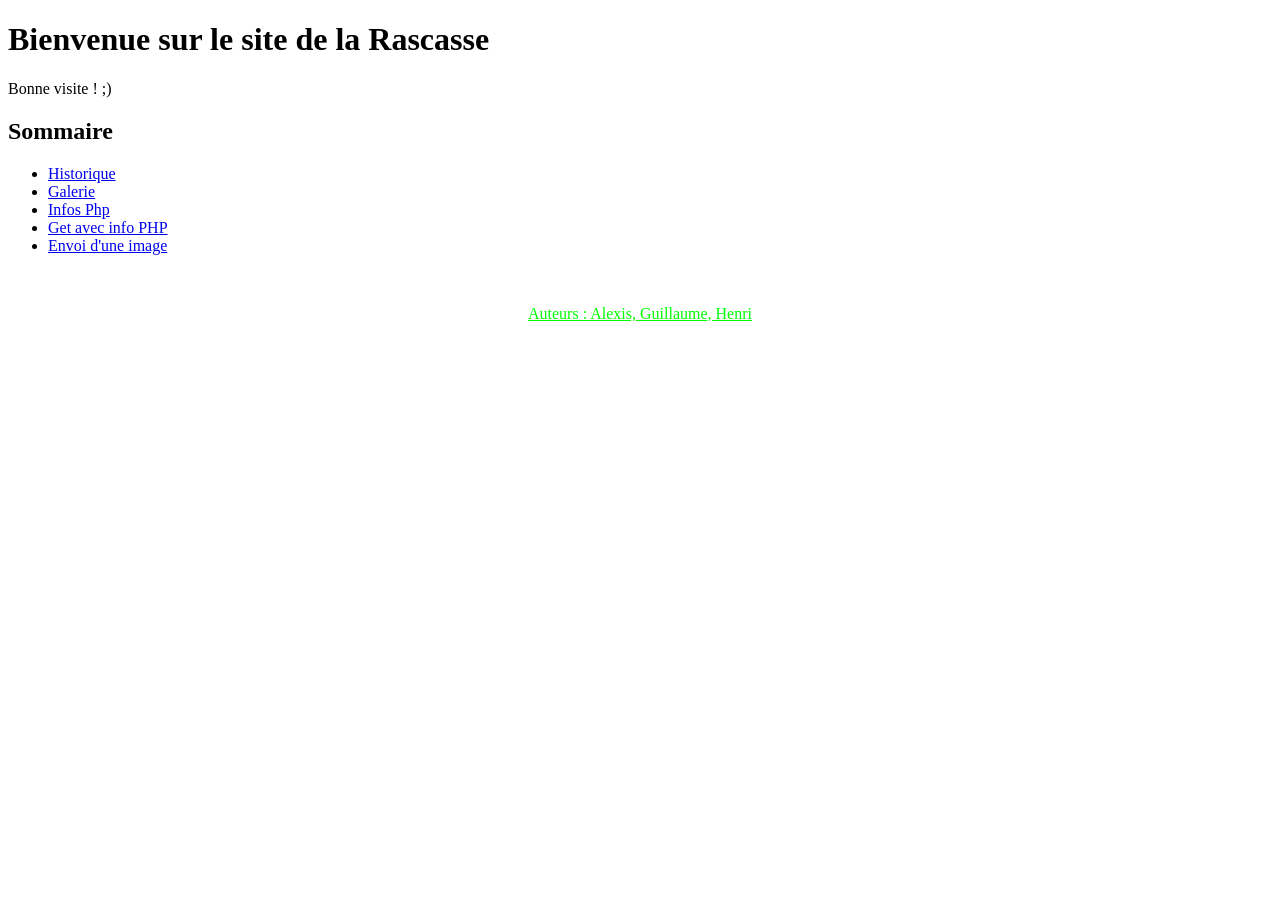
<file: www/site1/index.html>
<!DOCTYPE html>
<html>
    <head>
        <meta charset="utf-8" />
        <title>Site n°1</title>
		<link rel="stylesheet" href="style.css" />
    </head>

    <body>
		<h1>Bienvenue sur le site de la Rascasse</h1>
		
		<p>Bonne visite ! ;) </p>
		
        <h2>Sommaire</h2>
        <ul>
			<li><a href="historique.html">Historique</a></li>
			<li><a href="images/gallerie.html">Galerie</a></li>
			<li><a href="test.php">Infos Php</a></li>
			<li><a href="test_get.php?name=poisson">Get avec info PHP</a></li>
			<li><a href="test_image.php">Envoi d'une image</a></li>
		</ul>
		<br/>
		<p id="auteur">Auteurs : Alexis, Guillaume, Henri</p> 

    </body>
</html>
</file>
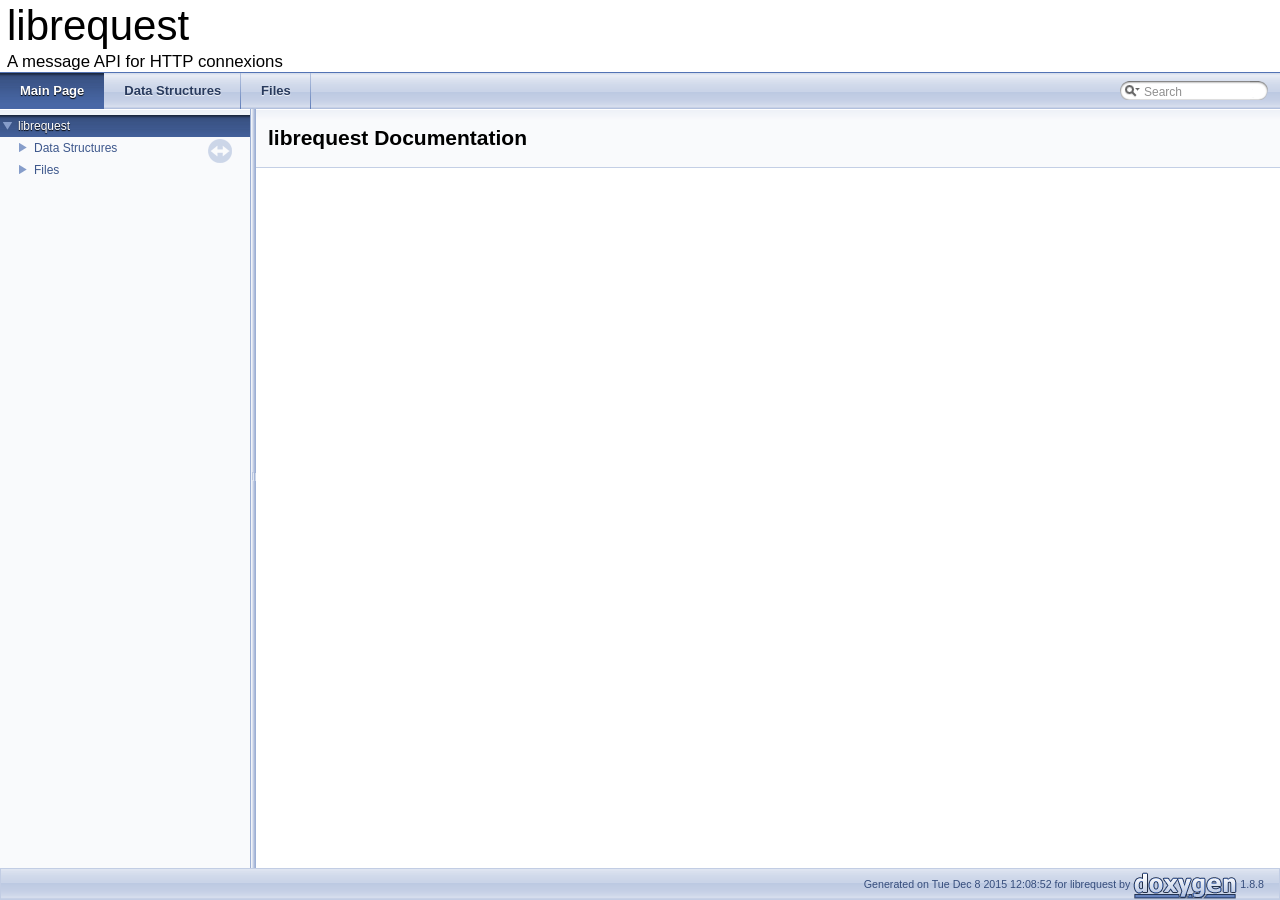
<file: www/site1_prof/index.html>
<!DOCTYPE html PUBLIC "-//W3C//DTD XHTML 1.0 Transitional//EN" "http://www.w3.org/TR/xhtml1/DTD/xhtml1-transitional.dtd">
<html xmlns="http://www.w3.org/1999/xhtml">
<head>
<meta http-equiv="Content-Type" content="text/xhtml;charset=UTF-8"/>
<meta http-equiv="X-UA-Compatible" content="IE=9"/>
<meta name="generator" content="Doxygen 1.8.8"/>
<title>librequest: Main Page</title>
<link href="tabs.css" rel="stylesheet" type="text/css"/>
<script type="text/javascript" src="jquery.js"></script>
<script type="text/javascript" src="dynsections.js"></script>
<link href="navtree.css" rel="stylesheet" type="text/css"/>
<script type="text/javascript" src="resize.js"></script>
<script type="text/javascript" src="navtree.js"></script>
<script type="text/javascript">
  $(document).ready(initResizable);
  $(window).load(resizeHeight);
</script>
<link href="search/search.css" rel="stylesheet" type="text/css"/>
<script type="text/javascript" src="search/search.js"></script>
<script type="text/javascript">
  $(document).ready(function() { searchBox.OnSelectItem(0); });
</script>
<link href="doxygen.css" rel="stylesheet" type="text/css" />
</head>
<body>
<div id="top"><!-- do not remove this div, it is closed by doxygen! -->
<div id="titlearea">
<table cellspacing="0" cellpadding="0">
 <tbody>
 <tr style="height: 56px;">
  <td style="padding-left: 0.5em;">
   <div id="projectname">librequest
   </div>
   <div id="projectbrief">A message API for HTTP connexions</div>
  </td>
 </tr>
 </tbody>
</table>
</div>
<!-- end header part -->
<!-- Generated by Doxygen 1.8.8 -->
<script type="text/javascript">
var searchBox = new SearchBox("searchBox", "search",false,'Search');
</script>
  <div id="navrow1" class="tabs">
    <ul class="tablist">
      <li class="current"><a href="index.html"><span>Main&#160;Page</span></a></li>
      <li><a href="annotated.html"><span>Data&#160;Structures</span></a></li>
      <li><a href="files.html"><span>Files</span></a></li>
      <li>
        <div id="MSearchBox" class="MSearchBoxInactive">
        <span class="left">
          <img id="MSearchSelect" src="search/mag_sel.png"
               onmouseover="return searchBox.OnSearchSelectShow()"
               onmouseout="return searchBox.OnSearchSelectHide()"
               alt=""/>
          <input type="text" id="MSearchField" value="Search" accesskey="S"
               onfocus="searchBox.OnSearchFieldFocus(true)" 
               onblur="searchBox.OnSearchFieldFocus(false)" 
               onkeyup="searchBox.OnSearchFieldChange(event)"/>
          </span><span class="right">
            <a id="MSearchClose" href="javascript:searchBox.CloseResultsWindow()"><img id="MSearchCloseImg" border="0" src="search/close.png" alt=""/></a>
          </span>
        </div>
      </li>
    </ul>
  </div>
</div><!-- top -->
<div id="side-nav" class="ui-resizable side-nav-resizable">
  <div id="nav-tree">
    <div id="nav-tree-contents">
      <div id="nav-sync" class="sync"></div>
    </div>
  </div>
  <div id="splitbar" style="-moz-user-select:none;" 
       class="ui-resizable-handle">
  </div>
</div>
<script type="text/javascript">
$(document).ready(function(){initNavTree('index.html','');});
</script>
<div id="doc-content">
<!-- window showing the filter options -->
<div id="MSearchSelectWindow"
     onmouseover="return searchBox.OnSearchSelectShow()"
     onmouseout="return searchBox.OnSearchSelectHide()"
     onkeydown="return searchBox.OnSearchSelectKey(event)">
<a class="SelectItem" href="javascript:void(0)" onclick="searchBox.OnSelectItem(0)"><span class="SelectionMark">&#160;</span>All</a><a class="SelectItem" href="javascript:void(0)" onclick="searchBox.OnSelectItem(1)"><span class="SelectionMark">&#160;</span>Data Structures</a><a class="SelectItem" href="javascript:void(0)" onclick="searchBox.OnSelectItem(2)"><span class="SelectionMark">&#160;</span>Files</a><a class="SelectItem" href="javascript:void(0)" onclick="searchBox.OnSelectItem(3)"><span class="SelectionMark">&#160;</span>Functions</a><a class="SelectItem" href="javascript:void(0)" onclick="searchBox.OnSelectItem(4)"><span class="SelectionMark">&#160;</span>Variables</a></div>

<!-- iframe showing the search results (closed by default) -->
<div id="MSearchResultsWindow">
<iframe src="javascript:void(0)" frameborder="0" 
        name="MSearchResults" id="MSearchResults">
</iframe>
</div>

<div class="header">
  <div class="headertitle">
<div class="title">librequest Documentation</div>  </div>
</div><!--header-->
<div class="contents">
</div><!-- contents -->
</div><!-- doc-content -->
<!-- start footer part -->
<div id="nav-path" class="navpath"><!-- id is needed for treeview function! -->
  <ul>
    <li class="footer">Generated on Tue Dec 8 2015 12:08:52 for librequest by
    <a href="http://www.doxygen.org/index.html">
    <img class="footer" src="doxygen.png" alt="doxygen"/></a> 1.8.8 </li>
  </ul>
</div>
</body>
</html>
</file>
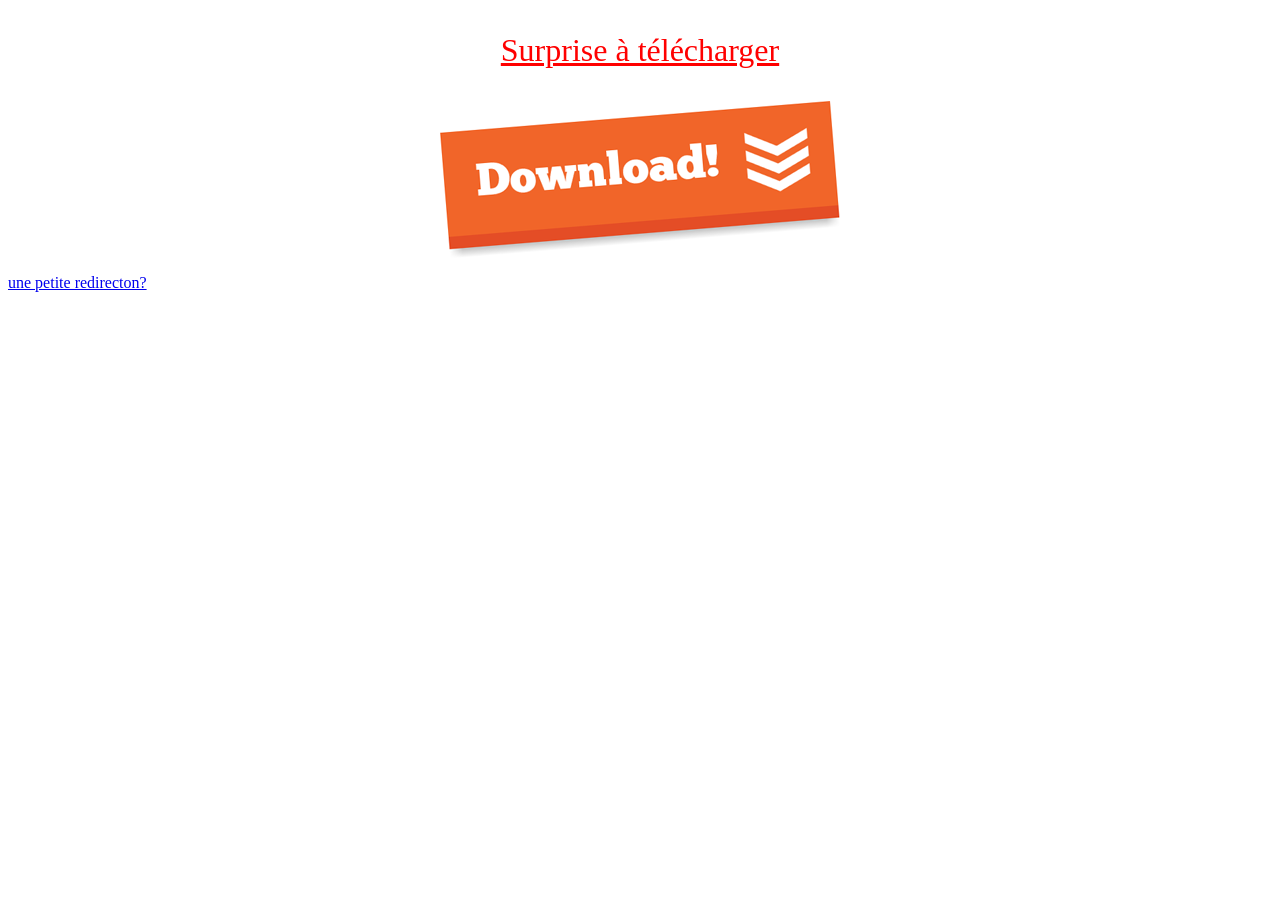
<file: www/site2/index.html>
<!DOCTYPE html>
<html>
    <head>
        <meta charset="UTF-8" />
        <title>Surprise</title>
		<link rel="stylesheet" href="style.css" />
    </head>

    <body onload="javascript:lancerCompteur(10);">
		<p id="test">Surprise à télécharger</p>
		<p align="center"><a href="files/surprise.pdf"><img src="download.png" title="Cliquez pour télécharger" align="center"></a></p>
		<script src="test.js"></script>
		<a href="redirect.php">une petite redirecton?</a>
    </body>
</html>
</file>
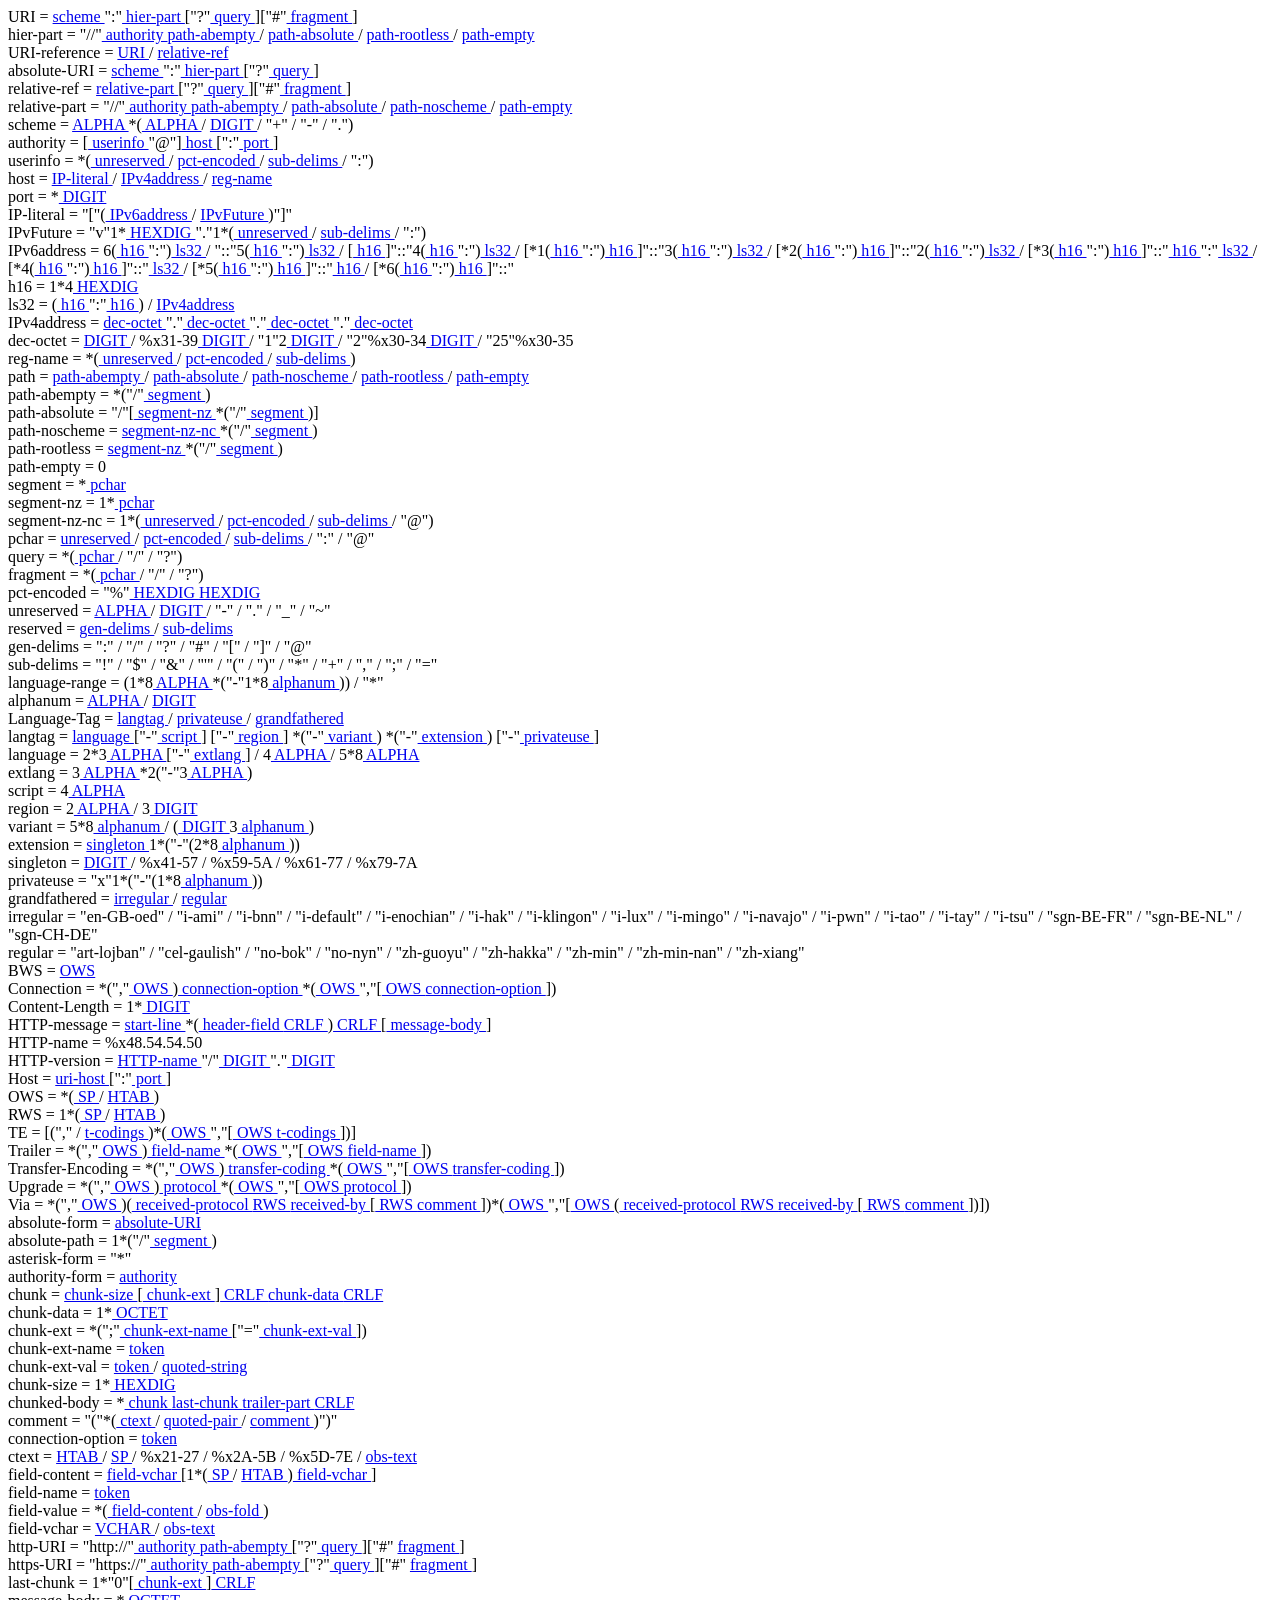
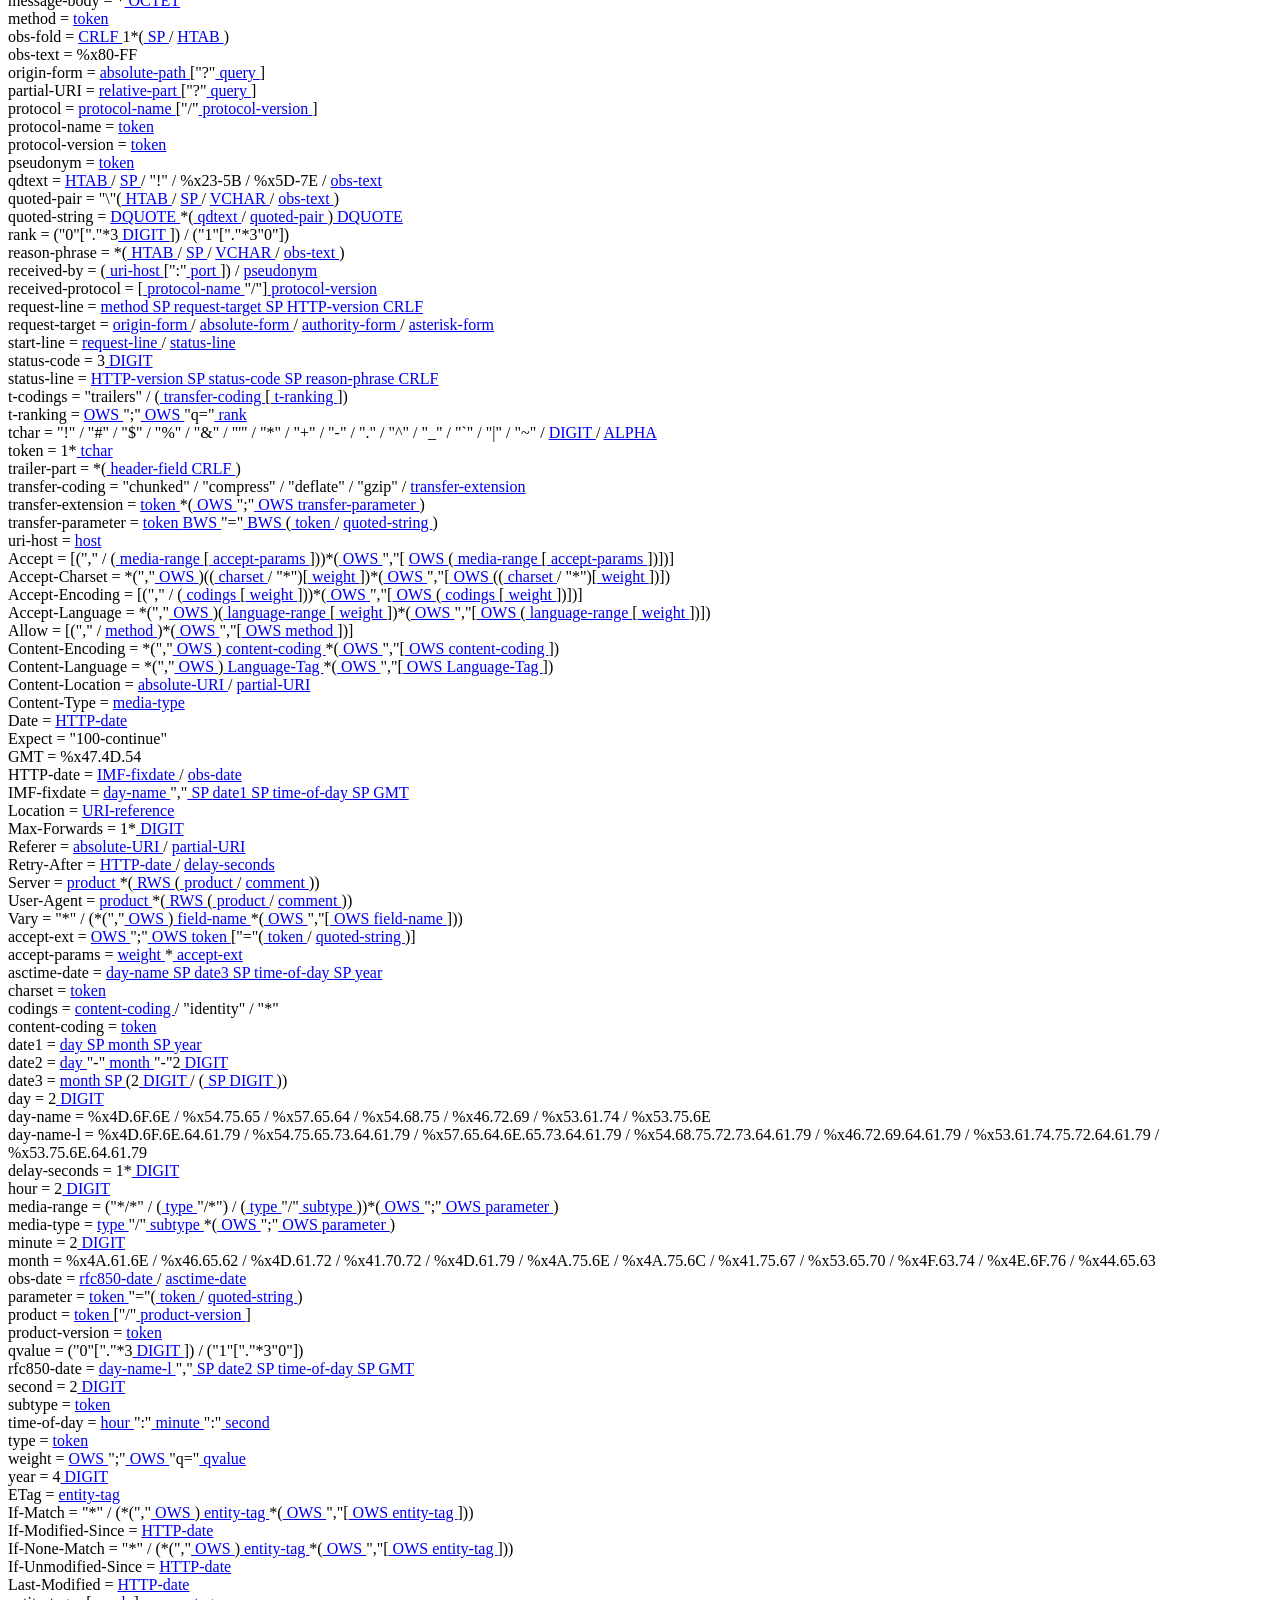
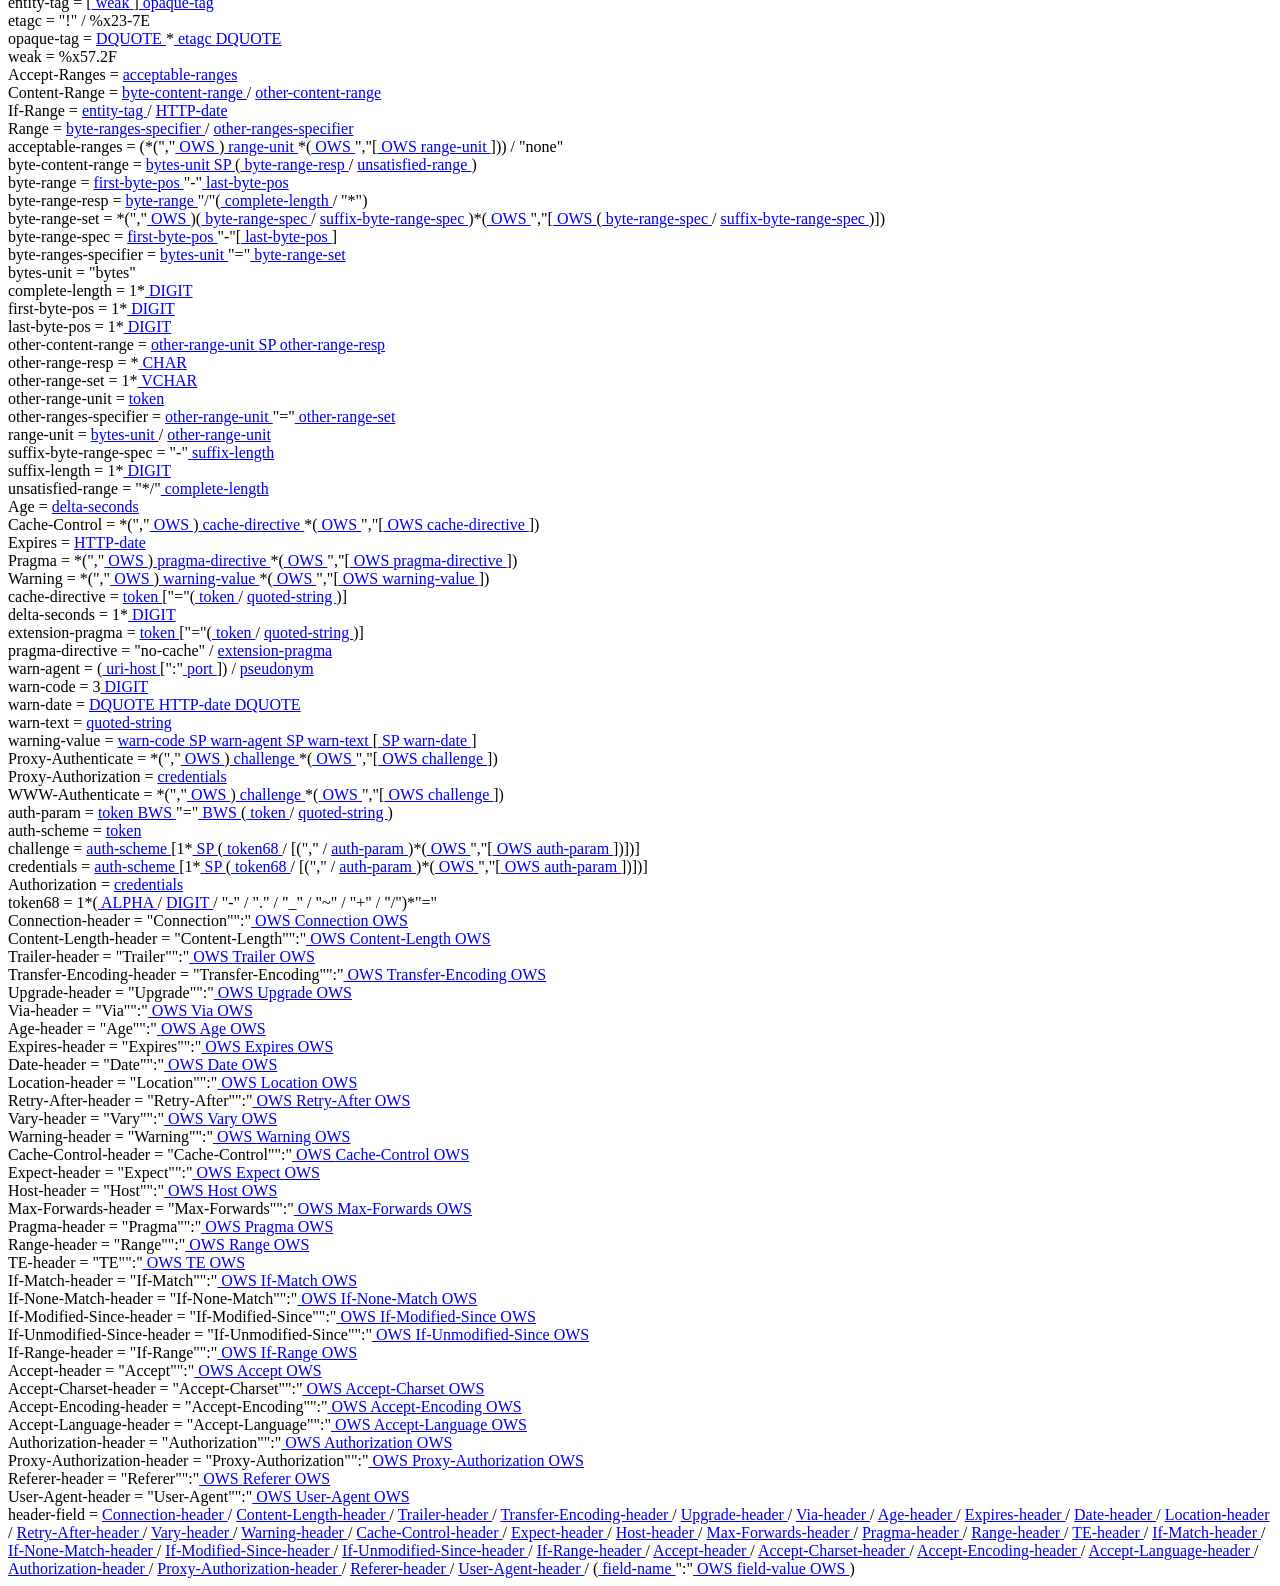
<file: allrfcs.html>
<!-- saved from url=(0160)http://chamilo2.grenet.fr/inp/courses/ESISAR3AMNE302/document/Projet_-_documents_-_etape_2/allrfcs.html?cidReq=ESISAR3AMNE302&id_session=0&gidReq=0#request-line -->
<html><head><meta http-equiv="Content-Type" content="text/html; charset=UTF-8"><style type="text/css"></style></head><body>



<a name="URI">URI </a>  = <a href="http://chamilo2.grenet.fr/inp/courses/ESISAR3AMNE302/document/Projet_-_documents_-_etape_2/allrfcs.html?cidReq=ESISAR3AMNE302&amp;id_session=0&amp;gidReq=0#scheme"> scheme </a>  ":"<a href="http://chamilo2.grenet.fr/inp/courses/ESISAR3AMNE302/document/Projet_-_documents_-_etape_2/allrfcs.html?cidReq=ESISAR3AMNE302&amp;id_session=0&amp;gidReq=0#hier-part"> hier-part </a>  ["?"<a href="http://chamilo2.grenet.fr/inp/courses/ESISAR3AMNE302/document/Projet_-_documents_-_etape_2/allrfcs.html?cidReq=ESISAR3AMNE302&amp;id_session=0&amp;gidReq=0#query"> query </a>  ]["#"<a href="http://chamilo2.grenet.fr/inp/courses/ESISAR3AMNE302/document/Projet_-_documents_-_etape_2/allrfcs.html?cidReq=ESISAR3AMNE302&amp;id_session=0&amp;gidReq=0#fragment"> fragment </a>  ]



<br>



<a name="hier-part">hier-part </a>  = "//"<a href="http://chamilo2.grenet.fr/inp/courses/ESISAR3AMNE302/document/Projet_-_documents_-_etape_2/allrfcs.html?cidReq=ESISAR3AMNE302&amp;id_session=0&amp;gidReq=0#authority"> authority </a>  <a href="http://chamilo2.grenet.fr/inp/courses/ESISAR3AMNE302/document/Projet_-_documents_-_etape_2/allrfcs.html?cidReq=ESISAR3AMNE302&amp;id_session=0&amp;gidReq=0#path-abempty"> path-abempty </a>  
 
  / <a href="http://chamilo2.grenet.fr/inp/courses/ESISAR3AMNE302/document/Projet_-_documents_-_etape_2/allrfcs.html?cidReq=ESISAR3AMNE302&amp;id_session=0&amp;gidReq=0#path-absolute"> path-absolute </a>  
 
  / <a href="http://chamilo2.grenet.fr/inp/courses/ESISAR3AMNE302/document/Projet_-_documents_-_etape_2/allrfcs.html?cidReq=ESISAR3AMNE302&amp;id_session=0&amp;gidReq=0#path-rootless"> path-rootless </a>  
 
  / <a href="http://chamilo2.grenet.fr/inp/courses/ESISAR3AMNE302/document/Projet_-_documents_-_etape_2/allrfcs.html?cidReq=ESISAR3AMNE302&amp;id_session=0&amp;gidReq=0#path-empty"> path-empty </a>  



<br>



<a name="URI-reference">URI-reference </a>  = <a href="http://chamilo2.grenet.fr/inp/courses/ESISAR3AMNE302/document/Projet_-_documents_-_etape_2/allrfcs.html?cidReq=ESISAR3AMNE302&amp;id_session=0&amp;gidReq=0#URI"> URI </a>   / <a href="http://chamilo2.grenet.fr/inp/courses/ESISAR3AMNE302/document/Projet_-_documents_-_etape_2/allrfcs.html?cidReq=ESISAR3AMNE302&amp;id_session=0&amp;gidReq=0#relative-ref"> relative-ref </a>  



<br>



<a name="absolute-URI">absolute-URI </a>  = <a href="http://chamilo2.grenet.fr/inp/courses/ESISAR3AMNE302/document/Projet_-_documents_-_etape_2/allrfcs.html?cidReq=ESISAR3AMNE302&amp;id_session=0&amp;gidReq=0#scheme"> scheme </a>  ":"<a href="http://chamilo2.grenet.fr/inp/courses/ESISAR3AMNE302/document/Projet_-_documents_-_etape_2/allrfcs.html?cidReq=ESISAR3AMNE302&amp;id_session=0&amp;gidReq=0#hier-part"> hier-part </a>  ["?"<a href="http://chamilo2.grenet.fr/inp/courses/ESISAR3AMNE302/document/Projet_-_documents_-_etape_2/allrfcs.html?cidReq=ESISAR3AMNE302&amp;id_session=0&amp;gidReq=0#query"> query </a>  ]



<br>



<a name="relative-ref">relative-ref </a>  = <a href="http://chamilo2.grenet.fr/inp/courses/ESISAR3AMNE302/document/Projet_-_documents_-_etape_2/allrfcs.html?cidReq=ESISAR3AMNE302&amp;id_session=0&amp;gidReq=0#relative-part"> relative-part </a>  ["?"<a href="http://chamilo2.grenet.fr/inp/courses/ESISAR3AMNE302/document/Projet_-_documents_-_etape_2/allrfcs.html?cidReq=ESISAR3AMNE302&amp;id_session=0&amp;gidReq=0#query"> query </a>  ]["#"<a href="http://chamilo2.grenet.fr/inp/courses/ESISAR3AMNE302/document/Projet_-_documents_-_etape_2/allrfcs.html?cidReq=ESISAR3AMNE302&amp;id_session=0&amp;gidReq=0#fragment"> fragment </a>  ]



<br>



<a name="relative-part">relative-part </a>  = "//"<a href="http://chamilo2.grenet.fr/inp/courses/ESISAR3AMNE302/document/Projet_-_documents_-_etape_2/allrfcs.html?cidReq=ESISAR3AMNE302&amp;id_session=0&amp;gidReq=0#authority"> authority </a>  <a href="http://chamilo2.grenet.fr/inp/courses/ESISAR3AMNE302/document/Projet_-_documents_-_etape_2/allrfcs.html?cidReq=ESISAR3AMNE302&amp;id_session=0&amp;gidReq=0#path-abempty"> path-abempty </a>  
 
  / <a href="http://chamilo2.grenet.fr/inp/courses/ESISAR3AMNE302/document/Projet_-_documents_-_etape_2/allrfcs.html?cidReq=ESISAR3AMNE302&amp;id_session=0&amp;gidReq=0#path-absolute"> path-absolute </a>  
 
  / <a href="http://chamilo2.grenet.fr/inp/courses/ESISAR3AMNE302/document/Projet_-_documents_-_etape_2/allrfcs.html?cidReq=ESISAR3AMNE302&amp;id_session=0&amp;gidReq=0#path-noscheme"> path-noscheme </a>  
 
  / <a href="http://chamilo2.grenet.fr/inp/courses/ESISAR3AMNE302/document/Projet_-_documents_-_etape_2/allrfcs.html?cidReq=ESISAR3AMNE302&amp;id_session=0&amp;gidReq=0#path-empty"> path-empty </a>  



<br>



<a name="scheme">scheme </a>  = <a href="http://chamilo2.grenet.fr/inp/courses/ESISAR3AMNE302/document/Projet_-_documents_-_etape_2/allrfcs.html?cidReq=ESISAR3AMNE302&amp;id_session=0&amp;gidReq=0#ALPHA"> ALPHA </a>  *(<a href="http://chamilo2.grenet.fr/inp/courses/ESISAR3AMNE302/document/Projet_-_documents_-_etape_2/allrfcs.html?cidReq=ESISAR3AMNE302&amp;id_session=0&amp;gidReq=0#ALPHA"> ALPHA </a>   / <a href="http://chamilo2.grenet.fr/inp/courses/ESISAR3AMNE302/document/Projet_-_documents_-_etape_2/allrfcs.html?cidReq=ESISAR3AMNE302&amp;id_session=0&amp;gidReq=0#DIGIT"> DIGIT </a>   / "+" / "-" / ".")



<br>



<a name="authority">authority </a>  = [<a href="http://chamilo2.grenet.fr/inp/courses/ESISAR3AMNE302/document/Projet_-_documents_-_etape_2/allrfcs.html?cidReq=ESISAR3AMNE302&amp;id_session=0&amp;gidReq=0#userinfo"> userinfo </a>  "@"]<a href="http://chamilo2.grenet.fr/inp/courses/ESISAR3AMNE302/document/Projet_-_documents_-_etape_2/allrfcs.html?cidReq=ESISAR3AMNE302&amp;id_session=0&amp;gidReq=0#host"> host </a>  [":"<a href="http://chamilo2.grenet.fr/inp/courses/ESISAR3AMNE302/document/Projet_-_documents_-_etape_2/allrfcs.html?cidReq=ESISAR3AMNE302&amp;id_session=0&amp;gidReq=0#port"> port </a>  ]



<br>
<a name="userinfo">userinfo </a>  = *(<a href="http://chamilo2.grenet.fr/inp/courses/ESISAR3AMNE302/document/Projet_-_documents_-_etape_2/allrfcs.html?cidReq=ESISAR3AMNE302&amp;id_session=0&amp;gidReq=0#unreserved"> unreserved </a>   / <a href="http://chamilo2.grenet.fr/inp/courses/ESISAR3AMNE302/document/Projet_-_documents_-_etape_2/allrfcs.html?cidReq=ESISAR3AMNE302&amp;id_session=0&amp;gidReq=0#pct-encoded"> pct-encoded </a>   / <a href="http://chamilo2.grenet.fr/inp/courses/ESISAR3AMNE302/document/Projet_-_documents_-_etape_2/allrfcs.html?cidReq=ESISAR3AMNE302&amp;id_session=0&amp;gidReq=0#sub-delims"> sub-delims </a>   / ":")



<br>
<a name="host">host </a>  = <a href="http://chamilo2.grenet.fr/inp/courses/ESISAR3AMNE302/document/Projet_-_documents_-_etape_2/allrfcs.html?cidReq=ESISAR3AMNE302&amp;id_session=0&amp;gidReq=0#IP-literal"> IP-literal </a>   / <a href="http://chamilo2.grenet.fr/inp/courses/ESISAR3AMNE302/document/Projet_-_documents_-_etape_2/allrfcs.html?cidReq=ESISAR3AMNE302&amp;id_session=0&amp;gidReq=0#IPv4address"> IPv4address </a>   / <a href="http://chamilo2.grenet.fr/inp/courses/ESISAR3AMNE302/document/Projet_-_documents_-_etape_2/allrfcs.html?cidReq=ESISAR3AMNE302&amp;id_session=0&amp;gidReq=0#reg-name"> reg-name </a>  



<br>
<a name="port">port </a>  = *<a href="http://chamilo2.grenet.fr/inp/courses/ESISAR3AMNE302/document/Projet_-_documents_-_etape_2/allrfcs.html?cidReq=ESISAR3AMNE302&amp;id_session=0&amp;gidReq=0#DIGIT"> DIGIT </a>  



<br>



<a name="IP-literal">IP-literal </a>  = "["(<a href="http://chamilo2.grenet.fr/inp/courses/ESISAR3AMNE302/document/Projet_-_documents_-_etape_2/allrfcs.html?cidReq=ESISAR3AMNE302&amp;id_session=0&amp;gidReq=0#IPv6address"> IPv6address </a>   / <a href="http://chamilo2.grenet.fr/inp/courses/ESISAR3AMNE302/document/Projet_-_documents_-_etape_2/allrfcs.html?cidReq=ESISAR3AMNE302&amp;id_session=0&amp;gidReq=0#IPvFuture"> IPvFuture </a>  )"]"



<br>



<a name="IPvFuture">IPvFuture </a>  = "v"1*<a href="http://chamilo2.grenet.fr/inp/courses/ESISAR3AMNE302/document/Projet_-_documents_-_etape_2/allrfcs.html?cidReq=ESISAR3AMNE302&amp;id_session=0&amp;gidReq=0#HEXDIG"> HEXDIG </a>  "."1*(<a href="http://chamilo2.grenet.fr/inp/courses/ESISAR3AMNE302/document/Projet_-_documents_-_etape_2/allrfcs.html?cidReq=ESISAR3AMNE302&amp;id_session=0&amp;gidReq=0#unreserved"> unreserved </a>   / <a href="http://chamilo2.grenet.fr/inp/courses/ESISAR3AMNE302/document/Projet_-_documents_-_etape_2/allrfcs.html?cidReq=ESISAR3AMNE302&amp;id_session=0&amp;gidReq=0#sub-delims"> sub-delims </a>   / ":")



<br>



<a name="IPv6address">IPv6address </a>  = 6(<a href="http://chamilo2.grenet.fr/inp/courses/ESISAR3AMNE302/document/Projet_-_documents_-_etape_2/allrfcs.html?cidReq=ESISAR3AMNE302&amp;id_session=0&amp;gidReq=0#h16"> h16 </a>  ":")<a href="http://chamilo2.grenet.fr/inp/courses/ESISAR3AMNE302/document/Projet_-_documents_-_etape_2/allrfcs.html?cidReq=ESISAR3AMNE302&amp;id_session=0&amp;gidReq=0#ls32"> ls32 </a>  
 
  / "::"5(<a href="http://chamilo2.grenet.fr/inp/courses/ESISAR3AMNE302/document/Projet_-_documents_-_etape_2/allrfcs.html?cidReq=ESISAR3AMNE302&amp;id_session=0&amp;gidReq=0#h16"> h16 </a>  ":")<a href="http://chamilo2.grenet.fr/inp/courses/ESISAR3AMNE302/document/Projet_-_documents_-_etape_2/allrfcs.html?cidReq=ESISAR3AMNE302&amp;id_session=0&amp;gidReq=0#ls32"> ls32 </a>  
 
  / [<a href="http://chamilo2.grenet.fr/inp/courses/ESISAR3AMNE302/document/Projet_-_documents_-_etape_2/allrfcs.html?cidReq=ESISAR3AMNE302&amp;id_session=0&amp;gidReq=0#h16"> h16 </a>  ]"::"4(<a href="http://chamilo2.grenet.fr/inp/courses/ESISAR3AMNE302/document/Projet_-_documents_-_etape_2/allrfcs.html?cidReq=ESISAR3AMNE302&amp;id_session=0&amp;gidReq=0#h16"> h16 </a>  ":")<a href="http://chamilo2.grenet.fr/inp/courses/ESISAR3AMNE302/document/Projet_-_documents_-_etape_2/allrfcs.html?cidReq=ESISAR3AMNE302&amp;id_session=0&amp;gidReq=0#ls32"> ls32 </a>  
 
  / [*1(<a href="http://chamilo2.grenet.fr/inp/courses/ESISAR3AMNE302/document/Projet_-_documents_-_etape_2/allrfcs.html?cidReq=ESISAR3AMNE302&amp;id_session=0&amp;gidReq=0#h16"> h16 </a>  ":")<a href="http://chamilo2.grenet.fr/inp/courses/ESISAR3AMNE302/document/Projet_-_documents_-_etape_2/allrfcs.html?cidReq=ESISAR3AMNE302&amp;id_session=0&amp;gidReq=0#h16"> h16 </a>  ]"::"3(<a href="http://chamilo2.grenet.fr/inp/courses/ESISAR3AMNE302/document/Projet_-_documents_-_etape_2/allrfcs.html?cidReq=ESISAR3AMNE302&amp;id_session=0&amp;gidReq=0#h16"> h16 </a>  ":")<a href="http://chamilo2.grenet.fr/inp/courses/ESISAR3AMNE302/document/Projet_-_documents_-_etape_2/allrfcs.html?cidReq=ESISAR3AMNE302&amp;id_session=0&amp;gidReq=0#ls32"> ls32 </a>  
 
  / [*2(<a href="http://chamilo2.grenet.fr/inp/courses/ESISAR3AMNE302/document/Projet_-_documents_-_etape_2/allrfcs.html?cidReq=ESISAR3AMNE302&amp;id_session=0&amp;gidReq=0#h16"> h16 </a>  ":")<a href="http://chamilo2.grenet.fr/inp/courses/ESISAR3AMNE302/document/Projet_-_documents_-_etape_2/allrfcs.html?cidReq=ESISAR3AMNE302&amp;id_session=0&amp;gidReq=0#h16"> h16 </a>  ]"::"2(<a href="http://chamilo2.grenet.fr/inp/courses/ESISAR3AMNE302/document/Projet_-_documents_-_etape_2/allrfcs.html?cidReq=ESISAR3AMNE302&amp;id_session=0&amp;gidReq=0#h16"> h16 </a>  ":")<a href="http://chamilo2.grenet.fr/inp/courses/ESISAR3AMNE302/document/Projet_-_documents_-_etape_2/allrfcs.html?cidReq=ESISAR3AMNE302&amp;id_session=0&amp;gidReq=0#ls32"> ls32 </a>  
 
  / [*3(<a href="http://chamilo2.grenet.fr/inp/courses/ESISAR3AMNE302/document/Projet_-_documents_-_etape_2/allrfcs.html?cidReq=ESISAR3AMNE302&amp;id_session=0&amp;gidReq=0#h16"> h16 </a>  ":")<a href="http://chamilo2.grenet.fr/inp/courses/ESISAR3AMNE302/document/Projet_-_documents_-_etape_2/allrfcs.html?cidReq=ESISAR3AMNE302&amp;id_session=0&amp;gidReq=0#h16"> h16 </a>  ]"::"<a href="http://chamilo2.grenet.fr/inp/courses/ESISAR3AMNE302/document/Projet_-_documents_-_etape_2/allrfcs.html?cidReq=ESISAR3AMNE302&amp;id_session=0&amp;gidReq=0#h16"> h16 </a>  ":"<a href="http://chamilo2.grenet.fr/inp/courses/ESISAR3AMNE302/document/Projet_-_documents_-_etape_2/allrfcs.html?cidReq=ESISAR3AMNE302&amp;id_session=0&amp;gidReq=0#ls32"> ls32 </a>  
 
  / [*4(<a href="http://chamilo2.grenet.fr/inp/courses/ESISAR3AMNE302/document/Projet_-_documents_-_etape_2/allrfcs.html?cidReq=ESISAR3AMNE302&amp;id_session=0&amp;gidReq=0#h16"> h16 </a>  ":")<a href="http://chamilo2.grenet.fr/inp/courses/ESISAR3AMNE302/document/Projet_-_documents_-_etape_2/allrfcs.html?cidReq=ESISAR3AMNE302&amp;id_session=0&amp;gidReq=0#h16"> h16 </a>  ]"::"<a href="http://chamilo2.grenet.fr/inp/courses/ESISAR3AMNE302/document/Projet_-_documents_-_etape_2/allrfcs.html?cidReq=ESISAR3AMNE302&amp;id_session=0&amp;gidReq=0#ls32"> ls32 </a>  
 
  / [*5(<a href="http://chamilo2.grenet.fr/inp/courses/ESISAR3AMNE302/document/Projet_-_documents_-_etape_2/allrfcs.html?cidReq=ESISAR3AMNE302&amp;id_session=0&amp;gidReq=0#h16"> h16 </a>  ":")<a href="http://chamilo2.grenet.fr/inp/courses/ESISAR3AMNE302/document/Projet_-_documents_-_etape_2/allrfcs.html?cidReq=ESISAR3AMNE302&amp;id_session=0&amp;gidReq=0#h16"> h16 </a>  ]"::"<a href="http://chamilo2.grenet.fr/inp/courses/ESISAR3AMNE302/document/Projet_-_documents_-_etape_2/allrfcs.html?cidReq=ESISAR3AMNE302&amp;id_session=0&amp;gidReq=0#h16"> h16 </a>  
 
  / [*6(<a href="http://chamilo2.grenet.fr/inp/courses/ESISAR3AMNE302/document/Projet_-_documents_-_etape_2/allrfcs.html?cidReq=ESISAR3AMNE302&amp;id_session=0&amp;gidReq=0#h16"> h16 </a>  ":")<a href="http://chamilo2.grenet.fr/inp/courses/ESISAR3AMNE302/document/Projet_-_documents_-_etape_2/allrfcs.html?cidReq=ESISAR3AMNE302&amp;id_session=0&amp;gidReq=0#h16"> h16 </a>  ]"::"



<br>



<a name="h16">h16 </a>  = 1*4<a href="http://chamilo2.grenet.fr/inp/courses/ESISAR3AMNE302/document/Projet_-_documents_-_etape_2/allrfcs.html?cidReq=ESISAR3AMNE302&amp;id_session=0&amp;gidReq=0#HEXDIG"> HEXDIG </a>  



<br>
<a name="ls32">ls32 </a>  = (<a href="http://chamilo2.grenet.fr/inp/courses/ESISAR3AMNE302/document/Projet_-_documents_-_etape_2/allrfcs.html?cidReq=ESISAR3AMNE302&amp;id_session=0&amp;gidReq=0#h16"> h16 </a>  ":"<a href="http://chamilo2.grenet.fr/inp/courses/ESISAR3AMNE302/document/Projet_-_documents_-_etape_2/allrfcs.html?cidReq=ESISAR3AMNE302&amp;id_session=0&amp;gidReq=0#h16"> h16 </a>  ) / <a href="http://chamilo2.grenet.fr/inp/courses/ESISAR3AMNE302/document/Projet_-_documents_-_etape_2/allrfcs.html?cidReq=ESISAR3AMNE302&amp;id_session=0&amp;gidReq=0#IPv4address"> IPv4address </a>  



<br>
<a name="IPv4address">IPv4address </a>  = <a href="http://chamilo2.grenet.fr/inp/courses/ESISAR3AMNE302/document/Projet_-_documents_-_etape_2/allrfcs.html?cidReq=ESISAR3AMNE302&amp;id_session=0&amp;gidReq=0#dec-octet"> dec-octet </a>  "."<a href="http://chamilo2.grenet.fr/inp/courses/ESISAR3AMNE302/document/Projet_-_documents_-_etape_2/allrfcs.html?cidReq=ESISAR3AMNE302&amp;id_session=0&amp;gidReq=0#dec-octet"> dec-octet </a>  "."<a href="http://chamilo2.grenet.fr/inp/courses/ESISAR3AMNE302/document/Projet_-_documents_-_etape_2/allrfcs.html?cidReq=ESISAR3AMNE302&amp;id_session=0&amp;gidReq=0#dec-octet"> dec-octet </a>  "."<a href="http://chamilo2.grenet.fr/inp/courses/ESISAR3AMNE302/document/Projet_-_documents_-_etape_2/allrfcs.html?cidReq=ESISAR3AMNE302&amp;id_session=0&amp;gidReq=0#dec-octet"> dec-octet </a>  



<br>



<a name="dec-octet">dec-octet </a>  = <a href="http://chamilo2.grenet.fr/inp/courses/ESISAR3AMNE302/document/Projet_-_documents_-_etape_2/allrfcs.html?cidReq=ESISAR3AMNE302&amp;id_session=0&amp;gidReq=0#DIGIT"> DIGIT </a>     / %x31-39<a href="http://chamilo2.grenet.fr/inp/courses/ESISAR3AMNE302/document/Projet_-_documents_-_etape_2/allrfcs.html?cidReq=ESISAR3AMNE302&amp;id_session=0&amp;gidReq=0#DIGIT"> DIGIT </a>     / "1"2<a href="http://chamilo2.grenet.fr/inp/courses/ESISAR3AMNE302/document/Projet_-_documents_-_etape_2/allrfcs.html?cidReq=ESISAR3AMNE302&amp;id_session=0&amp;gidReq=0#DIGIT"> DIGIT </a>     / "2"%x30-34<a href="http://chamilo2.grenet.fr/inp/courses/ESISAR3AMNE302/document/Projet_-_documents_-_etape_2/allrfcs.html?cidReq=ESISAR3AMNE302&amp;id_session=0&amp;gidReq=0#DIGIT"> DIGIT </a>     / "25"%x30-35<br>



<a name="reg-name">reg-name </a>  = *(<a href="http://chamilo2.grenet.fr/inp/courses/ESISAR3AMNE302/document/Projet_-_documents_-_etape_2/allrfcs.html?cidReq=ESISAR3AMNE302&amp;id_session=0&amp;gidReq=0#unreserved"> unreserved </a>   / <a href="http://chamilo2.grenet.fr/inp/courses/ESISAR3AMNE302/document/Projet_-_documents_-_etape_2/allrfcs.html?cidReq=ESISAR3AMNE302&amp;id_session=0&amp;gidReq=0#pct-encoded"> pct-encoded </a>   / <a href="http://chamilo2.grenet.fr/inp/courses/ESISAR3AMNE302/document/Projet_-_documents_-_etape_2/allrfcs.html?cidReq=ESISAR3AMNE302&amp;id_session=0&amp;gidReq=0#sub-delims"> sub-delims </a>  )



<br>



<a name="path">path </a>  = <a href="http://chamilo2.grenet.fr/inp/courses/ESISAR3AMNE302/document/Projet_-_documents_-_etape_2/allrfcs.html?cidReq=ESISAR3AMNE302&amp;id_session=0&amp;gidReq=0#path-abempty"> path-abempty </a>     / <a href="http://chamilo2.grenet.fr/inp/courses/ESISAR3AMNE302/document/Projet_-_documents_-_etape_2/allrfcs.html?cidReq=ESISAR3AMNE302&amp;id_session=0&amp;gidReq=0#path-absolute"> path-absolute </a>     / <a href="http://chamilo2.grenet.fr/inp/courses/ESISAR3AMNE302/document/Projet_-_documents_-_etape_2/allrfcs.html?cidReq=ESISAR3AMNE302&amp;id_session=0&amp;gidReq=0#path-noscheme"> path-noscheme </a>     / <a href="http://chamilo2.grenet.fr/inp/courses/ESISAR3AMNE302/document/Projet_-_documents_-_etape_2/allrfcs.html?cidReq=ESISAR3AMNE302&amp;id_session=0&amp;gidReq=0#path-rootless"> path-rootless </a>     / <a href="http://chamilo2.grenet.fr/inp/courses/ESISAR3AMNE302/document/Projet_-_documents_-_etape_2/allrfcs.html?cidReq=ESISAR3AMNE302&amp;id_session=0&amp;gidReq=0#path-empty"> path-empty </a>  <br>



<a name="path-abempty">path-abempty </a>  = *("/"<a href="http://chamilo2.grenet.fr/inp/courses/ESISAR3AMNE302/document/Projet_-_documents_-_etape_2/allrfcs.html?cidReq=ESISAR3AMNE302&amp;id_session=0&amp;gidReq=0#segment"> segment </a>  )



<br>
<a name="path-absolute">path-absolute </a>  = "/"[<a href="http://chamilo2.grenet.fr/inp/courses/ESISAR3AMNE302/document/Projet_-_documents_-_etape_2/allrfcs.html?cidReq=ESISAR3AMNE302&amp;id_session=0&amp;gidReq=0#segment-nz"> segment-nz </a>  *("/"<a href="http://chamilo2.grenet.fr/inp/courses/ESISAR3AMNE302/document/Projet_-_documents_-_etape_2/allrfcs.html?cidReq=ESISAR3AMNE302&amp;id_session=0&amp;gidReq=0#segment"> segment </a>  )]



<br>
<a name="path-noscheme">path-noscheme </a>  = <a href="http://chamilo2.grenet.fr/inp/courses/ESISAR3AMNE302/document/Projet_-_documents_-_etape_2/allrfcs.html?cidReq=ESISAR3AMNE302&amp;id_session=0&amp;gidReq=0#segment-nz-nc"> segment-nz-nc </a>  *("/"<a href="http://chamilo2.grenet.fr/inp/courses/ESISAR3AMNE302/document/Projet_-_documents_-_etape_2/allrfcs.html?cidReq=ESISAR3AMNE302&amp;id_session=0&amp;gidReq=0#segment"> segment </a>  )



<br>
<a name="path-rootless">path-rootless </a>  = <a href="http://chamilo2.grenet.fr/inp/courses/ESISAR3AMNE302/document/Projet_-_documents_-_etape_2/allrfcs.html?cidReq=ESISAR3AMNE302&amp;id_session=0&amp;gidReq=0#segment-nz"> segment-nz </a>  *("/"<a href="http://chamilo2.grenet.fr/inp/courses/ESISAR3AMNE302/document/Projet_-_documents_-_etape_2/allrfcs.html?cidReq=ESISAR3AMNE302&amp;id_session=0&amp;gidReq=0#segment"> segment </a>  )



<br>
<a name="path-empty">path-empty </a>  = 0<pchar>



<br>



<a name="segment">segment </a>  = *<a href="http://chamilo2.grenet.fr/inp/courses/ESISAR3AMNE302/document/Projet_-_documents_-_etape_2/allrfcs.html?cidReq=ESISAR3AMNE302&amp;id_session=0&amp;gidReq=0#pchar"> pchar </a>  



<br>
<a name="segment-nz">segment-nz </a>  = 1*<a href="http://chamilo2.grenet.fr/inp/courses/ESISAR3AMNE302/document/Projet_-_documents_-_etape_2/allrfcs.html?cidReq=ESISAR3AMNE302&amp;id_session=0&amp;gidReq=0#pchar"> pchar </a>  



<br>
<a name="segment-nz-nc">segment-nz-nc </a>  = 1*(<a href="http://chamilo2.grenet.fr/inp/courses/ESISAR3AMNE302/document/Projet_-_documents_-_etape_2/allrfcs.html?cidReq=ESISAR3AMNE302&amp;id_session=0&amp;gidReq=0#unreserved"> unreserved </a>   / <a href="http://chamilo2.grenet.fr/inp/courses/ESISAR3AMNE302/document/Projet_-_documents_-_etape_2/allrfcs.html?cidReq=ESISAR3AMNE302&amp;id_session=0&amp;gidReq=0#pct-encoded"> pct-encoded </a>   / <a href="http://chamilo2.grenet.fr/inp/courses/ESISAR3AMNE302/document/Projet_-_documents_-_etape_2/allrfcs.html?cidReq=ESISAR3AMNE302&amp;id_session=0&amp;gidReq=0#sub-delims"> sub-delims </a>   / "@")
 
 
 <br>



<a name="pchar">pchar </a>  = <a href="http://chamilo2.grenet.fr/inp/courses/ESISAR3AMNE302/document/Projet_-_documents_-_etape_2/allrfcs.html?cidReq=ESISAR3AMNE302&amp;id_session=0&amp;gidReq=0#unreserved"> unreserved </a>   / <a href="http://chamilo2.grenet.fr/inp/courses/ESISAR3AMNE302/document/Projet_-_documents_-_etape_2/allrfcs.html?cidReq=ESISAR3AMNE302&amp;id_session=0&amp;gidReq=0#pct-encoded"> pct-encoded </a>   / <a href="http://chamilo2.grenet.fr/inp/courses/ESISAR3AMNE302/document/Projet_-_documents_-_etape_2/allrfcs.html?cidReq=ESISAR3AMNE302&amp;id_session=0&amp;gidReq=0#sub-delims"> sub-delims </a>   / ":" / "@"



<br>



<a name="query">query </a>  = *(<a href="http://chamilo2.grenet.fr/inp/courses/ESISAR3AMNE302/document/Projet_-_documents_-_etape_2/allrfcs.html?cidReq=ESISAR3AMNE302&amp;id_session=0&amp;gidReq=0#pchar"> pchar </a>   / "/" / "?")



<br>



<a name="fragment">fragment </a>  = *(<a href="http://chamilo2.grenet.fr/inp/courses/ESISAR3AMNE302/document/Projet_-_documents_-_etape_2/allrfcs.html?cidReq=ESISAR3AMNE302&amp;id_session=0&amp;gidReq=0#pchar"> pchar </a>   / "/" / "?")



<br>



<a name="pct-encoded">pct-encoded </a>  = "%"<a href="http://chamilo2.grenet.fr/inp/courses/ESISAR3AMNE302/document/Projet_-_documents_-_etape_2/allrfcs.html?cidReq=ESISAR3AMNE302&amp;id_session=0&amp;gidReq=0#HEXDIG"> HEXDIG </a>  <a href="http://chamilo2.grenet.fr/inp/courses/ESISAR3AMNE302/document/Projet_-_documents_-_etape_2/allrfcs.html?cidReq=ESISAR3AMNE302&amp;id_session=0&amp;gidReq=0#HEXDIG"> HEXDIG </a>  



<br>



<a name="unreserved">unreserved </a>  = <a href="http://chamilo2.grenet.fr/inp/courses/ESISAR3AMNE302/document/Projet_-_documents_-_etape_2/allrfcs.html?cidReq=ESISAR3AMNE302&amp;id_session=0&amp;gidReq=0#ALPHA"> ALPHA </a>   / <a href="http://chamilo2.grenet.fr/inp/courses/ESISAR3AMNE302/document/Projet_-_documents_-_etape_2/allrfcs.html?cidReq=ESISAR3AMNE302&amp;id_session=0&amp;gidReq=0#DIGIT"> DIGIT </a>   / "-" / "." / "_" / "~"



<br>
<a name="reserved">reserved </a>  = <a href="http://chamilo2.grenet.fr/inp/courses/ESISAR3AMNE302/document/Projet_-_documents_-_etape_2/allrfcs.html?cidReq=ESISAR3AMNE302&amp;id_session=0&amp;gidReq=0#gen-delims"> gen-delims </a>   / <a href="http://chamilo2.grenet.fr/inp/courses/ESISAR3AMNE302/document/Projet_-_documents_-_etape_2/allrfcs.html?cidReq=ESISAR3AMNE302&amp;id_session=0&amp;gidReq=0#sub-delims"> sub-delims </a>  



<br>
<a name="gen-delims">gen-delims </a>  = ":" / "/" / "?" / "#" / "[" / "]" / "@"



<br>
<a name="sub-delims">sub-delims </a>  = "!" / "$" / "&amp;" / "'" / "(" / ")"
 
  / "*" / "+" / "," / ";" / "="



<br>



<a name="language-range">language-range </a>  = (1*8<a href="http://chamilo2.grenet.fr/inp/courses/ESISAR3AMNE302/document/Projet_-_documents_-_etape_2/allrfcs.html?cidReq=ESISAR3AMNE302&amp;id_session=0&amp;gidReq=0#ALPHA"> ALPHA </a>  *("-"1*8<a href="http://chamilo2.grenet.fr/inp/courses/ESISAR3AMNE302/document/Projet_-_documents_-_etape_2/allrfcs.html?cidReq=ESISAR3AMNE302&amp;id_session=0&amp;gidReq=0#alphanum"> alphanum </a>  )) / "*"



<br>
<a name="alphanum">alphanum </a>  = <a href="http://chamilo2.grenet.fr/inp/courses/ESISAR3AMNE302/document/Projet_-_documents_-_etape_2/allrfcs.html?cidReq=ESISAR3AMNE302&amp;id_session=0&amp;gidReq=0#ALPHA"> ALPHA </a>   / <a href="http://chamilo2.grenet.fr/inp/courses/ESISAR3AMNE302/document/Projet_-_documents_-_etape_2/allrfcs.html?cidReq=ESISAR3AMNE302&amp;id_session=0&amp;gidReq=0#DIGIT"> DIGIT </a>  



<br>
<a name="Language-Tag">Language-Tag </a>  = <a href="http://chamilo2.grenet.fr/inp/courses/ESISAR3AMNE302/document/Projet_-_documents_-_etape_2/allrfcs.html?cidReq=ESISAR3AMNE302&amp;id_session=0&amp;gidReq=0#langtag"> langtag </a>     / <a href="http://chamilo2.grenet.fr/inp/courses/ESISAR3AMNE302/document/Projet_-_documents_-_etape_2/allrfcs.html?cidReq=ESISAR3AMNE302&amp;id_session=0&amp;gidReq=0#privateuse"> privateuse </a>     / <a href="http://chamilo2.grenet.fr/inp/courses/ESISAR3AMNE302/document/Projet_-_documents_-_etape_2/allrfcs.html?cidReq=ESISAR3AMNE302&amp;id_session=0&amp;gidReq=0#grandfathered"> grandfathered </a>  <br>



<a name="langtag">langtag </a>  = <a href="http://chamilo2.grenet.fr/inp/courses/ESISAR3AMNE302/document/Projet_-_documents_-_etape_2/allrfcs.html?cidReq=ESISAR3AMNE302&amp;id_session=0&amp;gidReq=0#language"> language </a>  
 ["-"<a href="http://chamilo2.grenet.fr/inp/courses/ESISAR3AMNE302/document/Projet_-_documents_-_etape_2/allrfcs.html?cidReq=ESISAR3AMNE302&amp;id_session=0&amp;gidReq=0#script"> script </a>  ]
 ["-"<a href="http://chamilo2.grenet.fr/inp/courses/ESISAR3AMNE302/document/Projet_-_documents_-_etape_2/allrfcs.html?cidReq=ESISAR3AMNE302&amp;id_session=0&amp;gidReq=0#region"> region </a>  ]
 *("-"<a href="http://chamilo2.grenet.fr/inp/courses/ESISAR3AMNE302/document/Projet_-_documents_-_etape_2/allrfcs.html?cidReq=ESISAR3AMNE302&amp;id_session=0&amp;gidReq=0#variant"> variant </a>  )
 *("-"<a href="http://chamilo2.grenet.fr/inp/courses/ESISAR3AMNE302/document/Projet_-_documents_-_etape_2/allrfcs.html?cidReq=ESISAR3AMNE302&amp;id_session=0&amp;gidReq=0#extension"> extension </a>  )
 ["-"<a href="http://chamilo2.grenet.fr/inp/courses/ESISAR3AMNE302/document/Projet_-_documents_-_etape_2/allrfcs.html?cidReq=ESISAR3AMNE302&amp;id_session=0&amp;gidReq=0#privateuse"> privateuse </a>  ]



<br>



<a name="language">language </a>  = 2*3<a href="http://chamilo2.grenet.fr/inp/courses/ESISAR3AMNE302/document/Projet_-_documents_-_etape_2/allrfcs.html?cidReq=ESISAR3AMNE302&amp;id_session=0&amp;gidReq=0#ALPHA"> ALPHA </a>   ["-"<a href="http://chamilo2.grenet.fr/inp/courses/ESISAR3AMNE302/document/Projet_-_documents_-_etape_2/allrfcs.html?cidReq=ESISAR3AMNE302&amp;id_session=0&amp;gidReq=0#extlang"> extlang </a>  ]     / 4<a href="http://chamilo2.grenet.fr/inp/courses/ESISAR3AMNE302/document/Projet_-_documents_-_etape_2/allrfcs.html?cidReq=ESISAR3AMNE302&amp;id_session=0&amp;gidReq=0#ALPHA"> ALPHA </a>     / 5*8<a href="http://chamilo2.grenet.fr/inp/courses/ESISAR3AMNE302/document/Projet_-_documents_-_etape_2/allrfcs.html?cidReq=ESISAR3AMNE302&amp;id_session=0&amp;gidReq=0#ALPHA"> ALPHA </a>  <br>



<a name="extlang">extlang </a>  = 3<a href="http://chamilo2.grenet.fr/inp/courses/ESISAR3AMNE302/document/Projet_-_documents_-_etape_2/allrfcs.html?cidReq=ESISAR3AMNE302&amp;id_session=0&amp;gidReq=0#ALPHA"> ALPHA </a>   *2("-"3<a href="http://chamilo2.grenet.fr/inp/courses/ESISAR3AMNE302/document/Projet_-_documents_-_etape_2/allrfcs.html?cidReq=ESISAR3AMNE302&amp;id_session=0&amp;gidReq=0#ALPHA"> ALPHA </a>  )<br>



<a name="script">script </a>  = 4<a href="http://chamilo2.grenet.fr/inp/courses/ESISAR3AMNE302/document/Projet_-_documents_-_etape_2/allrfcs.html?cidReq=ESISAR3AMNE302&amp;id_session=0&amp;gidReq=0#ALPHA"> ALPHA </a>  <br>



<a name="region">region </a>  = 2<a href="http://chamilo2.grenet.fr/inp/courses/ESISAR3AMNE302/document/Projet_-_documents_-_etape_2/allrfcs.html?cidReq=ESISAR3AMNE302&amp;id_session=0&amp;gidReq=0#ALPHA"> ALPHA </a>     / 3<a href="http://chamilo2.grenet.fr/inp/courses/ESISAR3AMNE302/document/Projet_-_documents_-_etape_2/allrfcs.html?cidReq=ESISAR3AMNE302&amp;id_session=0&amp;gidReq=0#DIGIT"> DIGIT </a>  <br>



<a name="variant">variant </a>  = 5*8<a href="http://chamilo2.grenet.fr/inp/courses/ESISAR3AMNE302/document/Projet_-_documents_-_etape_2/allrfcs.html?cidReq=ESISAR3AMNE302&amp;id_session=0&amp;gidReq=0#alphanum"> alphanum </a>     / (<a href="http://chamilo2.grenet.fr/inp/courses/ESISAR3AMNE302/document/Projet_-_documents_-_etape_2/allrfcs.html?cidReq=ESISAR3AMNE302&amp;id_session=0&amp;gidReq=0#DIGIT"> DIGIT </a>  3<a href="http://chamilo2.grenet.fr/inp/courses/ESISAR3AMNE302/document/Projet_-_documents_-_etape_2/allrfcs.html?cidReq=ESISAR3AMNE302&amp;id_session=0&amp;gidReq=0#alphanum"> alphanum </a>  )



<br>



<a name="extension">extension </a>  = <a href="http://chamilo2.grenet.fr/inp/courses/ESISAR3AMNE302/document/Projet_-_documents_-_etape_2/allrfcs.html?cidReq=ESISAR3AMNE302&amp;id_session=0&amp;gidReq=0#singleton"> singleton </a>  1*("-"(2*8<a href="http://chamilo2.grenet.fr/inp/courses/ESISAR3AMNE302/document/Projet_-_documents_-_etape_2/allrfcs.html?cidReq=ESISAR3AMNE302&amp;id_session=0&amp;gidReq=0#alphanum"> alphanum </a>  ))



<br>

  
<a name="singleton">singleton </a>  = <a href="http://chamilo2.grenet.fr/inp/courses/ESISAR3AMNE302/document/Projet_-_documents_-_etape_2/allrfcs.html?cidReq=ESISAR3AMNE302&amp;id_session=0&amp;gidReq=0#DIGIT"> DIGIT </a>     / %x41-57   / %x59-5A   / %x61-77   / %x79-7A<br>



<a name="privateuse">privateuse </a>  = "x"1*("-"(1*8<a href="http://chamilo2.grenet.fr/inp/courses/ESISAR3AMNE302/document/Projet_-_documents_-_etape_2/allrfcs.html?cidReq=ESISAR3AMNE302&amp;id_session=0&amp;gidReq=0#alphanum"> alphanum </a>  ))



<br>



<a name="grandfathered">grandfathered </a>  = <a href="http://chamilo2.grenet.fr/inp/courses/ESISAR3AMNE302/document/Projet_-_documents_-_etape_2/allrfcs.html?cidReq=ESISAR3AMNE302&amp;id_session=0&amp;gidReq=0#irregular"> irregular </a>     / <a href="http://chamilo2.grenet.fr/inp/courses/ESISAR3AMNE302/document/Projet_-_documents_-_etape_2/allrfcs.html?cidReq=ESISAR3AMNE302&amp;id_session=0&amp;gidReq=0#regular"> regular </a>  <br>



<a name="irregular">irregular </a>  = "en-GB-oed"   / "i-ami"   / "i-bnn"   / "i-default"   / "i-enochian"   / "i-hak"   / "i-klingon"   / "i-lux"   / "i-mingo"   / "i-navajo"
 
  / "i-pwn"
 
  / "i-tao"
 
  / "i-tay"
 
  / "i-tsu"
 
  / "sgn-BE-FR"
 
  / "sgn-BE-NL"
 
  / "sgn-CH-DE"



<br>



<a name="regular">regular </a>  = "art-lojban"   / "cel-gaulish"   / "no-bok"   / "no-nyn"   / "zh-guoyu"   / "zh-hakka"   / "zh-min"   / "zh-min-nan"   / "zh-xiang"



<br>
<a name="BWS">BWS </a>  = <a href="http://chamilo2.grenet.fr/inp/courses/ESISAR3AMNE302/document/Projet_-_documents_-_etape_2/allrfcs.html?cidReq=ESISAR3AMNE302&amp;id_session=0&amp;gidReq=0#OWS"> OWS </a>  



<br>



<a name="Connection">Connection </a>  = *(","<a href="http://chamilo2.grenet.fr/inp/courses/ESISAR3AMNE302/document/Projet_-_documents_-_etape_2/allrfcs.html?cidReq=ESISAR3AMNE302&amp;id_session=0&amp;gidReq=0#OWS"> OWS </a>  )<a href="http://chamilo2.grenet.fr/inp/courses/ESISAR3AMNE302/document/Projet_-_documents_-_etape_2/allrfcs.html?cidReq=ESISAR3AMNE302&amp;id_session=0&amp;gidReq=0#connection-option"> connection-option </a>  *(<a href="http://chamilo2.grenet.fr/inp/courses/ESISAR3AMNE302/document/Projet_-_documents_-_etape_2/allrfcs.html?cidReq=ESISAR3AMNE302&amp;id_session=0&amp;gidReq=0#OWS"> OWS </a>  ","[<a href="http://chamilo2.grenet.fr/inp/courses/ESISAR3AMNE302/document/Projet_-_documents_-_etape_2/allrfcs.html?cidReq=ESISAR3AMNE302&amp;id_session=0&amp;gidReq=0#OWS"> OWS </a>  
 <a href="http://chamilo2.grenet.fr/inp/courses/ESISAR3AMNE302/document/Projet_-_documents_-_etape_2/allrfcs.html?cidReq=ESISAR3AMNE302&amp;id_session=0&amp;gidReq=0#connection-option"> connection-option </a>  ])



<br>



<a name="Content-Length">Content-Length </a>  = 1*<a href="http://chamilo2.grenet.fr/inp/courses/ESISAR3AMNE302/document/Projet_-_documents_-_etape_2/allrfcs.html?cidReq=ESISAR3AMNE302&amp;id_session=0&amp;gidReq=0#DIGIT"> DIGIT </a>  



<br>



<a name="HTTP-message">HTTP-message </a>  = <a href="http://chamilo2.grenet.fr/inp/courses/ESISAR3AMNE302/document/Projet_-_documents_-_etape_2/allrfcs.html?cidReq=ESISAR3AMNE302&amp;id_session=0&amp;gidReq=0#start-line"> start-line </a>  *(<a href="http://chamilo2.grenet.fr/inp/courses/ESISAR3AMNE302/document/Projet_-_documents_-_etape_2/allrfcs.html?cidReq=ESISAR3AMNE302&amp;id_session=0&amp;gidReq=0#header-field"> header-field </a>  <a href="http://chamilo2.grenet.fr/inp/courses/ESISAR3AMNE302/document/Projet_-_documents_-_etape_2/allrfcs.html?cidReq=ESISAR3AMNE302&amp;id_session=0&amp;gidReq=0#CRLF"> CRLF </a>  )<a href="http://chamilo2.grenet.fr/inp/courses/ESISAR3AMNE302/document/Projet_-_documents_-_etape_2/allrfcs.html?cidReq=ESISAR3AMNE302&amp;id_session=0&amp;gidReq=0#CRLF"> CRLF </a>  [<a href="http://chamilo2.grenet.fr/inp/courses/ESISAR3AMNE302/document/Projet_-_documents_-_etape_2/allrfcs.html?cidReq=ESISAR3AMNE302&amp;id_session=0&amp;gidReq=0#message-body"> message-body </a>  ]



<br>
<a name="HTTP-name">HTTP-name </a>  = %x48.54.54.50<br>
<a name="HTTP-version">HTTP-version </a>  = <a href="http://chamilo2.grenet.fr/inp/courses/ESISAR3AMNE302/document/Projet_-_documents_-_etape_2/allrfcs.html?cidReq=ESISAR3AMNE302&amp;id_session=0&amp;gidReq=0#HTTP-name"> HTTP-name </a>  "/"<a href="http://chamilo2.grenet.fr/inp/courses/ESISAR3AMNE302/document/Projet_-_documents_-_etape_2/allrfcs.html?cidReq=ESISAR3AMNE302&amp;id_session=0&amp;gidReq=0#DIGIT"> DIGIT </a>  "."<a href="http://chamilo2.grenet.fr/inp/courses/ESISAR3AMNE302/document/Projet_-_documents_-_etape_2/allrfcs.html?cidReq=ESISAR3AMNE302&amp;id_session=0&amp;gidReq=0#DIGIT"> DIGIT </a>  



<br>
<a name="Host">Host </a>  = <a href="http://chamilo2.grenet.fr/inp/courses/ESISAR3AMNE302/document/Projet_-_documents_-_etape_2/allrfcs.html?cidReq=ESISAR3AMNE302&amp;id_session=0&amp;gidReq=0#uri-host"> uri-host </a>  [":"<a href="http://chamilo2.grenet.fr/inp/courses/ESISAR3AMNE302/document/Projet_-_documents_-_etape_2/allrfcs.html?cidReq=ESISAR3AMNE302&amp;id_session=0&amp;gidReq=0#port"> port </a>  ]



<br>



<a name="OWS">OWS </a>  = *(<a href="http://chamilo2.grenet.fr/inp/courses/ESISAR3AMNE302/document/Projet_-_documents_-_etape_2/allrfcs.html?cidReq=ESISAR3AMNE302&amp;id_session=0&amp;gidReq=0#SP"> SP </a>   / <a href="http://chamilo2.grenet.fr/inp/courses/ESISAR3AMNE302/document/Projet_-_documents_-_etape_2/allrfcs.html?cidReq=ESISAR3AMNE302&amp;id_session=0&amp;gidReq=0#HTAB"> HTAB </a>  )



<br>



<a name="RWS">RWS </a>  = 1*(<a href="http://chamilo2.grenet.fr/inp/courses/ESISAR3AMNE302/document/Projet_-_documents_-_etape_2/allrfcs.html?cidReq=ESISAR3AMNE302&amp;id_session=0&amp;gidReq=0#SP"> SP </a>   / <a href="http://chamilo2.grenet.fr/inp/courses/ESISAR3AMNE302/document/Projet_-_documents_-_etape_2/allrfcs.html?cidReq=ESISAR3AMNE302&amp;id_session=0&amp;gidReq=0#HTAB"> HTAB </a>  )



<br>



<a name="TE">TE </a>  = [("," / <a href="http://chamilo2.grenet.fr/inp/courses/ESISAR3AMNE302/document/Projet_-_documents_-_etape_2/allrfcs.html?cidReq=ESISAR3AMNE302&amp;id_session=0&amp;gidReq=0#t-codings"> t-codings </a>  )*(<a href="http://chamilo2.grenet.fr/inp/courses/ESISAR3AMNE302/document/Projet_-_documents_-_etape_2/allrfcs.html?cidReq=ESISAR3AMNE302&amp;id_session=0&amp;gidReq=0#OWS"> OWS </a>  ","[<a href="http://chamilo2.grenet.fr/inp/courses/ESISAR3AMNE302/document/Projet_-_documents_-_etape_2/allrfcs.html?cidReq=ESISAR3AMNE302&amp;id_session=0&amp;gidReq=0#OWS"> OWS </a>  <a href="http://chamilo2.grenet.fr/inp/courses/ESISAR3AMNE302/document/Projet_-_documents_-_etape_2/allrfcs.html?cidReq=ESISAR3AMNE302&amp;id_session=0&amp;gidReq=0#t-codings"> t-codings </a>  ])]



<br>
<a name="Trailer">Trailer </a>  = *(","<a href="http://chamilo2.grenet.fr/inp/courses/ESISAR3AMNE302/document/Projet_-_documents_-_etape_2/allrfcs.html?cidReq=ESISAR3AMNE302&amp;id_session=0&amp;gidReq=0#OWS"> OWS </a>  )<a href="http://chamilo2.grenet.fr/inp/courses/ESISAR3AMNE302/document/Projet_-_documents_-_etape_2/allrfcs.html?cidReq=ESISAR3AMNE302&amp;id_session=0&amp;gidReq=0#field-name"> field-name </a>  *(<a href="http://chamilo2.grenet.fr/inp/courses/ESISAR3AMNE302/document/Projet_-_documents_-_etape_2/allrfcs.html?cidReq=ESISAR3AMNE302&amp;id_session=0&amp;gidReq=0#OWS"> OWS </a>  ","[<a href="http://chamilo2.grenet.fr/inp/courses/ESISAR3AMNE302/document/Projet_-_documents_-_etape_2/allrfcs.html?cidReq=ESISAR3AMNE302&amp;id_session=0&amp;gidReq=0#OWS"> OWS </a>  <a href="http://chamilo2.grenet.fr/inp/courses/ESISAR3AMNE302/document/Projet_-_documents_-_etape_2/allrfcs.html?cidReq=ESISAR3AMNE302&amp;id_session=0&amp;gidReq=0#field-name"> field-name </a>  ])



<br>
<a name="Transfer-Encoding">Transfer-Encoding </a>  = *(","<a href="http://chamilo2.grenet.fr/inp/courses/ESISAR3AMNE302/document/Projet_-_documents_-_etape_2/allrfcs.html?cidReq=ESISAR3AMNE302&amp;id_session=0&amp;gidReq=0#OWS"> OWS </a>  )<a href="http://chamilo2.grenet.fr/inp/courses/ESISAR3AMNE302/document/Projet_-_documents_-_etape_2/allrfcs.html?cidReq=ESISAR3AMNE302&amp;id_session=0&amp;gidReq=0#transfer-coding"> transfer-coding </a>  *(<a href="http://chamilo2.grenet.fr/inp/courses/ESISAR3AMNE302/document/Projet_-_documents_-_etape_2/allrfcs.html?cidReq=ESISAR3AMNE302&amp;id_session=0&amp;gidReq=0#OWS"> OWS </a>  ","[<a href="http://chamilo2.grenet.fr/inp/courses/ESISAR3AMNE302/document/Projet_-_documents_-_etape_2/allrfcs.html?cidReq=ESISAR3AMNE302&amp;id_session=0&amp;gidReq=0#OWS"> OWS </a>  <a href="http://chamilo2.grenet.fr/inp/courses/ESISAR3AMNE302/document/Projet_-_documents_-_etape_2/allrfcs.html?cidReq=ESISAR3AMNE302&amp;id_session=0&amp;gidReq=0#transfer-coding"> transfer-coding </a>  ])



<br>



<a name="Upgrade">Upgrade </a>  = *(","<a href="http://chamilo2.grenet.fr/inp/courses/ESISAR3AMNE302/document/Projet_-_documents_-_etape_2/allrfcs.html?cidReq=ESISAR3AMNE302&amp;id_session=0&amp;gidReq=0#OWS"> OWS </a>  )<a href="http://chamilo2.grenet.fr/inp/courses/ESISAR3AMNE302/document/Projet_-_documents_-_etape_2/allrfcs.html?cidReq=ESISAR3AMNE302&amp;id_session=0&amp;gidReq=0#protocol"> protocol </a>  *(<a href="http://chamilo2.grenet.fr/inp/courses/ESISAR3AMNE302/document/Projet_-_documents_-_etape_2/allrfcs.html?cidReq=ESISAR3AMNE302&amp;id_session=0&amp;gidReq=0#OWS"> OWS </a>  ","[<a href="http://chamilo2.grenet.fr/inp/courses/ESISAR3AMNE302/document/Projet_-_documents_-_etape_2/allrfcs.html?cidReq=ESISAR3AMNE302&amp;id_session=0&amp;gidReq=0#OWS"> OWS </a>  <a href="http://chamilo2.grenet.fr/inp/courses/ESISAR3AMNE302/document/Projet_-_documents_-_etape_2/allrfcs.html?cidReq=ESISAR3AMNE302&amp;id_session=0&amp;gidReq=0#protocol"> protocol </a>  ])



<br>



<a name="Via">Via </a>  = *(","<a href="http://chamilo2.grenet.fr/inp/courses/ESISAR3AMNE302/document/Projet_-_documents_-_etape_2/allrfcs.html?cidReq=ESISAR3AMNE302&amp;id_session=0&amp;gidReq=0#OWS"> OWS </a>  )(<a href="http://chamilo2.grenet.fr/inp/courses/ESISAR3AMNE302/document/Projet_-_documents_-_etape_2/allrfcs.html?cidReq=ESISAR3AMNE302&amp;id_session=0&amp;gidReq=0#received-protocol"> received-protocol </a>  <a href="http://chamilo2.grenet.fr/inp/courses/ESISAR3AMNE302/document/Projet_-_documents_-_etape_2/allrfcs.html?cidReq=ESISAR3AMNE302&amp;id_session=0&amp;gidReq=0#RWS"> RWS </a>  <a href="http://chamilo2.grenet.fr/inp/courses/ESISAR3AMNE302/document/Projet_-_documents_-_etape_2/allrfcs.html?cidReq=ESISAR3AMNE302&amp;id_session=0&amp;gidReq=0#received-by"> received-by </a>  [<a href="http://chamilo2.grenet.fr/inp/courses/ESISAR3AMNE302/document/Projet_-_documents_-_etape_2/allrfcs.html?cidReq=ESISAR3AMNE302&amp;id_session=0&amp;gidReq=0#RWS"> RWS </a>  <a href="http://chamilo2.grenet.fr/inp/courses/ESISAR3AMNE302/document/Projet_-_documents_-_etape_2/allrfcs.html?cidReq=ESISAR3AMNE302&amp;id_session=0&amp;gidReq=0#comment"> comment </a>  
 
 
 ])*(<a href="http://chamilo2.grenet.fr/inp/courses/ESISAR3AMNE302/document/Projet_-_documents_-_etape_2/allrfcs.html?cidReq=ESISAR3AMNE302&amp;id_session=0&amp;gidReq=0#OWS"> OWS </a>  ","[<a href="http://chamilo2.grenet.fr/inp/courses/ESISAR3AMNE302/document/Projet_-_documents_-_etape_2/allrfcs.html?cidReq=ESISAR3AMNE302&amp;id_session=0&amp;gidReq=0#OWS"> OWS </a>  (<a href="http://chamilo2.grenet.fr/inp/courses/ESISAR3AMNE302/document/Projet_-_documents_-_etape_2/allrfcs.html?cidReq=ESISAR3AMNE302&amp;id_session=0&amp;gidReq=0#received-protocol"> received-protocol </a>  <a href="http://chamilo2.grenet.fr/inp/courses/ESISAR3AMNE302/document/Projet_-_documents_-_etape_2/allrfcs.html?cidReq=ESISAR3AMNE302&amp;id_session=0&amp;gidReq=0#RWS"> RWS </a>  <a href="http://chamilo2.grenet.fr/inp/courses/ESISAR3AMNE302/document/Projet_-_documents_-_etape_2/allrfcs.html?cidReq=ESISAR3AMNE302&amp;id_session=0&amp;gidReq=0#received-by"> received-by </a>  [<a href="http://chamilo2.grenet.fr/inp/courses/ESISAR3AMNE302/document/Projet_-_documents_-_etape_2/allrfcs.html?cidReq=ESISAR3AMNE302&amp;id_session=0&amp;gidReq=0#RWS"> RWS </a>  
 <a href="http://chamilo2.grenet.fr/inp/courses/ESISAR3AMNE302/document/Projet_-_documents_-_etape_2/allrfcs.html?cidReq=ESISAR3AMNE302&amp;id_session=0&amp;gidReq=0#comment"> comment </a>  ])])



<br>



<a name="absolute-form">absolute-form </a>  = <a href="http://chamilo2.grenet.fr/inp/courses/ESISAR3AMNE302/document/Projet_-_documents_-_etape_2/allrfcs.html?cidReq=ESISAR3AMNE302&amp;id_session=0&amp;gidReq=0#absolute-URI"> absolute-URI </a>  



<br>
<a name="absolute-path">absolute-path </a>  = 1*("/"<a href="http://chamilo2.grenet.fr/inp/courses/ESISAR3AMNE302/document/Projet_-_documents_-_etape_2/allrfcs.html?cidReq=ESISAR3AMNE302&amp;id_session=0&amp;gidReq=0#segment"> segment </a>  )



<br>
<a name="asterisk-form">asterisk-form </a>  = "*"



<br>
<a name="authority-form">authority-form </a>  = <a href="http://chamilo2.grenet.fr/inp/courses/ESISAR3AMNE302/document/Projet_-_documents_-_etape_2/allrfcs.html?cidReq=ESISAR3AMNE302&amp;id_session=0&amp;gidReq=0#authority"> authority </a>  



<br>
<a name="chunk">chunk </a>  = <a href="http://chamilo2.grenet.fr/inp/courses/ESISAR3AMNE302/document/Projet_-_documents_-_etape_2/allrfcs.html?cidReq=ESISAR3AMNE302&amp;id_session=0&amp;gidReq=0#chunk-size"> chunk-size </a>  [<a href="http://chamilo2.grenet.fr/inp/courses/ESISAR3AMNE302/document/Projet_-_documents_-_etape_2/allrfcs.html?cidReq=ESISAR3AMNE302&amp;id_session=0&amp;gidReq=0#chunk-ext"> chunk-ext </a>  ]<a href="http://chamilo2.grenet.fr/inp/courses/ESISAR3AMNE302/document/Projet_-_documents_-_etape_2/allrfcs.html?cidReq=ESISAR3AMNE302&amp;id_session=0&amp;gidReq=0#CRLF"> CRLF </a>  <a href="http://chamilo2.grenet.fr/inp/courses/ESISAR3AMNE302/document/Projet_-_documents_-_etape_2/allrfcs.html?cidReq=ESISAR3AMNE302&amp;id_session=0&amp;gidReq=0#chunk-data"> chunk-data </a>  <a href="http://chamilo2.grenet.fr/inp/courses/ESISAR3AMNE302/document/Projet_-_documents_-_etape_2/allrfcs.html?cidReq=ESISAR3AMNE302&amp;id_session=0&amp;gidReq=0#CRLF"> CRLF </a>  



<br>
<a name="chunk-data">chunk-data </a>  = 1*<a href="http://chamilo2.grenet.fr/inp/courses/ESISAR3AMNE302/document/Projet_-_documents_-_etape_2/allrfcs.html?cidReq=ESISAR3AMNE302&amp;id_session=0&amp;gidReq=0#OCTET"> OCTET </a>  



<br>
<a name="chunk-ext">chunk-ext </a>  = *(";"<a href="http://chamilo2.grenet.fr/inp/courses/ESISAR3AMNE302/document/Projet_-_documents_-_etape_2/allrfcs.html?cidReq=ESISAR3AMNE302&amp;id_session=0&amp;gidReq=0#chunk-ext-name"> chunk-ext-name </a>  ["="<a href="http://chamilo2.grenet.fr/inp/courses/ESISAR3AMNE302/document/Projet_-_documents_-_etape_2/allrfcs.html?cidReq=ESISAR3AMNE302&amp;id_session=0&amp;gidReq=0#chunk-ext-val"> chunk-ext-val </a>  ])



<br>
<a name="chunk-ext-name">chunk-ext-name </a>  = <a href="http://chamilo2.grenet.fr/inp/courses/ESISAR3AMNE302/document/Projet_-_documents_-_etape_2/allrfcs.html?cidReq=ESISAR3AMNE302&amp;id_session=0&amp;gidReq=0#token"> token </a>  



<br>
<a name="chunk-ext-val">chunk-ext-val </a>  = <a href="http://chamilo2.grenet.fr/inp/courses/ESISAR3AMNE302/document/Projet_-_documents_-_etape_2/allrfcs.html?cidReq=ESISAR3AMNE302&amp;id_session=0&amp;gidReq=0#token"> token </a>   / <a href="http://chamilo2.grenet.fr/inp/courses/ESISAR3AMNE302/document/Projet_-_documents_-_etape_2/allrfcs.html?cidReq=ESISAR3AMNE302&amp;id_session=0&amp;gidReq=0#quoted-string"> quoted-string </a>  



<br>
<a name="chunk-size">chunk-size </a>  = 1*<a href="http://chamilo2.grenet.fr/inp/courses/ESISAR3AMNE302/document/Projet_-_documents_-_etape_2/allrfcs.html?cidReq=ESISAR3AMNE302&amp;id_session=0&amp;gidReq=0#HEXDIG"> HEXDIG </a>  



<br>
<a name="chunked-body">chunked-body </a>  = *<a href="http://chamilo2.grenet.fr/inp/courses/ESISAR3AMNE302/document/Projet_-_documents_-_etape_2/allrfcs.html?cidReq=ESISAR3AMNE302&amp;id_session=0&amp;gidReq=0#chunk"> chunk </a>  <a href="http://chamilo2.grenet.fr/inp/courses/ESISAR3AMNE302/document/Projet_-_documents_-_etape_2/allrfcs.html?cidReq=ESISAR3AMNE302&amp;id_session=0&amp;gidReq=0#last-chunk"> last-chunk </a>  <a href="http://chamilo2.grenet.fr/inp/courses/ESISAR3AMNE302/document/Projet_-_documents_-_etape_2/allrfcs.html?cidReq=ESISAR3AMNE302&amp;id_session=0&amp;gidReq=0#trailer-part"> trailer-part </a>  <a href="http://chamilo2.grenet.fr/inp/courses/ESISAR3AMNE302/document/Projet_-_documents_-_etape_2/allrfcs.html?cidReq=ESISAR3AMNE302&amp;id_session=0&amp;gidReq=0#CRLF"> CRLF </a>  



<br>
<a name="comment">comment </a>  = "("*(<a href="http://chamilo2.grenet.fr/inp/courses/ESISAR3AMNE302/document/Projet_-_documents_-_etape_2/allrfcs.html?cidReq=ESISAR3AMNE302&amp;id_session=0&amp;gidReq=0#ctext"> ctext </a>   / <a href="http://chamilo2.grenet.fr/inp/courses/ESISAR3AMNE302/document/Projet_-_documents_-_etape_2/allrfcs.html?cidReq=ESISAR3AMNE302&amp;id_session=0&amp;gidReq=0#quoted-pair"> quoted-pair </a>   / <a href="http://chamilo2.grenet.fr/inp/courses/ESISAR3AMNE302/document/Projet_-_documents_-_etape_2/allrfcs.html?cidReq=ESISAR3AMNE302&amp;id_session=0&amp;gidReq=0#comment"> comment </a>  )")"



<br>
<a name="connection-option">connection-option </a>  = <a href="http://chamilo2.grenet.fr/inp/courses/ESISAR3AMNE302/document/Projet_-_documents_-_etape_2/allrfcs.html?cidReq=ESISAR3AMNE302&amp;id_session=0&amp;gidReq=0#token"> token </a>  



<br>
<a name="ctext">ctext </a>  = <a href="http://chamilo2.grenet.fr/inp/courses/ESISAR3AMNE302/document/Projet_-_documents_-_etape_2/allrfcs.html?cidReq=ESISAR3AMNE302&amp;id_session=0&amp;gidReq=0#HTAB"> HTAB </a>   / <a href="http://chamilo2.grenet.fr/inp/courses/ESISAR3AMNE302/document/Projet_-_documents_-_etape_2/allrfcs.html?cidReq=ESISAR3AMNE302&amp;id_session=0&amp;gidReq=0#SP"> SP </a>   / %x21-27   / %x2A-5B   / %x5D-7E   / <a href="http://chamilo2.grenet.fr/inp/courses/ESISAR3AMNE302/document/Projet_-_documents_-_etape_2/allrfcs.html?cidReq=ESISAR3AMNE302&amp;id_session=0&amp;gidReq=0#obs-text"> obs-text </a>  



<br>



<a name="field-content">field-content </a>  = <a href="http://chamilo2.grenet.fr/inp/courses/ESISAR3AMNE302/document/Projet_-_documents_-_etape_2/allrfcs.html?cidReq=ESISAR3AMNE302&amp;id_session=0&amp;gidReq=0#field-vchar"> field-vchar </a>  [1*(<a href="http://chamilo2.grenet.fr/inp/courses/ESISAR3AMNE302/document/Projet_-_documents_-_etape_2/allrfcs.html?cidReq=ESISAR3AMNE302&amp;id_session=0&amp;gidReq=0#SP"> SP </a>   / <a href="http://chamilo2.grenet.fr/inp/courses/ESISAR3AMNE302/document/Projet_-_documents_-_etape_2/allrfcs.html?cidReq=ESISAR3AMNE302&amp;id_session=0&amp;gidReq=0#HTAB"> HTAB </a>  )<a href="http://chamilo2.grenet.fr/inp/courses/ESISAR3AMNE302/document/Projet_-_documents_-_etape_2/allrfcs.html?cidReq=ESISAR3AMNE302&amp;id_session=0&amp;gidReq=0#field-vchar"> field-vchar </a>  ]



<br>
<a name="field-name">field-name </a>  = <a href="http://chamilo2.grenet.fr/inp/courses/ESISAR3AMNE302/document/Projet_-_documents_-_etape_2/allrfcs.html?cidReq=ESISAR3AMNE302&amp;id_session=0&amp;gidReq=0#token"> token </a>  



<br>
<a name="field-value">field-value </a>  = *(<a href="http://chamilo2.grenet.fr/inp/courses/ESISAR3AMNE302/document/Projet_-_documents_-_etape_2/allrfcs.html?cidReq=ESISAR3AMNE302&amp;id_session=0&amp;gidReq=0#field-content"> field-content </a>   / <a href="http://chamilo2.grenet.fr/inp/courses/ESISAR3AMNE302/document/Projet_-_documents_-_etape_2/allrfcs.html?cidReq=ESISAR3AMNE302&amp;id_session=0&amp;gidReq=0#obs-fold"> obs-fold </a>  )



<br>
<a name="field-vchar">field-vchar </a>  = <a href="http://chamilo2.grenet.fr/inp/courses/ESISAR3AMNE302/document/Projet_-_documents_-_etape_2/allrfcs.html?cidReq=ESISAR3AMNE302&amp;id_session=0&amp;gidReq=0#VCHAR"> VCHAR </a>   / <a href="http://chamilo2.grenet.fr/inp/courses/ESISAR3AMNE302/document/Projet_-_documents_-_etape_2/allrfcs.html?cidReq=ESISAR3AMNE302&amp;id_session=0&amp;gidReq=0#obs-text"> obs-text </a>  



<br>











<a name="http-URI">http-URI </a>  = "http://"<a href="http://chamilo2.grenet.fr/inp/courses/ESISAR3AMNE302/document/Projet_-_documents_-_etape_2/allrfcs.html?cidReq=ESISAR3AMNE302&amp;id_session=0&amp;gidReq=0#authority"> authority </a>  <a href="http://chamilo2.grenet.fr/inp/courses/ESISAR3AMNE302/document/Projet_-_documents_-_etape_2/allrfcs.html?cidReq=ESISAR3AMNE302&amp;id_session=0&amp;gidReq=0#path-abempty"> path-abempty </a>  ["?"<a href="http://chamilo2.grenet.fr/inp/courses/ESISAR3AMNE302/document/Projet_-_documents_-_etape_2/allrfcs.html?cidReq=ESISAR3AMNE302&amp;id_session=0&amp;gidReq=0#query"> query </a>  ]["#"
 <a href="http://chamilo2.grenet.fr/inp/courses/ESISAR3AMNE302/document/Projet_-_documents_-_etape_2/allrfcs.html?cidReq=ESISAR3AMNE302&amp;id_session=0&amp;gidReq=0#fragment"> fragment </a>  ]



<br>
<a name="https-URI">https-URI </a>  = "https://"<a href="http://chamilo2.grenet.fr/inp/courses/ESISAR3AMNE302/document/Projet_-_documents_-_etape_2/allrfcs.html?cidReq=ESISAR3AMNE302&amp;id_session=0&amp;gidReq=0#authority"> authority </a>  <a href="http://chamilo2.grenet.fr/inp/courses/ESISAR3AMNE302/document/Projet_-_documents_-_etape_2/allrfcs.html?cidReq=ESISAR3AMNE302&amp;id_session=0&amp;gidReq=0#path-abempty"> path-abempty </a>  ["?"<a href="http://chamilo2.grenet.fr/inp/courses/ESISAR3AMNE302/document/Projet_-_documents_-_etape_2/allrfcs.html?cidReq=ESISAR3AMNE302&amp;id_session=0&amp;gidReq=0#query"> query </a>  ]["#"
 <a href="http://chamilo2.grenet.fr/inp/courses/ESISAR3AMNE302/document/Projet_-_documents_-_etape_2/allrfcs.html?cidReq=ESISAR3AMNE302&amp;id_session=0&amp;gidReq=0#fragment"> fragment </a>  ]



<br>



<a name="last-chunk">last-chunk </a>  = 1*"0"[<a href="http://chamilo2.grenet.fr/inp/courses/ESISAR3AMNE302/document/Projet_-_documents_-_etape_2/allrfcs.html?cidReq=ESISAR3AMNE302&amp;id_session=0&amp;gidReq=0#chunk-ext"> chunk-ext </a>  ]<a href="http://chamilo2.grenet.fr/inp/courses/ESISAR3AMNE302/document/Projet_-_documents_-_etape_2/allrfcs.html?cidReq=ESISAR3AMNE302&amp;id_session=0&amp;gidReq=0#CRLF"> CRLF </a>  



<br>



<a name="message-body">message-body </a>  = *<a href="http://chamilo2.grenet.fr/inp/courses/ESISAR3AMNE302/document/Projet_-_documents_-_etape_2/allrfcs.html?cidReq=ESISAR3AMNE302&amp;id_session=0&amp;gidReq=0#OCTET"> OCTET </a>  



<br>
<a name="method">method </a>  = <a href="http://chamilo2.grenet.fr/inp/courses/ESISAR3AMNE302/document/Projet_-_documents_-_etape_2/allrfcs.html?cidReq=ESISAR3AMNE302&amp;id_session=0&amp;gidReq=0#token"> token </a>  



<br>



<a name="obs-fold">obs-fold </a>  = <a href="http://chamilo2.grenet.fr/inp/courses/ESISAR3AMNE302/document/Projet_-_documents_-_etape_2/allrfcs.html?cidReq=ESISAR3AMNE302&amp;id_session=0&amp;gidReq=0#CRLF"> CRLF </a>  1*(<a href="http://chamilo2.grenet.fr/inp/courses/ESISAR3AMNE302/document/Projet_-_documents_-_etape_2/allrfcs.html?cidReq=ESISAR3AMNE302&amp;id_session=0&amp;gidReq=0#SP"> SP </a>   / <a href="http://chamilo2.grenet.fr/inp/courses/ESISAR3AMNE302/document/Projet_-_documents_-_etape_2/allrfcs.html?cidReq=ESISAR3AMNE302&amp;id_session=0&amp;gidReq=0#HTAB"> HTAB </a>  )



<br>
<a name="obs-text">obs-text </a>  = %x80-FF



<br>
<a name="origin-form">origin-form </a>  = <a href="http://chamilo2.grenet.fr/inp/courses/ESISAR3AMNE302/document/Projet_-_documents_-_etape_2/allrfcs.html?cidReq=ESISAR3AMNE302&amp;id_session=0&amp;gidReq=0#absolute-path"> absolute-path </a>  ["?"<a href="http://chamilo2.grenet.fr/inp/courses/ESISAR3AMNE302/document/Projet_-_documents_-_etape_2/allrfcs.html?cidReq=ESISAR3AMNE302&amp;id_session=0&amp;gidReq=0#query"> query </a>  ]



<br>



<a name="partial-URI">partial-URI </a>  = <a href="http://chamilo2.grenet.fr/inp/courses/ESISAR3AMNE302/document/Projet_-_documents_-_etape_2/allrfcs.html?cidReq=ESISAR3AMNE302&amp;id_session=0&amp;gidReq=0#relative-part"> relative-part </a>  ["?"<a href="http://chamilo2.grenet.fr/inp/courses/ESISAR3AMNE302/document/Projet_-_documents_-_etape_2/allrfcs.html?cidReq=ESISAR3AMNE302&amp;id_session=0&amp;gidReq=0#query"> query </a>  ]



<br>
<a name="protocol">protocol </a>  = <a href="http://chamilo2.grenet.fr/inp/courses/ESISAR3AMNE302/document/Projet_-_documents_-_etape_2/allrfcs.html?cidReq=ESISAR3AMNE302&amp;id_session=0&amp;gidReq=0#protocol-name"> protocol-name </a>  ["/"<a href="http://chamilo2.grenet.fr/inp/courses/ESISAR3AMNE302/document/Projet_-_documents_-_etape_2/allrfcs.html?cidReq=ESISAR3AMNE302&amp;id_session=0&amp;gidReq=0#protocol-version"> protocol-version </a>  ]



<br>
<a name="protocol-name">protocol-name </a>  = <a href="http://chamilo2.grenet.fr/inp/courses/ESISAR3AMNE302/document/Projet_-_documents_-_etape_2/allrfcs.html?cidReq=ESISAR3AMNE302&amp;id_session=0&amp;gidReq=0#token"> token </a>  



<br>
<a name="protocol-version">protocol-version </a>  = <a href="http://chamilo2.grenet.fr/inp/courses/ESISAR3AMNE302/document/Projet_-_documents_-_etape_2/allrfcs.html?cidReq=ESISAR3AMNE302&amp;id_session=0&amp;gidReq=0#token"> token </a>  



<br>
<a name="pseudonym">pseudonym </a>  = <a href="http://chamilo2.grenet.fr/inp/courses/ESISAR3AMNE302/document/Projet_-_documents_-_etape_2/allrfcs.html?cidReq=ESISAR3AMNE302&amp;id_session=0&amp;gidReq=0#token"> token </a>  



<br>



<a name="qdtext">qdtext </a>  = <a href="http://chamilo2.grenet.fr/inp/courses/ESISAR3AMNE302/document/Projet_-_documents_-_etape_2/allrfcs.html?cidReq=ESISAR3AMNE302&amp;id_session=0&amp;gidReq=0#HTAB"> HTAB </a>   / <a href="http://chamilo2.grenet.fr/inp/courses/ESISAR3AMNE302/document/Projet_-_documents_-_etape_2/allrfcs.html?cidReq=ESISAR3AMNE302&amp;id_session=0&amp;gidReq=0#SP"> SP </a>   / "!" / %x23-5B   / %x5D-7E   / <a href="http://chamilo2.grenet.fr/inp/courses/ESISAR3AMNE302/document/Projet_-_documents_-_etape_2/allrfcs.html?cidReq=ESISAR3AMNE302&amp;id_session=0&amp;gidReq=0#obs-text"> obs-text </a>  



<br>
<a name="quoted-pair">quoted-pair </a>  = "\"(<a href="http://chamilo2.grenet.fr/inp/courses/ESISAR3AMNE302/document/Projet_-_documents_-_etape_2/allrfcs.html?cidReq=ESISAR3AMNE302&amp;id_session=0&amp;gidReq=0#HTAB"> HTAB </a>   / <a href="http://chamilo2.grenet.fr/inp/courses/ESISAR3AMNE302/document/Projet_-_documents_-_etape_2/allrfcs.html?cidReq=ESISAR3AMNE302&amp;id_session=0&amp;gidReq=0#SP"> SP </a>   / <a href="http://chamilo2.grenet.fr/inp/courses/ESISAR3AMNE302/document/Projet_-_documents_-_etape_2/allrfcs.html?cidReq=ESISAR3AMNE302&amp;id_session=0&amp;gidReq=0#VCHAR"> VCHAR </a>   / <a href="http://chamilo2.grenet.fr/inp/courses/ESISAR3AMNE302/document/Projet_-_documents_-_etape_2/allrfcs.html?cidReq=ESISAR3AMNE302&amp;id_session=0&amp;gidReq=0#obs-text"> obs-text </a>  )



<br>
<a name="quoted-string">quoted-string </a>  = <a href="http://chamilo2.grenet.fr/inp/courses/ESISAR3AMNE302/document/Projet_-_documents_-_etape_2/allrfcs.html?cidReq=ESISAR3AMNE302&amp;id_session=0&amp;gidReq=0#DQUOTE"> DQUOTE </a>  *(<a href="http://chamilo2.grenet.fr/inp/courses/ESISAR3AMNE302/document/Projet_-_documents_-_etape_2/allrfcs.html?cidReq=ESISAR3AMNE302&amp;id_session=0&amp;gidReq=0#qdtext"> qdtext </a>   / <a href="http://chamilo2.grenet.fr/inp/courses/ESISAR3AMNE302/document/Projet_-_documents_-_etape_2/allrfcs.html?cidReq=ESISAR3AMNE302&amp;id_session=0&amp;gidReq=0#quoted-pair"> quoted-pair </a>  )<a href="http://chamilo2.grenet.fr/inp/courses/ESISAR3AMNE302/document/Projet_-_documents_-_etape_2/allrfcs.html?cidReq=ESISAR3AMNE302&amp;id_session=0&amp;gidReq=0#DQUOTE"> DQUOTE </a>  



<br>



<a name="rank">rank </a>  = ("0"["."*3<a href="http://chamilo2.grenet.fr/inp/courses/ESISAR3AMNE302/document/Projet_-_documents_-_etape_2/allrfcs.html?cidReq=ESISAR3AMNE302&amp;id_session=0&amp;gidReq=0#DIGIT"> DIGIT </a>  ]) / ("1"["."*3"0"])



<br>
<a name="reason-phrase">reason-phrase </a>  = *(<a href="http://chamilo2.grenet.fr/inp/courses/ESISAR3AMNE302/document/Projet_-_documents_-_etape_2/allrfcs.html?cidReq=ESISAR3AMNE302&amp;id_session=0&amp;gidReq=0#HTAB"> HTAB </a>   / <a href="http://chamilo2.grenet.fr/inp/courses/ESISAR3AMNE302/document/Projet_-_documents_-_etape_2/allrfcs.html?cidReq=ESISAR3AMNE302&amp;id_session=0&amp;gidReq=0#SP"> SP </a>   / <a href="http://chamilo2.grenet.fr/inp/courses/ESISAR3AMNE302/document/Projet_-_documents_-_etape_2/allrfcs.html?cidReq=ESISAR3AMNE302&amp;id_session=0&amp;gidReq=0#VCHAR"> VCHAR </a>   / <a href="http://chamilo2.grenet.fr/inp/courses/ESISAR3AMNE302/document/Projet_-_documents_-_etape_2/allrfcs.html?cidReq=ESISAR3AMNE302&amp;id_session=0&amp;gidReq=0#obs-text"> obs-text </a>  )



<br>
<a name="received-by">received-by </a>  = (<a href="http://chamilo2.grenet.fr/inp/courses/ESISAR3AMNE302/document/Projet_-_documents_-_etape_2/allrfcs.html?cidReq=ESISAR3AMNE302&amp;id_session=0&amp;gidReq=0#uri-host"> uri-host </a>  [":"<a href="http://chamilo2.grenet.fr/inp/courses/ESISAR3AMNE302/document/Projet_-_documents_-_etape_2/allrfcs.html?cidReq=ESISAR3AMNE302&amp;id_session=0&amp;gidReq=0#port"> port </a>  ]) / <a href="http://chamilo2.grenet.fr/inp/courses/ESISAR3AMNE302/document/Projet_-_documents_-_etape_2/allrfcs.html?cidReq=ESISAR3AMNE302&amp;id_session=0&amp;gidReq=0#pseudonym"> pseudonym </a>  



<br>
<a name="received-protocol">received-protocol </a>  = [<a href="http://chamilo2.grenet.fr/inp/courses/ESISAR3AMNE302/document/Projet_-_documents_-_etape_2/allrfcs.html?cidReq=ESISAR3AMNE302&amp;id_session=0&amp;gidReq=0#protocol-name"> protocol-name </a>  "/"]<a href="http://chamilo2.grenet.fr/inp/courses/ESISAR3AMNE302/document/Projet_-_documents_-_etape_2/allrfcs.html?cidReq=ESISAR3AMNE302&amp;id_session=0&amp;gidReq=0#protocol-version"> protocol-version </a>  



<br>
<a name="request-line">request-line </a>  = <a href="http://chamilo2.grenet.fr/inp/courses/ESISAR3AMNE302/document/Projet_-_documents_-_etape_2/allrfcs.html?cidReq=ESISAR3AMNE302&amp;id_session=0&amp;gidReq=0#method"> method </a>  <a href="http://chamilo2.grenet.fr/inp/courses/ESISAR3AMNE302/document/Projet_-_documents_-_etape_2/allrfcs.html?cidReq=ESISAR3AMNE302&amp;id_session=0&amp;gidReq=0#SP"> SP </a>  <a href="http://chamilo2.grenet.fr/inp/courses/ESISAR3AMNE302/document/Projet_-_documents_-_etape_2/allrfcs.html?cidReq=ESISAR3AMNE302&amp;id_session=0&amp;gidReq=0#request-target"> request-target </a>  <a href="http://chamilo2.grenet.fr/inp/courses/ESISAR3AMNE302/document/Projet_-_documents_-_etape_2/allrfcs.html?cidReq=ESISAR3AMNE302&amp;id_session=0&amp;gidReq=0#SP"> SP </a>  <a href="http://chamilo2.grenet.fr/inp/courses/ESISAR3AMNE302/document/Projet_-_documents_-_etape_2/allrfcs.html?cidReq=ESISAR3AMNE302&amp;id_session=0&amp;gidReq=0#HTTP-version"> HTTP-version </a>  <a href="http://chamilo2.grenet.fr/inp/courses/ESISAR3AMNE302/document/Projet_-_documents_-_etape_2/allrfcs.html?cidReq=ESISAR3AMNE302&amp;id_session=0&amp;gidReq=0#CRLF"> CRLF </a>  



<br>
<a name="request-target">request-target </a>  = <a href="http://chamilo2.grenet.fr/inp/courses/ESISAR3AMNE302/document/Projet_-_documents_-_etape_2/allrfcs.html?cidReq=ESISAR3AMNE302&amp;id_session=0&amp;gidReq=0#origin-form"> origin-form </a>   / <a href="http://chamilo2.grenet.fr/inp/courses/ESISAR3AMNE302/document/Projet_-_documents_-_etape_2/allrfcs.html?cidReq=ESISAR3AMNE302&amp;id_session=0&amp;gidReq=0#absolute-form"> absolute-form </a>   / <a href="http://chamilo2.grenet.fr/inp/courses/ESISAR3AMNE302/document/Projet_-_documents_-_etape_2/allrfcs.html?cidReq=ESISAR3AMNE302&amp;id_session=0&amp;gidReq=0#authority-form"> authority-form </a>   / 
 <a href="http://chamilo2.grenet.fr/inp/courses/ESISAR3AMNE302/document/Projet_-_documents_-_etape_2/allrfcs.html?cidReq=ESISAR3AMNE302&amp;id_session=0&amp;gidReq=0#asterisk-form"> asterisk-form </a>  



<br>



<a name="start-line">start-line </a>  = <a href="http://chamilo2.grenet.fr/inp/courses/ESISAR3AMNE302/document/Projet_-_documents_-_etape_2/allrfcs.html?cidReq=ESISAR3AMNE302&amp;id_session=0&amp;gidReq=0#request-line"> request-line </a>   / <a href="http://chamilo2.grenet.fr/inp/courses/ESISAR3AMNE302/document/Projet_-_documents_-_etape_2/allrfcs.html?cidReq=ESISAR3AMNE302&amp;id_session=0&amp;gidReq=0#status-line"> status-line </a>  



<br>
<a name="status-code">status-code </a>  = 3<a href="http://chamilo2.grenet.fr/inp/courses/ESISAR3AMNE302/document/Projet_-_documents_-_etape_2/allrfcs.html?cidReq=ESISAR3AMNE302&amp;id_session=0&amp;gidReq=0#DIGIT"> DIGIT </a>  



<br>
<a name="status-line">status-line </a>  = <a href="http://chamilo2.grenet.fr/inp/courses/ESISAR3AMNE302/document/Projet_-_documents_-_etape_2/allrfcs.html?cidReq=ESISAR3AMNE302&amp;id_session=0&amp;gidReq=0#HTTP-version"> HTTP-version </a>  <a href="http://chamilo2.grenet.fr/inp/courses/ESISAR3AMNE302/document/Projet_-_documents_-_etape_2/allrfcs.html?cidReq=ESISAR3AMNE302&amp;id_session=0&amp;gidReq=0#SP"> SP </a>  <a href="http://chamilo2.grenet.fr/inp/courses/ESISAR3AMNE302/document/Projet_-_documents_-_etape_2/allrfcs.html?cidReq=ESISAR3AMNE302&amp;id_session=0&amp;gidReq=0#status-code"> status-code </a>  <a href="http://chamilo2.grenet.fr/inp/courses/ESISAR3AMNE302/document/Projet_-_documents_-_etape_2/allrfcs.html?cidReq=ESISAR3AMNE302&amp;id_session=0&amp;gidReq=0#SP"> SP </a>  <a href="http://chamilo2.grenet.fr/inp/courses/ESISAR3AMNE302/document/Projet_-_documents_-_etape_2/allrfcs.html?cidReq=ESISAR3AMNE302&amp;id_session=0&amp;gidReq=0#reason-phrase"> reason-phrase </a>  <a href="http://chamilo2.grenet.fr/inp/courses/ESISAR3AMNE302/document/Projet_-_documents_-_etape_2/allrfcs.html?cidReq=ESISAR3AMNE302&amp;id_session=0&amp;gidReq=0#CRLF"> CRLF </a>  



<br>



<a name="t-codings">t-codings </a>  = "trailers" / (<a href="http://chamilo2.grenet.fr/inp/courses/ESISAR3AMNE302/document/Projet_-_documents_-_etape_2/allrfcs.html?cidReq=ESISAR3AMNE302&amp;id_session=0&amp;gidReq=0#transfer-coding"> transfer-coding </a>  [<a href="http://chamilo2.grenet.fr/inp/courses/ESISAR3AMNE302/document/Projet_-_documents_-_etape_2/allrfcs.html?cidReq=ESISAR3AMNE302&amp;id_session=0&amp;gidReq=0#t-ranking"> t-ranking </a>  ])



<br>
<a name="t-ranking">t-ranking </a>  = <a href="http://chamilo2.grenet.fr/inp/courses/ESISAR3AMNE302/document/Projet_-_documents_-_etape_2/allrfcs.html?cidReq=ESISAR3AMNE302&amp;id_session=0&amp;gidReq=0#OWS"> OWS </a>  ";"<a href="http://chamilo2.grenet.fr/inp/courses/ESISAR3AMNE302/document/Projet_-_documents_-_etape_2/allrfcs.html?cidReq=ESISAR3AMNE302&amp;id_session=0&amp;gidReq=0#OWS"> OWS </a>  "q="<a href="http://chamilo2.grenet.fr/inp/courses/ESISAR3AMNE302/document/Projet_-_documents_-_etape_2/allrfcs.html?cidReq=ESISAR3AMNE302&amp;id_session=0&amp;gidReq=0#rank"> rank </a>  



<br>
<a name="tchar">tchar </a>  = "!" / "#" / "$" / "%" / "&amp;" / "'" / "*" / "+" / "-" / "." / 
 "^" / "_" / "`" / "|" / "~" / <a href="http://chamilo2.grenet.fr/inp/courses/ESISAR3AMNE302/document/Projet_-_documents_-_etape_2/allrfcs.html?cidReq=ESISAR3AMNE302&amp;id_session=0&amp;gidReq=0#DIGIT"> DIGIT </a>   / <a href="http://chamilo2.grenet.fr/inp/courses/ESISAR3AMNE302/document/Projet_-_documents_-_etape_2/allrfcs.html?cidReq=ESISAR3AMNE302&amp;id_session=0&amp;gidReq=0#ALPHA"> ALPHA </a>  



<br>
<a name="token">token </a>  = 1*<a href="http://chamilo2.grenet.fr/inp/courses/ESISAR3AMNE302/document/Projet_-_documents_-_etape_2/allrfcs.html?cidReq=ESISAR3AMNE302&amp;id_session=0&amp;gidReq=0#tchar"> tchar </a>  



<br>
<a name="trailer-part">trailer-part </a>  = *(<a href="http://chamilo2.grenet.fr/inp/courses/ESISAR3AMNE302/document/Projet_-_documents_-_etape_2/allrfcs.html?cidReq=ESISAR3AMNE302&amp;id_session=0&amp;gidReq=0#header-field"> header-field </a>  <a href="http://chamilo2.grenet.fr/inp/courses/ESISAR3AMNE302/document/Projet_-_documents_-_etape_2/allrfcs.html?cidReq=ESISAR3AMNE302&amp;id_session=0&amp;gidReq=0#CRLF"> CRLF </a>  )



<br>
<a name="transfer-coding">transfer-coding </a>  = "chunked" / "compress" / "deflate" / "gzip" / 
 <a href="http://chamilo2.grenet.fr/inp/courses/ESISAR3AMNE302/document/Projet_-_documents_-_etape_2/allrfcs.html?cidReq=ESISAR3AMNE302&amp;id_session=0&amp;gidReq=0#transfer-extension"> transfer-extension </a>  



<br>
<a name="transfer-extension">transfer-extension </a>  = <a href="http://chamilo2.grenet.fr/inp/courses/ESISAR3AMNE302/document/Projet_-_documents_-_etape_2/allrfcs.html?cidReq=ESISAR3AMNE302&amp;id_session=0&amp;gidReq=0#token"> token </a>  *(<a href="http://chamilo2.grenet.fr/inp/courses/ESISAR3AMNE302/document/Projet_-_documents_-_etape_2/allrfcs.html?cidReq=ESISAR3AMNE302&amp;id_session=0&amp;gidReq=0#OWS"> OWS </a>  ";"<a href="http://chamilo2.grenet.fr/inp/courses/ESISAR3AMNE302/document/Projet_-_documents_-_etape_2/allrfcs.html?cidReq=ESISAR3AMNE302&amp;id_session=0&amp;gidReq=0#OWS"> OWS </a>  <a href="http://chamilo2.grenet.fr/inp/courses/ESISAR3AMNE302/document/Projet_-_documents_-_etape_2/allrfcs.html?cidReq=ESISAR3AMNE302&amp;id_session=0&amp;gidReq=0#transfer-parameter"> transfer-parameter </a>  )



<br>
<a name="transfer-parameter">transfer-parameter </a>  = <a href="http://chamilo2.grenet.fr/inp/courses/ESISAR3AMNE302/document/Projet_-_documents_-_etape_2/allrfcs.html?cidReq=ESISAR3AMNE302&amp;id_session=0&amp;gidReq=0#token"> token </a>  <a href="http://chamilo2.grenet.fr/inp/courses/ESISAR3AMNE302/document/Projet_-_documents_-_etape_2/allrfcs.html?cidReq=ESISAR3AMNE302&amp;id_session=0&amp;gidReq=0#BWS"> BWS </a>  "="<a href="http://chamilo2.grenet.fr/inp/courses/ESISAR3AMNE302/document/Projet_-_documents_-_etape_2/allrfcs.html?cidReq=ESISAR3AMNE302&amp;id_session=0&amp;gidReq=0#BWS"> BWS </a>  (<a href="http://chamilo2.grenet.fr/inp/courses/ESISAR3AMNE302/document/Projet_-_documents_-_etape_2/allrfcs.html?cidReq=ESISAR3AMNE302&amp;id_session=0&amp;gidReq=0#token"> token </a>   / <a href="http://chamilo2.grenet.fr/inp/courses/ESISAR3AMNE302/document/Projet_-_documents_-_etape_2/allrfcs.html?cidReq=ESISAR3AMNE302&amp;id_session=0&amp;gidReq=0#quoted-string"> quoted-string </a>  )



<br>



<a name="uri-host">uri-host </a>  = <a href="http://chamilo2.grenet.fr/inp/courses/ESISAR3AMNE302/document/Projet_-_documents_-_etape_2/allrfcs.html?cidReq=ESISAR3AMNE302&amp;id_session=0&amp;gidReq=0#host"> host </a>  



<br>



<a name="Accept">Accept </a>  = [("," / (<a href="http://chamilo2.grenet.fr/inp/courses/ESISAR3AMNE302/document/Projet_-_documents_-_etape_2/allrfcs.html?cidReq=ESISAR3AMNE302&amp;id_session=0&amp;gidReq=0#media-range"> media-range </a>  [<a href="http://chamilo2.grenet.fr/inp/courses/ESISAR3AMNE302/document/Projet_-_documents_-_etape_2/allrfcs.html?cidReq=ESISAR3AMNE302&amp;id_session=0&amp;gidReq=0#accept-params"> accept-params </a>  ]))*(<a href="http://chamilo2.grenet.fr/inp/courses/ESISAR3AMNE302/document/Projet_-_documents_-_etape_2/allrfcs.html?cidReq=ESISAR3AMNE302&amp;id_session=0&amp;gidReq=0#OWS"> OWS </a>  ","[
 <a href="http://chamilo2.grenet.fr/inp/courses/ESISAR3AMNE302/document/Projet_-_documents_-_etape_2/allrfcs.html?cidReq=ESISAR3AMNE302&amp;id_session=0&amp;gidReq=0#OWS"> OWS </a>  (<a href="http://chamilo2.grenet.fr/inp/courses/ESISAR3AMNE302/document/Projet_-_documents_-_etape_2/allrfcs.html?cidReq=ESISAR3AMNE302&amp;id_session=0&amp;gidReq=0#media-range"> media-range </a>  [<a href="http://chamilo2.grenet.fr/inp/courses/ESISAR3AMNE302/document/Projet_-_documents_-_etape_2/allrfcs.html?cidReq=ESISAR3AMNE302&amp;id_session=0&amp;gidReq=0#accept-params"> accept-params </a>  ])])]



<br>
<a name="Accept-Charset">Accept-Charset </a>  = *(","<a href="http://chamilo2.grenet.fr/inp/courses/ESISAR3AMNE302/document/Projet_-_documents_-_etape_2/allrfcs.html?cidReq=ESISAR3AMNE302&amp;id_session=0&amp;gidReq=0#OWS"> OWS </a>  )((<a href="http://chamilo2.grenet.fr/inp/courses/ESISAR3AMNE302/document/Projet_-_documents_-_etape_2/allrfcs.html?cidReq=ESISAR3AMNE302&amp;id_session=0&amp;gidReq=0#charset"> charset </a>   / "*")[<a href="http://chamilo2.grenet.fr/inp/courses/ESISAR3AMNE302/document/Projet_-_documents_-_etape_2/allrfcs.html?cidReq=ESISAR3AMNE302&amp;id_session=0&amp;gidReq=0#weight"> weight </a>  ])*(<a href="http://chamilo2.grenet.fr/inp/courses/ESISAR3AMNE302/document/Projet_-_documents_-_etape_2/allrfcs.html?cidReq=ESISAR3AMNE302&amp;id_session=0&amp;gidReq=0#OWS"> OWS </a>  
 ","[<a href="http://chamilo2.grenet.fr/inp/courses/ESISAR3AMNE302/document/Projet_-_documents_-_etape_2/allrfcs.html?cidReq=ESISAR3AMNE302&amp;id_session=0&amp;gidReq=0#OWS"> OWS </a>  ((<a href="http://chamilo2.grenet.fr/inp/courses/ESISAR3AMNE302/document/Projet_-_documents_-_etape_2/allrfcs.html?cidReq=ESISAR3AMNE302&amp;id_session=0&amp;gidReq=0#charset"> charset </a>   / "*")[<a href="http://chamilo2.grenet.fr/inp/courses/ESISAR3AMNE302/document/Projet_-_documents_-_etape_2/allrfcs.html?cidReq=ESISAR3AMNE302&amp;id_session=0&amp;gidReq=0#weight"> weight </a>  ])])



<br>
<a name="Accept-Encoding">Accept-Encoding </a>  = [("," / (<a href="http://chamilo2.grenet.fr/inp/courses/ESISAR3AMNE302/document/Projet_-_documents_-_etape_2/allrfcs.html?cidReq=ESISAR3AMNE302&amp;id_session=0&amp;gidReq=0#codings"> codings </a>  [<a href="http://chamilo2.grenet.fr/inp/courses/ESISAR3AMNE302/document/Projet_-_documents_-_etape_2/allrfcs.html?cidReq=ESISAR3AMNE302&amp;id_session=0&amp;gidReq=0#weight"> weight </a>  ]))*(<a href="http://chamilo2.grenet.fr/inp/courses/ESISAR3AMNE302/document/Projet_-_documents_-_etape_2/allrfcs.html?cidReq=ESISAR3AMNE302&amp;id_session=0&amp;gidReq=0#OWS"> OWS </a>  ","[<a href="http://chamilo2.grenet.fr/inp/courses/ESISAR3AMNE302/document/Projet_-_documents_-_etape_2/allrfcs.html?cidReq=ESISAR3AMNE302&amp;id_session=0&amp;gidReq=0#OWS"> OWS </a>  
 (<a href="http://chamilo2.grenet.fr/inp/courses/ESISAR3AMNE302/document/Projet_-_documents_-_etape_2/allrfcs.html?cidReq=ESISAR3AMNE302&amp;id_session=0&amp;gidReq=0#codings"> codings </a>  [<a href="http://chamilo2.grenet.fr/inp/courses/ESISAR3AMNE302/document/Projet_-_documents_-_etape_2/allrfcs.html?cidReq=ESISAR3AMNE302&amp;id_session=0&amp;gidReq=0#weight"> weight </a>  ])])]



<br>
<a name="Accept-Language">Accept-Language </a>  = *(","<a href="http://chamilo2.grenet.fr/inp/courses/ESISAR3AMNE302/document/Projet_-_documents_-_etape_2/allrfcs.html?cidReq=ESISAR3AMNE302&amp;id_session=0&amp;gidReq=0#OWS"> OWS </a>  )(<a href="http://chamilo2.grenet.fr/inp/courses/ESISAR3AMNE302/document/Projet_-_documents_-_etape_2/allrfcs.html?cidReq=ESISAR3AMNE302&amp;id_session=0&amp;gidReq=0#language-range"> language-range </a>  [<a href="http://chamilo2.grenet.fr/inp/courses/ESISAR3AMNE302/document/Projet_-_documents_-_etape_2/allrfcs.html?cidReq=ESISAR3AMNE302&amp;id_session=0&amp;gidReq=0#weight"> weight </a>  ])*(<a href="http://chamilo2.grenet.fr/inp/courses/ESISAR3AMNE302/document/Projet_-_documents_-_etape_2/allrfcs.html?cidReq=ESISAR3AMNE302&amp;id_session=0&amp;gidReq=0#OWS"> OWS </a>  
 ","[<a href="http://chamilo2.grenet.fr/inp/courses/ESISAR3AMNE302/document/Projet_-_documents_-_etape_2/allrfcs.html?cidReq=ESISAR3AMNE302&amp;id_session=0&amp;gidReq=0#OWS"> OWS </a>  (<a href="http://chamilo2.grenet.fr/inp/courses/ESISAR3AMNE302/document/Projet_-_documents_-_etape_2/allrfcs.html?cidReq=ESISAR3AMNE302&amp;id_session=0&amp;gidReq=0#language-range"> language-range </a>  [<a href="http://chamilo2.grenet.fr/inp/courses/ESISAR3AMNE302/document/Projet_-_documents_-_etape_2/allrfcs.html?cidReq=ESISAR3AMNE302&amp;id_session=0&amp;gidReq=0#weight"> weight </a>  ])])



<br>
<a name="Allow">Allow </a>  = [("," / <a href="http://chamilo2.grenet.fr/inp/courses/ESISAR3AMNE302/document/Projet_-_documents_-_etape_2/allrfcs.html?cidReq=ESISAR3AMNE302&amp;id_session=0&amp;gidReq=0#method"> method </a>  )*(<a href="http://chamilo2.grenet.fr/inp/courses/ESISAR3AMNE302/document/Projet_-_documents_-_etape_2/allrfcs.html?cidReq=ESISAR3AMNE302&amp;id_session=0&amp;gidReq=0#OWS"> OWS </a>  ","[<a href="http://chamilo2.grenet.fr/inp/courses/ESISAR3AMNE302/document/Projet_-_documents_-_etape_2/allrfcs.html?cidReq=ESISAR3AMNE302&amp;id_session=0&amp;gidReq=0#OWS"> OWS </a>  <a href="http://chamilo2.grenet.fr/inp/courses/ESISAR3AMNE302/document/Projet_-_documents_-_etape_2/allrfcs.html?cidReq=ESISAR3AMNE302&amp;id_session=0&amp;gidReq=0#method"> method </a>  ])]



<br>



<a name="Content-Encoding">Content-Encoding </a>  = *(","<a href="http://chamilo2.grenet.fr/inp/courses/ESISAR3AMNE302/document/Projet_-_documents_-_etape_2/allrfcs.html?cidReq=ESISAR3AMNE302&amp;id_session=0&amp;gidReq=0#OWS"> OWS </a>  )<a href="http://chamilo2.grenet.fr/inp/courses/ESISAR3AMNE302/document/Projet_-_documents_-_etape_2/allrfcs.html?cidReq=ESISAR3AMNE302&amp;id_session=0&amp;gidReq=0#content-coding"> content-coding </a>  *(<a href="http://chamilo2.grenet.fr/inp/courses/ESISAR3AMNE302/document/Projet_-_documents_-_etape_2/allrfcs.html?cidReq=ESISAR3AMNE302&amp;id_session=0&amp;gidReq=0#OWS"> OWS </a>  ","[<a href="http://chamilo2.grenet.fr/inp/courses/ESISAR3AMNE302/document/Projet_-_documents_-_etape_2/allrfcs.html?cidReq=ESISAR3AMNE302&amp;id_session=0&amp;gidReq=0#OWS"> OWS </a>  <a href="http://chamilo2.grenet.fr/inp/courses/ESISAR3AMNE302/document/Projet_-_documents_-_etape_2/allrfcs.html?cidReq=ESISAR3AMNE302&amp;id_session=0&amp;gidReq=0#content-coding"> content-coding </a>  ])



<br>
<a name="Content-Language">Content-Language </a>  = *(","<a href="http://chamilo2.grenet.fr/inp/courses/ESISAR3AMNE302/document/Projet_-_documents_-_etape_2/allrfcs.html?cidReq=ESISAR3AMNE302&amp;id_session=0&amp;gidReq=0#OWS"> OWS </a>  )<a href="http://chamilo2.grenet.fr/inp/courses/ESISAR3AMNE302/document/Projet_-_documents_-_etape_2/allrfcs.html?cidReq=ESISAR3AMNE302&amp;id_session=0&amp;gidReq=0#Language-Tag"> Language-Tag </a>  *(<a href="http://chamilo2.grenet.fr/inp/courses/ESISAR3AMNE302/document/Projet_-_documents_-_etape_2/allrfcs.html?cidReq=ESISAR3AMNE302&amp;id_session=0&amp;gidReq=0#OWS"> OWS </a>  ","[<a href="http://chamilo2.grenet.fr/inp/courses/ESISAR3AMNE302/document/Projet_-_documents_-_etape_2/allrfcs.html?cidReq=ESISAR3AMNE302&amp;id_session=0&amp;gidReq=0#OWS"> OWS </a>  <a href="http://chamilo2.grenet.fr/inp/courses/ESISAR3AMNE302/document/Projet_-_documents_-_etape_2/allrfcs.html?cidReq=ESISAR3AMNE302&amp;id_session=0&amp;gidReq=0#Language-Tag"> Language-Tag </a>  ])



<br>
<a name="Content-Location">Content-Location </a>  = <a href="http://chamilo2.grenet.fr/inp/courses/ESISAR3AMNE302/document/Projet_-_documents_-_etape_2/allrfcs.html?cidReq=ESISAR3AMNE302&amp;id_session=0&amp;gidReq=0#absolute-URI"> absolute-URI </a>   / <a href="http://chamilo2.grenet.fr/inp/courses/ESISAR3AMNE302/document/Projet_-_documents_-_etape_2/allrfcs.html?cidReq=ESISAR3AMNE302&amp;id_session=0&amp;gidReq=0#partial-URI"> partial-URI </a>  



<br>
<a name="Content-Type">Content-Type </a>  = <a href="http://chamilo2.grenet.fr/inp/courses/ESISAR3AMNE302/document/Projet_-_documents_-_etape_2/allrfcs.html?cidReq=ESISAR3AMNE302&amp;id_session=0&amp;gidReq=0#media-type"> media-type </a>  



<br>



<a name="Date">Date </a>  = <a href="http://chamilo2.grenet.fr/inp/courses/ESISAR3AMNE302/document/Projet_-_documents_-_etape_2/allrfcs.html?cidReq=ESISAR3AMNE302&amp;id_session=0&amp;gidReq=0#HTTP-date"> HTTP-date </a>  



<br>



<a name="Expect">Expect </a>  = "100-continue"



<br>







<a name="GMT">GMT </a>  = %x47.4D.54<br>



<a name="HTTP-date">HTTP-date </a>  = <a href="http://chamilo2.grenet.fr/inp/courses/ESISAR3AMNE302/document/Projet_-_documents_-_etape_2/allrfcs.html?cidReq=ESISAR3AMNE302&amp;id_session=0&amp;gidReq=0#IMF-fixdate"> IMF-fixdate </a>   / <a href="http://chamilo2.grenet.fr/inp/courses/ESISAR3AMNE302/document/Projet_-_documents_-_etape_2/allrfcs.html?cidReq=ESISAR3AMNE302&amp;id_session=0&amp;gidReq=0#obs-date"> obs-date </a>  



<br>



<a name="IMF-fixdate">IMF-fixdate </a>  = <a href="http://chamilo2.grenet.fr/inp/courses/ESISAR3AMNE302/document/Projet_-_documents_-_etape_2/allrfcs.html?cidReq=ESISAR3AMNE302&amp;id_session=0&amp;gidReq=0#day-name"> day-name </a>  ","<a href="http://chamilo2.grenet.fr/inp/courses/ESISAR3AMNE302/document/Projet_-_documents_-_etape_2/allrfcs.html?cidReq=ESISAR3AMNE302&amp;id_session=0&amp;gidReq=0#SP"> SP </a>  <a href="http://chamilo2.grenet.fr/inp/courses/ESISAR3AMNE302/document/Projet_-_documents_-_etape_2/allrfcs.html?cidReq=ESISAR3AMNE302&amp;id_session=0&amp;gidReq=0#date1"> date1 </a>  <a href="http://chamilo2.grenet.fr/inp/courses/ESISAR3AMNE302/document/Projet_-_documents_-_etape_2/allrfcs.html?cidReq=ESISAR3AMNE302&amp;id_session=0&amp;gidReq=0#SP"> SP </a>  <a href="http://chamilo2.grenet.fr/inp/courses/ESISAR3AMNE302/document/Projet_-_documents_-_etape_2/allrfcs.html?cidReq=ESISAR3AMNE302&amp;id_session=0&amp;gidReq=0#time-of-day"> time-of-day </a>  <a href="http://chamilo2.grenet.fr/inp/courses/ESISAR3AMNE302/document/Projet_-_documents_-_etape_2/allrfcs.html?cidReq=ESISAR3AMNE302&amp;id_session=0&amp;gidReq=0#SP"> SP </a>  <a href="http://chamilo2.grenet.fr/inp/courses/ESISAR3AMNE302/document/Projet_-_documents_-_etape_2/allrfcs.html?cidReq=ESISAR3AMNE302&amp;id_session=0&amp;gidReq=0#GMT"> GMT </a>  



<br>



<a name="Location">Location </a>  = <a href="http://chamilo2.grenet.fr/inp/courses/ESISAR3AMNE302/document/Projet_-_documents_-_etape_2/allrfcs.html?cidReq=ESISAR3AMNE302&amp;id_session=0&amp;gidReq=0#URI-reference"> URI-reference </a>  



<br>



<a name="Max-Forwards">Max-Forwards </a>  = 1*<a href="http://chamilo2.grenet.fr/inp/courses/ESISAR3AMNE302/document/Projet_-_documents_-_etape_2/allrfcs.html?cidReq=ESISAR3AMNE302&amp;id_session=0&amp;gidReq=0#DIGIT"> DIGIT </a>  



<br>



<a name="Referer">Referer </a>  = <a href="http://chamilo2.grenet.fr/inp/courses/ESISAR3AMNE302/document/Projet_-_documents_-_etape_2/allrfcs.html?cidReq=ESISAR3AMNE302&amp;id_session=0&amp;gidReq=0#absolute-URI"> absolute-URI </a>   / <a href="http://chamilo2.grenet.fr/inp/courses/ESISAR3AMNE302/document/Projet_-_documents_-_etape_2/allrfcs.html?cidReq=ESISAR3AMNE302&amp;id_session=0&amp;gidReq=0#partial-URI"> partial-URI </a>  



<br>
<a name="Retry-After">Retry-After </a>  = <a href="http://chamilo2.grenet.fr/inp/courses/ESISAR3AMNE302/document/Projet_-_documents_-_etape_2/allrfcs.html?cidReq=ESISAR3AMNE302&amp;id_session=0&amp;gidReq=0#HTTP-date"> HTTP-date </a>   / <a href="http://chamilo2.grenet.fr/inp/courses/ESISAR3AMNE302/document/Projet_-_documents_-_etape_2/allrfcs.html?cidReq=ESISAR3AMNE302&amp;id_session=0&amp;gidReq=0#delay-seconds"> delay-seconds </a>  



<br>



<a name="Server">Server </a>  = <a href="http://chamilo2.grenet.fr/inp/courses/ESISAR3AMNE302/document/Projet_-_documents_-_etape_2/allrfcs.html?cidReq=ESISAR3AMNE302&amp;id_session=0&amp;gidReq=0#product"> product </a>  *(<a href="http://chamilo2.grenet.fr/inp/courses/ESISAR3AMNE302/document/Projet_-_documents_-_etape_2/allrfcs.html?cidReq=ESISAR3AMNE302&amp;id_session=0&amp;gidReq=0#RWS"> RWS </a>  (<a href="http://chamilo2.grenet.fr/inp/courses/ESISAR3AMNE302/document/Projet_-_documents_-_etape_2/allrfcs.html?cidReq=ESISAR3AMNE302&amp;id_session=0&amp;gidReq=0#product"> product </a>   / <a href="http://chamilo2.grenet.fr/inp/courses/ESISAR3AMNE302/document/Projet_-_documents_-_etape_2/allrfcs.html?cidReq=ESISAR3AMNE302&amp;id_session=0&amp;gidReq=0#comment"> comment </a>  ))



<br>



<a name="User-Agent">User-Agent </a>  = <a href="http://chamilo2.grenet.fr/inp/courses/ESISAR3AMNE302/document/Projet_-_documents_-_etape_2/allrfcs.html?cidReq=ESISAR3AMNE302&amp;id_session=0&amp;gidReq=0#product"> product </a>  *(<a href="http://chamilo2.grenet.fr/inp/courses/ESISAR3AMNE302/document/Projet_-_documents_-_etape_2/allrfcs.html?cidReq=ESISAR3AMNE302&amp;id_session=0&amp;gidReq=0#RWS"> RWS </a>  (<a href="http://chamilo2.grenet.fr/inp/courses/ESISAR3AMNE302/document/Projet_-_documents_-_etape_2/allrfcs.html?cidReq=ESISAR3AMNE302&amp;id_session=0&amp;gidReq=0#product"> product </a>   / <a href="http://chamilo2.grenet.fr/inp/courses/ESISAR3AMNE302/document/Projet_-_documents_-_etape_2/allrfcs.html?cidReq=ESISAR3AMNE302&amp;id_session=0&amp;gidReq=0#comment"> comment </a>  ))



<br>



<a name="Vary">Vary </a>  = "*" / (*(","<a href="http://chamilo2.grenet.fr/inp/courses/ESISAR3AMNE302/document/Projet_-_documents_-_etape_2/allrfcs.html?cidReq=ESISAR3AMNE302&amp;id_session=0&amp;gidReq=0#OWS"> OWS </a>  )<a href="http://chamilo2.grenet.fr/inp/courses/ESISAR3AMNE302/document/Projet_-_documents_-_etape_2/allrfcs.html?cidReq=ESISAR3AMNE302&amp;id_session=0&amp;gidReq=0#field-name"> field-name </a>  *(<a href="http://chamilo2.grenet.fr/inp/courses/ESISAR3AMNE302/document/Projet_-_documents_-_etape_2/allrfcs.html?cidReq=ESISAR3AMNE302&amp;id_session=0&amp;gidReq=0#OWS"> OWS </a>  ","[<a href="http://chamilo2.grenet.fr/inp/courses/ESISAR3AMNE302/document/Projet_-_documents_-_etape_2/allrfcs.html?cidReq=ESISAR3AMNE302&amp;id_session=0&amp;gidReq=0#OWS"> OWS </a>  <a href="http://chamilo2.grenet.fr/inp/courses/ESISAR3AMNE302/document/Projet_-_documents_-_etape_2/allrfcs.html?cidReq=ESISAR3AMNE302&amp;id_session=0&amp;gidReq=0#field-name"> field-name </a>  ]))



<br>



<a name="accept-ext">accept-ext </a>  = <a href="http://chamilo2.grenet.fr/inp/courses/ESISAR3AMNE302/document/Projet_-_documents_-_etape_2/allrfcs.html?cidReq=ESISAR3AMNE302&amp;id_session=0&amp;gidReq=0#OWS"> OWS </a>  ";"<a href="http://chamilo2.grenet.fr/inp/courses/ESISAR3AMNE302/document/Projet_-_documents_-_etape_2/allrfcs.html?cidReq=ESISAR3AMNE302&amp;id_session=0&amp;gidReq=0#OWS"> OWS </a>  <a href="http://chamilo2.grenet.fr/inp/courses/ESISAR3AMNE302/document/Projet_-_documents_-_etape_2/allrfcs.html?cidReq=ESISAR3AMNE302&amp;id_session=0&amp;gidReq=0#token"> token </a>  ["="(<a href="http://chamilo2.grenet.fr/inp/courses/ESISAR3AMNE302/document/Projet_-_documents_-_etape_2/allrfcs.html?cidReq=ESISAR3AMNE302&amp;id_session=0&amp;gidReq=0#token"> token </a>   / <a href="http://chamilo2.grenet.fr/inp/courses/ESISAR3AMNE302/document/Projet_-_documents_-_etape_2/allrfcs.html?cidReq=ESISAR3AMNE302&amp;id_session=0&amp;gidReq=0#quoted-string"> quoted-string </a>  )]



<br>
<a name="accept-params">accept-params </a>  = <a href="http://chamilo2.grenet.fr/inp/courses/ESISAR3AMNE302/document/Projet_-_documents_-_etape_2/allrfcs.html?cidReq=ESISAR3AMNE302&amp;id_session=0&amp;gidReq=0#weight"> weight </a>  *<a href="http://chamilo2.grenet.fr/inp/courses/ESISAR3AMNE302/document/Projet_-_documents_-_etape_2/allrfcs.html?cidReq=ESISAR3AMNE302&amp;id_session=0&amp;gidReq=0#accept-ext"> accept-ext </a>  



<br>
<a name="asctime-date">asctime-date </a>  = <a href="http://chamilo2.grenet.fr/inp/courses/ESISAR3AMNE302/document/Projet_-_documents_-_etape_2/allrfcs.html?cidReq=ESISAR3AMNE302&amp;id_session=0&amp;gidReq=0#day-name"> day-name </a>  <a href="http://chamilo2.grenet.fr/inp/courses/ESISAR3AMNE302/document/Projet_-_documents_-_etape_2/allrfcs.html?cidReq=ESISAR3AMNE302&amp;id_session=0&amp;gidReq=0#SP"> SP </a>  <a href="http://chamilo2.grenet.fr/inp/courses/ESISAR3AMNE302/document/Projet_-_documents_-_etape_2/allrfcs.html?cidReq=ESISAR3AMNE302&amp;id_session=0&amp;gidReq=0#date3"> date3 </a>  <a href="http://chamilo2.grenet.fr/inp/courses/ESISAR3AMNE302/document/Projet_-_documents_-_etape_2/allrfcs.html?cidReq=ESISAR3AMNE302&amp;id_session=0&amp;gidReq=0#SP"> SP </a>  <a href="http://chamilo2.grenet.fr/inp/courses/ESISAR3AMNE302/document/Projet_-_documents_-_etape_2/allrfcs.html?cidReq=ESISAR3AMNE302&amp;id_session=0&amp;gidReq=0#time-of-day"> time-of-day </a>  <a href="http://chamilo2.grenet.fr/inp/courses/ESISAR3AMNE302/document/Projet_-_documents_-_etape_2/allrfcs.html?cidReq=ESISAR3AMNE302&amp;id_session=0&amp;gidReq=0#SP"> SP </a>  <a href="http://chamilo2.grenet.fr/inp/courses/ESISAR3AMNE302/document/Projet_-_documents_-_etape_2/allrfcs.html?cidReq=ESISAR3AMNE302&amp;id_session=0&amp;gidReq=0#year"> year </a>  



<br>



<a name="charset">charset </a>  = <a href="http://chamilo2.grenet.fr/inp/courses/ESISAR3AMNE302/document/Projet_-_documents_-_etape_2/allrfcs.html?cidReq=ESISAR3AMNE302&amp;id_session=0&amp;gidReq=0#token"> token </a>  



<br>
<a name="codings">codings </a>  = <a href="http://chamilo2.grenet.fr/inp/courses/ESISAR3AMNE302/document/Projet_-_documents_-_etape_2/allrfcs.html?cidReq=ESISAR3AMNE302&amp;id_session=0&amp;gidReq=0#content-coding"> content-coding </a>   / "identity" / "*"



<br>
<a name="content-coding">content-coding </a>  = <a href="http://chamilo2.grenet.fr/inp/courses/ESISAR3AMNE302/document/Projet_-_documents_-_etape_2/allrfcs.html?cidReq=ESISAR3AMNE302&amp;id_session=0&amp;gidReq=0#token"> token </a>  



<br>



<a name="date1">date1 </a>  = <a href="http://chamilo2.grenet.fr/inp/courses/ESISAR3AMNE302/document/Projet_-_documents_-_etape_2/allrfcs.html?cidReq=ESISAR3AMNE302&amp;id_session=0&amp;gidReq=0#day"> day </a>  <a href="http://chamilo2.grenet.fr/inp/courses/ESISAR3AMNE302/document/Projet_-_documents_-_etape_2/allrfcs.html?cidReq=ESISAR3AMNE302&amp;id_session=0&amp;gidReq=0#SP"> SP </a>  <a href="http://chamilo2.grenet.fr/inp/courses/ESISAR3AMNE302/document/Projet_-_documents_-_etape_2/allrfcs.html?cidReq=ESISAR3AMNE302&amp;id_session=0&amp;gidReq=0#month"> month </a>  <a href="http://chamilo2.grenet.fr/inp/courses/ESISAR3AMNE302/document/Projet_-_documents_-_etape_2/allrfcs.html?cidReq=ESISAR3AMNE302&amp;id_session=0&amp;gidReq=0#SP"> SP </a>  <a href="http://chamilo2.grenet.fr/inp/courses/ESISAR3AMNE302/document/Projet_-_documents_-_etape_2/allrfcs.html?cidReq=ESISAR3AMNE302&amp;id_session=0&amp;gidReq=0#year"> year </a>  



<br>
<a name="date2">date2 </a>  = <a href="http://chamilo2.grenet.fr/inp/courses/ESISAR3AMNE302/document/Projet_-_documents_-_etape_2/allrfcs.html?cidReq=ESISAR3AMNE302&amp;id_session=0&amp;gidReq=0#day"> day </a>  "-"<a href="http://chamilo2.grenet.fr/inp/courses/ESISAR3AMNE302/document/Projet_-_documents_-_etape_2/allrfcs.html?cidReq=ESISAR3AMNE302&amp;id_session=0&amp;gidReq=0#month"> month </a>  "-"2<a href="http://chamilo2.grenet.fr/inp/courses/ESISAR3AMNE302/document/Projet_-_documents_-_etape_2/allrfcs.html?cidReq=ESISAR3AMNE302&amp;id_session=0&amp;gidReq=0#DIGIT"> DIGIT </a>  



<br>
<a name="date3">date3 </a>  = <a href="http://chamilo2.grenet.fr/inp/courses/ESISAR3AMNE302/document/Projet_-_documents_-_etape_2/allrfcs.html?cidReq=ESISAR3AMNE302&amp;id_session=0&amp;gidReq=0#month"> month </a>  <a href="http://chamilo2.grenet.fr/inp/courses/ESISAR3AMNE302/document/Projet_-_documents_-_etape_2/allrfcs.html?cidReq=ESISAR3AMNE302&amp;id_session=0&amp;gidReq=0#SP"> SP </a>  (2<a href="http://chamilo2.grenet.fr/inp/courses/ESISAR3AMNE302/document/Projet_-_documents_-_etape_2/allrfcs.html?cidReq=ESISAR3AMNE302&amp;id_session=0&amp;gidReq=0#DIGIT"> DIGIT </a>   / (<a href="http://chamilo2.grenet.fr/inp/courses/ESISAR3AMNE302/document/Projet_-_documents_-_etape_2/allrfcs.html?cidReq=ESISAR3AMNE302&amp;id_session=0&amp;gidReq=0#SP"> SP </a>  <a href="http://chamilo2.grenet.fr/inp/courses/ESISAR3AMNE302/document/Projet_-_documents_-_etape_2/allrfcs.html?cidReq=ESISAR3AMNE302&amp;id_session=0&amp;gidReq=0#DIGIT"> DIGIT </a>  ))



<br>
<a name="day">day </a>  = 2<a href="http://chamilo2.grenet.fr/inp/courses/ESISAR3AMNE302/document/Projet_-_documents_-_etape_2/allrfcs.html?cidReq=ESISAR3AMNE302&amp;id_session=0&amp;gidReq=0#DIGIT"> DIGIT </a>  



<br>
<a name="day-name">day-name </a>  = %x4D.6F.6E   / %x54.75.65   / %x57.65.64   / %x54.68.75   / %x46.72.69   / %x53.61.74   / %x53.75.6E<br>
<a name="day-name-l">day-name-l </a>  = %x4D.6F.6E.64.61.79   / %x54.75.65.73.64.61.79   / %x57.65.64.6E.65.73.64.61.79   / %x54.68.75.72.73.64.61.79   / %x46.72.69.64.61.79   / %x53.61.74.75.72.64.61.79   / %x53.75.6E.64.61.79<br>
<a name="delay-seconds">delay-seconds </a>  = 1*<a href="http://chamilo2.grenet.fr/inp/courses/ESISAR3AMNE302/document/Projet_-_documents_-_etape_2/allrfcs.html?cidReq=ESISAR3AMNE302&amp;id_session=0&amp;gidReq=0#DIGIT"> DIGIT </a>  



<br>



<a name="hour">hour </a>  = 2<a href="http://chamilo2.grenet.fr/inp/courses/ESISAR3AMNE302/document/Projet_-_documents_-_etape_2/allrfcs.html?cidReq=ESISAR3AMNE302&amp;id_session=0&amp;gidReq=0#DIGIT"> DIGIT </a>  



<br>



<a name="media-range">media-range </a>  = ("*/*" / (<a href="http://chamilo2.grenet.fr/inp/courses/ESISAR3AMNE302/document/Projet_-_documents_-_etape_2/allrfcs.html?cidReq=ESISAR3AMNE302&amp;id_session=0&amp;gidReq=0#type"> type </a>  "/*") / (<a href="http://chamilo2.grenet.fr/inp/courses/ESISAR3AMNE302/document/Projet_-_documents_-_etape_2/allrfcs.html?cidReq=ESISAR3AMNE302&amp;id_session=0&amp;gidReq=0#type"> type </a>  "/"<a href="http://chamilo2.grenet.fr/inp/courses/ESISAR3AMNE302/document/Projet_-_documents_-_etape_2/allrfcs.html?cidReq=ESISAR3AMNE302&amp;id_session=0&amp;gidReq=0#subtype"> subtype </a>  ))*(<a href="http://chamilo2.grenet.fr/inp/courses/ESISAR3AMNE302/document/Projet_-_documents_-_etape_2/allrfcs.html?cidReq=ESISAR3AMNE302&amp;id_session=0&amp;gidReq=0#OWS"> OWS </a>  
 ";"<a href="http://chamilo2.grenet.fr/inp/courses/ESISAR3AMNE302/document/Projet_-_documents_-_etape_2/allrfcs.html?cidReq=ESISAR3AMNE302&amp;id_session=0&amp;gidReq=0#OWS"> OWS </a>  <a href="http://chamilo2.grenet.fr/inp/courses/ESISAR3AMNE302/document/Projet_-_documents_-_etape_2/allrfcs.html?cidReq=ESISAR3AMNE302&amp;id_session=0&amp;gidReq=0#parameter"> parameter </a>  )



<br>



<a name="media-type">media-type </a>  = <a href="http://chamilo2.grenet.fr/inp/courses/ESISAR3AMNE302/document/Projet_-_documents_-_etape_2/allrfcs.html?cidReq=ESISAR3AMNE302&amp;id_session=0&amp;gidReq=0#type"> type </a>  "/"<a href="http://chamilo2.grenet.fr/inp/courses/ESISAR3AMNE302/document/Projet_-_documents_-_etape_2/allrfcs.html?cidReq=ESISAR3AMNE302&amp;id_session=0&amp;gidReq=0#subtype"> subtype </a>  *(<a href="http://chamilo2.grenet.fr/inp/courses/ESISAR3AMNE302/document/Projet_-_documents_-_etape_2/allrfcs.html?cidReq=ESISAR3AMNE302&amp;id_session=0&amp;gidReq=0#OWS"> OWS </a>  ";"<a href="http://chamilo2.grenet.fr/inp/courses/ESISAR3AMNE302/document/Projet_-_documents_-_etape_2/allrfcs.html?cidReq=ESISAR3AMNE302&amp;id_session=0&amp;gidReq=0#OWS"> OWS </a>  <a href="http://chamilo2.grenet.fr/inp/courses/ESISAR3AMNE302/document/Projet_-_documents_-_etape_2/allrfcs.html?cidReq=ESISAR3AMNE302&amp;id_session=0&amp;gidReq=0#parameter"> parameter </a>  )



<br>
<a name="minute">minute </a>  = 2<a href="http://chamilo2.grenet.fr/inp/courses/ESISAR3AMNE302/document/Projet_-_documents_-_etape_2/allrfcs.html?cidReq=ESISAR3AMNE302&amp;id_session=0&amp;gidReq=0#DIGIT"> DIGIT </a>  



<br>
<a name="month">month </a>  = %x4A.61.6E   / %x46.65.62   / %x4D.61.72   / %x41.70.72   / %x4D.61.79   / %x4A.75.6E   / %x4A.75.6C   / %x41.75.67   / %x53.65.70   / %x4F.63.74   / %x4E.6F.76   / %x44.65.63<br>



<a name="obs-date">obs-date </a>  = <a href="http://chamilo2.grenet.fr/inp/courses/ESISAR3AMNE302/document/Projet_-_documents_-_etape_2/allrfcs.html?cidReq=ESISAR3AMNE302&amp;id_session=0&amp;gidReq=0#rfc850-date"> rfc850-date </a>   / <a href="http://chamilo2.grenet.fr/inp/courses/ESISAR3AMNE302/document/Projet_-_documents_-_etape_2/allrfcs.html?cidReq=ESISAR3AMNE302&amp;id_session=0&amp;gidReq=0#asctime-date"> asctime-date </a>  



<br>



<a name="parameter">parameter </a>  = <a href="http://chamilo2.grenet.fr/inp/courses/ESISAR3AMNE302/document/Projet_-_documents_-_etape_2/allrfcs.html?cidReq=ESISAR3AMNE302&amp;id_session=0&amp;gidReq=0#token"> token </a>  "="(<a href="http://chamilo2.grenet.fr/inp/courses/ESISAR3AMNE302/document/Projet_-_documents_-_etape_2/allrfcs.html?cidReq=ESISAR3AMNE302&amp;id_session=0&amp;gidReq=0#token"> token </a>   / <a href="http://chamilo2.grenet.fr/inp/courses/ESISAR3AMNE302/document/Projet_-_documents_-_etape_2/allrfcs.html?cidReq=ESISAR3AMNE302&amp;id_session=0&amp;gidReq=0#quoted-string"> quoted-string </a>  )



<br>
<a name="product">product </a>  = <a href="http://chamilo2.grenet.fr/inp/courses/ESISAR3AMNE302/document/Projet_-_documents_-_etape_2/allrfcs.html?cidReq=ESISAR3AMNE302&amp;id_session=0&amp;gidReq=0#token"> token </a>  ["/"<a href="http://chamilo2.grenet.fr/inp/courses/ESISAR3AMNE302/document/Projet_-_documents_-_etape_2/allrfcs.html?cidReq=ESISAR3AMNE302&amp;id_session=0&amp;gidReq=0#product-version"> product-version </a>  ]



<br>
<a name="product-version">product-version </a>  = <a href="http://chamilo2.grenet.fr/inp/courses/ESISAR3AMNE302/document/Projet_-_documents_-_etape_2/allrfcs.html?cidReq=ESISAR3AMNE302&amp;id_session=0&amp;gidReq=0#token"> token </a>  



<br>
<a name="qvalue">qvalue </a>  = ("0"["."*3<a href="http://chamilo2.grenet.fr/inp/courses/ESISAR3AMNE302/document/Projet_-_documents_-_etape_2/allrfcs.html?cidReq=ESISAR3AMNE302&amp;id_session=0&amp;gidReq=0#DIGIT"> DIGIT </a>  ]) / ("1"["."*3"0"])



<br>



<a name="rfc850-date">rfc850-date </a>  = <a href="http://chamilo2.grenet.fr/inp/courses/ESISAR3AMNE302/document/Projet_-_documents_-_etape_2/allrfcs.html?cidReq=ESISAR3AMNE302&amp;id_session=0&amp;gidReq=0#day-name-l"> day-name-l </a>  ","<a href="http://chamilo2.grenet.fr/inp/courses/ESISAR3AMNE302/document/Projet_-_documents_-_etape_2/allrfcs.html?cidReq=ESISAR3AMNE302&amp;id_session=0&amp;gidReq=0#SP"> SP </a>  <a href="http://chamilo2.grenet.fr/inp/courses/ESISAR3AMNE302/document/Projet_-_documents_-_etape_2/allrfcs.html?cidReq=ESISAR3AMNE302&amp;id_session=0&amp;gidReq=0#date2"> date2 </a>  <a href="http://chamilo2.grenet.fr/inp/courses/ESISAR3AMNE302/document/Projet_-_documents_-_etape_2/allrfcs.html?cidReq=ESISAR3AMNE302&amp;id_session=0&amp;gidReq=0#SP"> SP </a>  <a href="http://chamilo2.grenet.fr/inp/courses/ESISAR3AMNE302/document/Projet_-_documents_-_etape_2/allrfcs.html?cidReq=ESISAR3AMNE302&amp;id_session=0&amp;gidReq=0#time-of-day"> time-of-day </a>  <a href="http://chamilo2.grenet.fr/inp/courses/ESISAR3AMNE302/document/Projet_-_documents_-_etape_2/allrfcs.html?cidReq=ESISAR3AMNE302&amp;id_session=0&amp;gidReq=0#SP"> SP </a>  <a href="http://chamilo2.grenet.fr/inp/courses/ESISAR3AMNE302/document/Projet_-_documents_-_etape_2/allrfcs.html?cidReq=ESISAR3AMNE302&amp;id_session=0&amp;gidReq=0#GMT"> GMT </a>  



<br>



<a name="second">second </a>  = 2<a href="http://chamilo2.grenet.fr/inp/courses/ESISAR3AMNE302/document/Projet_-_documents_-_etape_2/allrfcs.html?cidReq=ESISAR3AMNE302&amp;id_session=0&amp;gidReq=0#DIGIT"> DIGIT </a>  



<br>
<a name="subtype">subtype </a>  = <a href="http://chamilo2.grenet.fr/inp/courses/ESISAR3AMNE302/document/Projet_-_documents_-_etape_2/allrfcs.html?cidReq=ESISAR3AMNE302&amp;id_session=0&amp;gidReq=0#token"> token </a>  



<br>



<a name="time-of-day">time-of-day </a>  = <a href="http://chamilo2.grenet.fr/inp/courses/ESISAR3AMNE302/document/Projet_-_documents_-_etape_2/allrfcs.html?cidReq=ESISAR3AMNE302&amp;id_session=0&amp;gidReq=0#hour"> hour </a>  ":"<a href="http://chamilo2.grenet.fr/inp/courses/ESISAR3AMNE302/document/Projet_-_documents_-_etape_2/allrfcs.html?cidReq=ESISAR3AMNE302&amp;id_session=0&amp;gidReq=0#minute"> minute </a>  ":"<a href="http://chamilo2.grenet.fr/inp/courses/ESISAR3AMNE302/document/Projet_-_documents_-_etape_2/allrfcs.html?cidReq=ESISAR3AMNE302&amp;id_session=0&amp;gidReq=0#second"> second </a>  



<br>
<a name="type">type </a>  = <a href="http://chamilo2.grenet.fr/inp/courses/ESISAR3AMNE302/document/Projet_-_documents_-_etape_2/allrfcs.html?cidReq=ESISAR3AMNE302&amp;id_session=0&amp;gidReq=0#token"> token </a>  



<br>



<a name="weight">weight </a>  = <a href="http://chamilo2.grenet.fr/inp/courses/ESISAR3AMNE302/document/Projet_-_documents_-_etape_2/allrfcs.html?cidReq=ESISAR3AMNE302&amp;id_session=0&amp;gidReq=0#OWS"> OWS </a>  ";"<a href="http://chamilo2.grenet.fr/inp/courses/ESISAR3AMNE302/document/Projet_-_documents_-_etape_2/allrfcs.html?cidReq=ESISAR3AMNE302&amp;id_session=0&amp;gidReq=0#OWS"> OWS </a>  "q="<a href="http://chamilo2.grenet.fr/inp/courses/ESISAR3AMNE302/document/Projet_-_documents_-_etape_2/allrfcs.html?cidReq=ESISAR3AMNE302&amp;id_session=0&amp;gidReq=0#qvalue"> qvalue </a>  



<br>



<a name="year">year </a>  = 4<a href="http://chamilo2.grenet.fr/inp/courses/ESISAR3AMNE302/document/Projet_-_documents_-_etape_2/allrfcs.html?cidReq=ESISAR3AMNE302&amp;id_session=0&amp;gidReq=0#DIGIT"> DIGIT </a>  



<br>





















<a name="ETag">ETag </a>  = <a href="http://chamilo2.grenet.fr/inp/courses/ESISAR3AMNE302/document/Projet_-_documents_-_etape_2/allrfcs.html?cidReq=ESISAR3AMNE302&amp;id_session=0&amp;gidReq=0#entity-tag"> entity-tag </a>  



<br>



<a name="If-Match">If-Match </a>  = "*" / (*(","<a href="http://chamilo2.grenet.fr/inp/courses/ESISAR3AMNE302/document/Projet_-_documents_-_etape_2/allrfcs.html?cidReq=ESISAR3AMNE302&amp;id_session=0&amp;gidReq=0#OWS"> OWS </a>  )<a href="http://chamilo2.grenet.fr/inp/courses/ESISAR3AMNE302/document/Projet_-_documents_-_etape_2/allrfcs.html?cidReq=ESISAR3AMNE302&amp;id_session=0&amp;gidReq=0#entity-tag"> entity-tag </a>  *(<a href="http://chamilo2.grenet.fr/inp/courses/ESISAR3AMNE302/document/Projet_-_documents_-_etape_2/allrfcs.html?cidReq=ESISAR3AMNE302&amp;id_session=0&amp;gidReq=0#OWS"> OWS </a>  ","[<a href="http://chamilo2.grenet.fr/inp/courses/ESISAR3AMNE302/document/Projet_-_documents_-_etape_2/allrfcs.html?cidReq=ESISAR3AMNE302&amp;id_session=0&amp;gidReq=0#OWS"> OWS </a>  <a href="http://chamilo2.grenet.fr/inp/courses/ESISAR3AMNE302/document/Projet_-_documents_-_etape_2/allrfcs.html?cidReq=ESISAR3AMNE302&amp;id_session=0&amp;gidReq=0#entity-tag"> entity-tag </a>  ]))



<br>
<a name="If-Modified-Since">If-Modified-Since </a>  = <a href="http://chamilo2.grenet.fr/inp/courses/ESISAR3AMNE302/document/Projet_-_documents_-_etape_2/allrfcs.html?cidReq=ESISAR3AMNE302&amp;id_session=0&amp;gidReq=0#HTTP-date"> HTTP-date </a>  



<br>
<a name="If-None-Match">If-None-Match </a>  = "*" / (*(","<a href="http://chamilo2.grenet.fr/inp/courses/ESISAR3AMNE302/document/Projet_-_documents_-_etape_2/allrfcs.html?cidReq=ESISAR3AMNE302&amp;id_session=0&amp;gidReq=0#OWS"> OWS </a>  )<a href="http://chamilo2.grenet.fr/inp/courses/ESISAR3AMNE302/document/Projet_-_documents_-_etape_2/allrfcs.html?cidReq=ESISAR3AMNE302&amp;id_session=0&amp;gidReq=0#entity-tag"> entity-tag </a>  *(<a href="http://chamilo2.grenet.fr/inp/courses/ESISAR3AMNE302/document/Projet_-_documents_-_etape_2/allrfcs.html?cidReq=ESISAR3AMNE302&amp;id_session=0&amp;gidReq=0#OWS"> OWS </a>  ","[<a href="http://chamilo2.grenet.fr/inp/courses/ESISAR3AMNE302/document/Projet_-_documents_-_etape_2/allrfcs.html?cidReq=ESISAR3AMNE302&amp;id_session=0&amp;gidReq=0#OWS"> OWS </a>  <a href="http://chamilo2.grenet.fr/inp/courses/ESISAR3AMNE302/document/Projet_-_documents_-_etape_2/allrfcs.html?cidReq=ESISAR3AMNE302&amp;id_session=0&amp;gidReq=0#entity-tag"> entity-tag </a>  ]))



<br>
<a name="If-Unmodified-Since">If-Unmodified-Since </a>  = <a href="http://chamilo2.grenet.fr/inp/courses/ESISAR3AMNE302/document/Projet_-_documents_-_etape_2/allrfcs.html?cidReq=ESISAR3AMNE302&amp;id_session=0&amp;gidReq=0#HTTP-date"> HTTP-date </a>  



<br>



<a name="Last-Modified">Last-Modified </a>  = <a href="http://chamilo2.grenet.fr/inp/courses/ESISAR3AMNE302/document/Projet_-_documents_-_etape_2/allrfcs.html?cidReq=ESISAR3AMNE302&amp;id_session=0&amp;gidReq=0#HTTP-date"> HTTP-date </a>  



<br>



<a name="entity-tag">entity-tag </a>  = [<a href="http://chamilo2.grenet.fr/inp/courses/ESISAR3AMNE302/document/Projet_-_documents_-_etape_2/allrfcs.html?cidReq=ESISAR3AMNE302&amp;id_session=0&amp;gidReq=0#weak"> weak </a>  ]<a href="http://chamilo2.grenet.fr/inp/courses/ESISAR3AMNE302/document/Projet_-_documents_-_etape_2/allrfcs.html?cidReq=ESISAR3AMNE302&amp;id_session=0&amp;gidReq=0#opaque-tag"> opaque-tag </a>  



<br>
<a name="etagc">etagc </a>  = "!" / %x23-7E<br>



<a name="opaque-tag">opaque-tag </a>  = <a href="http://chamilo2.grenet.fr/inp/courses/ESISAR3AMNE302/document/Projet_-_documents_-_etape_2/allrfcs.html?cidReq=ESISAR3AMNE302&amp;id_session=0&amp;gidReq=0#DQUOTE"> DQUOTE </a>  *<a href="http://chamilo2.grenet.fr/inp/courses/ESISAR3AMNE302/document/Projet_-_documents_-_etape_2/allrfcs.html?cidReq=ESISAR3AMNE302&amp;id_session=0&amp;gidReq=0#etagc"> etagc </a>  <a href="http://chamilo2.grenet.fr/inp/courses/ESISAR3AMNE302/document/Projet_-_documents_-_etape_2/allrfcs.html?cidReq=ESISAR3AMNE302&amp;id_session=0&amp;gidReq=0#DQUOTE"> DQUOTE </a>  



<br>



<a name="weak">weak </a>  = %x57.2F<br>
<a name="Accept-Ranges">Accept-Ranges </a>  = <a href="http://chamilo2.grenet.fr/inp/courses/ESISAR3AMNE302/document/Projet_-_documents_-_etape_2/allrfcs.html?cidReq=ESISAR3AMNE302&amp;id_session=0&amp;gidReq=0#acceptable-ranges"> acceptable-ranges </a>  



<br>



<a name="Content-Range">Content-Range </a>  = <a href="http://chamilo2.grenet.fr/inp/courses/ESISAR3AMNE302/document/Projet_-_documents_-_etape_2/allrfcs.html?cidReq=ESISAR3AMNE302&amp;id_session=0&amp;gidReq=0#byte-content-range"> byte-content-range </a>   / <a href="http://chamilo2.grenet.fr/inp/courses/ESISAR3AMNE302/document/Projet_-_documents_-_etape_2/allrfcs.html?cidReq=ESISAR3AMNE302&amp;id_session=0&amp;gidReq=0#other-content-range"> other-content-range </a>  



<br>



<a name="If-Range">If-Range </a>  = <a href="http://chamilo2.grenet.fr/inp/courses/ESISAR3AMNE302/document/Projet_-_documents_-_etape_2/allrfcs.html?cidReq=ESISAR3AMNE302&amp;id_session=0&amp;gidReq=0#entity-tag"> entity-tag </a>   / <a href="http://chamilo2.grenet.fr/inp/courses/ESISAR3AMNE302/document/Projet_-_documents_-_etape_2/allrfcs.html?cidReq=ESISAR3AMNE302&amp;id_session=0&amp;gidReq=0#HTTP-date"> HTTP-date </a>  



<br>



<a name="Range">Range </a>  = <a href="http://chamilo2.grenet.fr/inp/courses/ESISAR3AMNE302/document/Projet_-_documents_-_etape_2/allrfcs.html?cidReq=ESISAR3AMNE302&amp;id_session=0&amp;gidReq=0#byte-ranges-specifier"> byte-ranges-specifier </a>   / <a href="http://chamilo2.grenet.fr/inp/courses/ESISAR3AMNE302/document/Projet_-_documents_-_etape_2/allrfcs.html?cidReq=ESISAR3AMNE302&amp;id_session=0&amp;gidReq=0#other-ranges-specifier"> other-ranges-specifier </a>  



<br>



<a name="acceptable-ranges">acceptable-ranges </a>  = (*(","<a href="http://chamilo2.grenet.fr/inp/courses/ESISAR3AMNE302/document/Projet_-_documents_-_etape_2/allrfcs.html?cidReq=ESISAR3AMNE302&amp;id_session=0&amp;gidReq=0#OWS"> OWS </a>  )<a href="http://chamilo2.grenet.fr/inp/courses/ESISAR3AMNE302/document/Projet_-_documents_-_etape_2/allrfcs.html?cidReq=ESISAR3AMNE302&amp;id_session=0&amp;gidReq=0#range-unit"> range-unit </a>  *(<a href="http://chamilo2.grenet.fr/inp/courses/ESISAR3AMNE302/document/Projet_-_documents_-_etape_2/allrfcs.html?cidReq=ESISAR3AMNE302&amp;id_session=0&amp;gidReq=0#OWS"> OWS </a>  ","[<a href="http://chamilo2.grenet.fr/inp/courses/ESISAR3AMNE302/document/Projet_-_documents_-_etape_2/allrfcs.html?cidReq=ESISAR3AMNE302&amp;id_session=0&amp;gidReq=0#OWS"> OWS </a>  <a href="http://chamilo2.grenet.fr/inp/courses/ESISAR3AMNE302/document/Projet_-_documents_-_etape_2/allrfcs.html?cidReq=ESISAR3AMNE302&amp;id_session=0&amp;gidReq=0#range-unit"> range-unit </a>  ])) / "none"



<br>



<a name="byte-content-range">byte-content-range </a>  = <a href="http://chamilo2.grenet.fr/inp/courses/ESISAR3AMNE302/document/Projet_-_documents_-_etape_2/allrfcs.html?cidReq=ESISAR3AMNE302&amp;id_session=0&amp;gidReq=0#bytes-unit"> bytes-unit </a>  <a href="http://chamilo2.grenet.fr/inp/courses/ESISAR3AMNE302/document/Projet_-_documents_-_etape_2/allrfcs.html?cidReq=ESISAR3AMNE302&amp;id_session=0&amp;gidReq=0#SP"> SP </a>  (<a href="http://chamilo2.grenet.fr/inp/courses/ESISAR3AMNE302/document/Projet_-_documents_-_etape_2/allrfcs.html?cidReq=ESISAR3AMNE302&amp;id_session=0&amp;gidReq=0#byte-range-resp"> byte-range-resp </a>   / <a href="http://chamilo2.grenet.fr/inp/courses/ESISAR3AMNE302/document/Projet_-_documents_-_etape_2/allrfcs.html?cidReq=ESISAR3AMNE302&amp;id_session=0&amp;gidReq=0#unsatisfied-range"> unsatisfied-range </a>  )



<br>
<a name="byte-range">byte-range </a>  = <a href="http://chamilo2.grenet.fr/inp/courses/ESISAR3AMNE302/document/Projet_-_documents_-_etape_2/allrfcs.html?cidReq=ESISAR3AMNE302&amp;id_session=0&amp;gidReq=0#first-byte-pos"> first-byte-pos </a>  "-"<a href="http://chamilo2.grenet.fr/inp/courses/ESISAR3AMNE302/document/Projet_-_documents_-_etape_2/allrfcs.html?cidReq=ESISAR3AMNE302&amp;id_session=0&amp;gidReq=0#last-byte-pos"> last-byte-pos </a>  



<br>
<a name="byte-range-resp">byte-range-resp </a>  = <a href="http://chamilo2.grenet.fr/inp/courses/ESISAR3AMNE302/document/Projet_-_documents_-_etape_2/allrfcs.html?cidReq=ESISAR3AMNE302&amp;id_session=0&amp;gidReq=0#byte-range"> byte-range </a>  "/"(<a href="http://chamilo2.grenet.fr/inp/courses/ESISAR3AMNE302/document/Projet_-_documents_-_etape_2/allrfcs.html?cidReq=ESISAR3AMNE302&amp;id_session=0&amp;gidReq=0#complete-length"> complete-length </a>   / "*")



<br>
<a name="byte-range-set">byte-range-set </a>  = *(","<a href="http://chamilo2.grenet.fr/inp/courses/ESISAR3AMNE302/document/Projet_-_documents_-_etape_2/allrfcs.html?cidReq=ESISAR3AMNE302&amp;id_session=0&amp;gidReq=0#OWS"> OWS </a>  )(<a href="http://chamilo2.grenet.fr/inp/courses/ESISAR3AMNE302/document/Projet_-_documents_-_etape_2/allrfcs.html?cidReq=ESISAR3AMNE302&amp;id_session=0&amp;gidReq=0#byte-range-spec"> byte-range-spec </a>   / <a href="http://chamilo2.grenet.fr/inp/courses/ESISAR3AMNE302/document/Projet_-_documents_-_etape_2/allrfcs.html?cidReq=ESISAR3AMNE302&amp;id_session=0&amp;gidReq=0#suffix-byte-range-spec"> suffix-byte-range-spec </a>  )*(<a href="http://chamilo2.grenet.fr/inp/courses/ESISAR3AMNE302/document/Projet_-_documents_-_etape_2/allrfcs.html?cidReq=ESISAR3AMNE302&amp;id_session=0&amp;gidReq=0#OWS"> OWS </a>  ","[<a href="http://chamilo2.grenet.fr/inp/courses/ESISAR3AMNE302/document/Projet_-_documents_-_etape_2/allrfcs.html?cidReq=ESISAR3AMNE302&amp;id_session=0&amp;gidReq=0#OWS"> OWS </a>  (<a href="http://chamilo2.grenet.fr/inp/courses/ESISAR3AMNE302/document/Projet_-_documents_-_etape_2/allrfcs.html?cidReq=ESISAR3AMNE302&amp;id_session=0&amp;gidReq=0#byte-range-spec"> byte-range-spec </a>   / <a href="http://chamilo2.grenet.fr/inp/courses/ESISAR3AMNE302/document/Projet_-_documents_-_etape_2/allrfcs.html?cidReq=ESISAR3AMNE302&amp;id_session=0&amp;gidReq=0#suffix-byte-range-spec"> suffix-byte-range-spec </a>  )])



<br>
<a name="byte-range-spec">byte-range-spec </a>  = <a href="http://chamilo2.grenet.fr/inp/courses/ESISAR3AMNE302/document/Projet_-_documents_-_etape_2/allrfcs.html?cidReq=ESISAR3AMNE302&amp;id_session=0&amp;gidReq=0#first-byte-pos"> first-byte-pos </a>  "-"[<a href="http://chamilo2.grenet.fr/inp/courses/ESISAR3AMNE302/document/Projet_-_documents_-_etape_2/allrfcs.html?cidReq=ESISAR3AMNE302&amp;id_session=0&amp;gidReq=0#last-byte-pos"> last-byte-pos </a>  ]



<br>
<a name="byte-ranges-specifier">byte-ranges-specifier </a>  = <a href="http://chamilo2.grenet.fr/inp/courses/ESISAR3AMNE302/document/Projet_-_documents_-_etape_2/allrfcs.html?cidReq=ESISAR3AMNE302&amp;id_session=0&amp;gidReq=0#bytes-unit"> bytes-unit </a>  "="<a href="http://chamilo2.grenet.fr/inp/courses/ESISAR3AMNE302/document/Projet_-_documents_-_etape_2/allrfcs.html?cidReq=ESISAR3AMNE302&amp;id_session=0&amp;gidReq=0#byte-range-set"> byte-range-set </a>  



<br>
<a name="bytes-unit">bytes-unit </a>  = "bytes"



<br>



<a name="complete-length">complete-length </a>  = 1*<a href="http://chamilo2.grenet.fr/inp/courses/ESISAR3AMNE302/document/Projet_-_documents_-_etape_2/allrfcs.html?cidReq=ESISAR3AMNE302&amp;id_session=0&amp;gidReq=0#DIGIT"> DIGIT </a>  



<br>



<a name="first-byte-pos">first-byte-pos </a>  = 1*<a href="http://chamilo2.grenet.fr/inp/courses/ESISAR3AMNE302/document/Projet_-_documents_-_etape_2/allrfcs.html?cidReq=ESISAR3AMNE302&amp;id_session=0&amp;gidReq=0#DIGIT"> DIGIT </a>  



<br>



<a name="last-byte-pos">last-byte-pos </a>  = 1*<a href="http://chamilo2.grenet.fr/inp/courses/ESISAR3AMNE302/document/Projet_-_documents_-_etape_2/allrfcs.html?cidReq=ESISAR3AMNE302&amp;id_session=0&amp;gidReq=0#DIGIT"> DIGIT </a>  



<br>



<a name="other-content-range">other-content-range </a>  = <a href="http://chamilo2.grenet.fr/inp/courses/ESISAR3AMNE302/document/Projet_-_documents_-_etape_2/allrfcs.html?cidReq=ESISAR3AMNE302&amp;id_session=0&amp;gidReq=0#other-range-unit"> other-range-unit </a>  <a href="http://chamilo2.grenet.fr/inp/courses/ESISAR3AMNE302/document/Projet_-_documents_-_etape_2/allrfcs.html?cidReq=ESISAR3AMNE302&amp;id_session=0&amp;gidReq=0#SP"> SP </a>  <a href="http://chamilo2.grenet.fr/inp/courses/ESISAR3AMNE302/document/Projet_-_documents_-_etape_2/allrfcs.html?cidReq=ESISAR3AMNE302&amp;id_session=0&amp;gidReq=0#other-range-resp"> other-range-resp </a>  



<br>
<a name="other-range-resp">other-range-resp </a>  = *<a href="http://chamilo2.grenet.fr/inp/courses/ESISAR3AMNE302/document/Projet_-_documents_-_etape_2/allrfcs.html?cidReq=ESISAR3AMNE302&amp;id_session=0&amp;gidReq=0#CHAR"> CHAR </a>  



<br>
<a name="other-range-set">other-range-set </a>  = 1*<a href="http://chamilo2.grenet.fr/inp/courses/ESISAR3AMNE302/document/Projet_-_documents_-_etape_2/allrfcs.html?cidReq=ESISAR3AMNE302&amp;id_session=0&amp;gidReq=0#VCHAR"> VCHAR </a>  



<br>
<a name="other-range-unit">other-range-unit </a>  = <a href="http://chamilo2.grenet.fr/inp/courses/ESISAR3AMNE302/document/Projet_-_documents_-_etape_2/allrfcs.html?cidReq=ESISAR3AMNE302&amp;id_session=0&amp;gidReq=0#token"> token </a>  



<br>
<a name="other-ranges-specifier">other-ranges-specifier </a>  = <a href="http://chamilo2.grenet.fr/inp/courses/ESISAR3AMNE302/document/Projet_-_documents_-_etape_2/allrfcs.html?cidReq=ESISAR3AMNE302&amp;id_session=0&amp;gidReq=0#other-range-unit"> other-range-unit </a>  "="<a href="http://chamilo2.grenet.fr/inp/courses/ESISAR3AMNE302/document/Projet_-_documents_-_etape_2/allrfcs.html?cidReq=ESISAR3AMNE302&amp;id_session=0&amp;gidReq=0#other-range-set"> other-range-set </a>  



<br>



<a name="range-unit">range-unit </a>  = <a href="http://chamilo2.grenet.fr/inp/courses/ESISAR3AMNE302/document/Projet_-_documents_-_etape_2/allrfcs.html?cidReq=ESISAR3AMNE302&amp;id_session=0&amp;gidReq=0#bytes-unit"> bytes-unit </a>   / <a href="http://chamilo2.grenet.fr/inp/courses/ESISAR3AMNE302/document/Projet_-_documents_-_etape_2/allrfcs.html?cidReq=ESISAR3AMNE302&amp;id_session=0&amp;gidReq=0#other-range-unit"> other-range-unit </a>  



<br>



<a name="suffix-byte-range-spec">suffix-byte-range-spec </a>  = "-"<a href="http://chamilo2.grenet.fr/inp/courses/ESISAR3AMNE302/document/Projet_-_documents_-_etape_2/allrfcs.html?cidReq=ESISAR3AMNE302&amp;id_session=0&amp;gidReq=0#suffix-length"> suffix-length </a>  



<br>



<a name="suffix-length">suffix-length </a>  = 1*<a href="http://chamilo2.grenet.fr/inp/courses/ESISAR3AMNE302/document/Projet_-_documents_-_etape_2/allrfcs.html?cidReq=ESISAR3AMNE302&amp;id_session=0&amp;gidReq=0#DIGIT"> DIGIT </a>  



<br>



<a name="unsatisfied-range">unsatisfied-range </a>  = "*/"<a href="http://chamilo2.grenet.fr/inp/courses/ESISAR3AMNE302/document/Projet_-_documents_-_etape_2/allrfcs.html?cidReq=ESISAR3AMNE302&amp;id_session=0&amp;gidReq=0#complete-length"> complete-length </a>  



<br>
<a name="Age">Age </a>  = <a href="http://chamilo2.grenet.fr/inp/courses/ESISAR3AMNE302/document/Projet_-_documents_-_etape_2/allrfcs.html?cidReq=ESISAR3AMNE302&amp;id_session=0&amp;gidReq=0#delta-seconds"> delta-seconds </a>  



<br>



<a name="Cache-Control">Cache-Control </a>  = *(","<a href="http://chamilo2.grenet.fr/inp/courses/ESISAR3AMNE302/document/Projet_-_documents_-_etape_2/allrfcs.html?cidReq=ESISAR3AMNE302&amp;id_session=0&amp;gidReq=0#OWS"> OWS </a>  )<a href="http://chamilo2.grenet.fr/inp/courses/ESISAR3AMNE302/document/Projet_-_documents_-_etape_2/allrfcs.html?cidReq=ESISAR3AMNE302&amp;id_session=0&amp;gidReq=0#cache-directive"> cache-directive </a>  *(<a href="http://chamilo2.grenet.fr/inp/courses/ESISAR3AMNE302/document/Projet_-_documents_-_etape_2/allrfcs.html?cidReq=ESISAR3AMNE302&amp;id_session=0&amp;gidReq=0#OWS"> OWS </a>  ","[<a href="http://chamilo2.grenet.fr/inp/courses/ESISAR3AMNE302/document/Projet_-_documents_-_etape_2/allrfcs.html?cidReq=ESISAR3AMNE302&amp;id_session=0&amp;gidReq=0#OWS"> OWS </a>  <a href="http://chamilo2.grenet.fr/inp/courses/ESISAR3AMNE302/document/Projet_-_documents_-_etape_2/allrfcs.html?cidReq=ESISAR3AMNE302&amp;id_session=0&amp;gidReq=0#cache-directive"> cache-directive </a>  ])



<br>



<a name="Expires">Expires </a>  = <a href="http://chamilo2.grenet.fr/inp/courses/ESISAR3AMNE302/document/Projet_-_documents_-_etape_2/allrfcs.html?cidReq=ESISAR3AMNE302&amp;id_session=0&amp;gidReq=0#HTTP-date"> HTTP-date </a>  



<br>



<a name="Pragma">Pragma </a>  = *(","<a href="http://chamilo2.grenet.fr/inp/courses/ESISAR3AMNE302/document/Projet_-_documents_-_etape_2/allrfcs.html?cidReq=ESISAR3AMNE302&amp;id_session=0&amp;gidReq=0#OWS"> OWS </a>  )<a href="http://chamilo2.grenet.fr/inp/courses/ESISAR3AMNE302/document/Projet_-_documents_-_etape_2/allrfcs.html?cidReq=ESISAR3AMNE302&amp;id_session=0&amp;gidReq=0#pragma-directive"> pragma-directive </a>  *(<a href="http://chamilo2.grenet.fr/inp/courses/ESISAR3AMNE302/document/Projet_-_documents_-_etape_2/allrfcs.html?cidReq=ESISAR3AMNE302&amp;id_session=0&amp;gidReq=0#OWS"> OWS </a>  ","[<a href="http://chamilo2.grenet.fr/inp/courses/ESISAR3AMNE302/document/Projet_-_documents_-_etape_2/allrfcs.html?cidReq=ESISAR3AMNE302&amp;id_session=0&amp;gidReq=0#OWS"> OWS </a>  <a href="http://chamilo2.grenet.fr/inp/courses/ESISAR3AMNE302/document/Projet_-_documents_-_etape_2/allrfcs.html?cidReq=ESISAR3AMNE302&amp;id_session=0&amp;gidReq=0#pragma-directive"> pragma-directive </a>  ])



<br>



<a name="Warning">Warning </a>  = *(","<a href="http://chamilo2.grenet.fr/inp/courses/ESISAR3AMNE302/document/Projet_-_documents_-_etape_2/allrfcs.html?cidReq=ESISAR3AMNE302&amp;id_session=0&amp;gidReq=0#OWS"> OWS </a>  )<a href="http://chamilo2.grenet.fr/inp/courses/ESISAR3AMNE302/document/Projet_-_documents_-_etape_2/allrfcs.html?cidReq=ESISAR3AMNE302&amp;id_session=0&amp;gidReq=0#warning-value"> warning-value </a>  *(<a href="http://chamilo2.grenet.fr/inp/courses/ESISAR3AMNE302/document/Projet_-_documents_-_etape_2/allrfcs.html?cidReq=ESISAR3AMNE302&amp;id_session=0&amp;gidReq=0#OWS"> OWS </a>  ","[<a href="http://chamilo2.grenet.fr/inp/courses/ESISAR3AMNE302/document/Projet_-_documents_-_etape_2/allrfcs.html?cidReq=ESISAR3AMNE302&amp;id_session=0&amp;gidReq=0#OWS"> OWS </a>  <a href="http://chamilo2.grenet.fr/inp/courses/ESISAR3AMNE302/document/Projet_-_documents_-_etape_2/allrfcs.html?cidReq=ESISAR3AMNE302&amp;id_session=0&amp;gidReq=0#warning-value"> warning-value </a>  ])



<br>



<a name="cache-directive">cache-directive </a>  = <a href="http://chamilo2.grenet.fr/inp/courses/ESISAR3AMNE302/document/Projet_-_documents_-_etape_2/allrfcs.html?cidReq=ESISAR3AMNE302&amp;id_session=0&amp;gidReq=0#token"> token </a>  ["="(<a href="http://chamilo2.grenet.fr/inp/courses/ESISAR3AMNE302/document/Projet_-_documents_-_etape_2/allrfcs.html?cidReq=ESISAR3AMNE302&amp;id_session=0&amp;gidReq=0#token"> token </a>   / <a href="http://chamilo2.grenet.fr/inp/courses/ESISAR3AMNE302/document/Projet_-_documents_-_etape_2/allrfcs.html?cidReq=ESISAR3AMNE302&amp;id_session=0&amp;gidReq=0#quoted-string"> quoted-string </a>  )]



<br>



<a name="delta-seconds">delta-seconds </a>  = 1*<a href="http://chamilo2.grenet.fr/inp/courses/ESISAR3AMNE302/document/Projet_-_documents_-_etape_2/allrfcs.html?cidReq=ESISAR3AMNE302&amp;id_session=0&amp;gidReq=0#DIGIT"> DIGIT </a>  



<br>



<a name="extension-pragma">extension-pragma </a>  = <a href="http://chamilo2.grenet.fr/inp/courses/ESISAR3AMNE302/document/Projet_-_documents_-_etape_2/allrfcs.html?cidReq=ESISAR3AMNE302&amp;id_session=0&amp;gidReq=0#token"> token </a>  ["="(<a href="http://chamilo2.grenet.fr/inp/courses/ESISAR3AMNE302/document/Projet_-_documents_-_etape_2/allrfcs.html?cidReq=ESISAR3AMNE302&amp;id_session=0&amp;gidReq=0#token"> token </a>   / <a href="http://chamilo2.grenet.fr/inp/courses/ESISAR3AMNE302/document/Projet_-_documents_-_etape_2/allrfcs.html?cidReq=ESISAR3AMNE302&amp;id_session=0&amp;gidReq=0#quoted-string"> quoted-string </a>  )]



<br>



<a name="pragma-directive">pragma-directive </a>  = "no-cache" / <a href="http://chamilo2.grenet.fr/inp/courses/ESISAR3AMNE302/document/Projet_-_documents_-_etape_2/allrfcs.html?cidReq=ESISAR3AMNE302&amp;id_session=0&amp;gidReq=0#extension-pragma"> extension-pragma </a>  



<br>



<a name="warn-agent">warn-agent </a>  = (<a href="http://chamilo2.grenet.fr/inp/courses/ESISAR3AMNE302/document/Projet_-_documents_-_etape_2/allrfcs.html?cidReq=ESISAR3AMNE302&amp;id_session=0&amp;gidReq=0#uri-host"> uri-host </a>  [":"<a href="http://chamilo2.grenet.fr/inp/courses/ESISAR3AMNE302/document/Projet_-_documents_-_etape_2/allrfcs.html?cidReq=ESISAR3AMNE302&amp;id_session=0&amp;gidReq=0#port"> port </a>  ]) / <a href="http://chamilo2.grenet.fr/inp/courses/ESISAR3AMNE302/document/Projet_-_documents_-_etape_2/allrfcs.html?cidReq=ESISAR3AMNE302&amp;id_session=0&amp;gidReq=0#pseudonym"> pseudonym </a>  



<br>
<a name="warn-code">warn-code </a>  = 3<a href="http://chamilo2.grenet.fr/inp/courses/ESISAR3AMNE302/document/Projet_-_documents_-_etape_2/allrfcs.html?cidReq=ESISAR3AMNE302&amp;id_session=0&amp;gidReq=0#DIGIT"> DIGIT </a>  



<br>
<a name="warn-date">warn-date </a>  = <a href="http://chamilo2.grenet.fr/inp/courses/ESISAR3AMNE302/document/Projet_-_documents_-_etape_2/allrfcs.html?cidReq=ESISAR3AMNE302&amp;id_session=0&amp;gidReq=0#DQUOTE"> DQUOTE </a>  <a href="http://chamilo2.grenet.fr/inp/courses/ESISAR3AMNE302/document/Projet_-_documents_-_etape_2/allrfcs.html?cidReq=ESISAR3AMNE302&amp;id_session=0&amp;gidReq=0#HTTP-date"> HTTP-date </a>  <a href="http://chamilo2.grenet.fr/inp/courses/ESISAR3AMNE302/document/Projet_-_documents_-_etape_2/allrfcs.html?cidReq=ESISAR3AMNE302&amp;id_session=0&amp;gidReq=0#DQUOTE"> DQUOTE </a>  



<br>
<a name="warn-text">warn-text </a>  = <a href="http://chamilo2.grenet.fr/inp/courses/ESISAR3AMNE302/document/Projet_-_documents_-_etape_2/allrfcs.html?cidReq=ESISAR3AMNE302&amp;id_session=0&amp;gidReq=0#quoted-string"> quoted-string </a>  



<br>
<a name="warning-value">warning-value </a>  = <a href="http://chamilo2.grenet.fr/inp/courses/ESISAR3AMNE302/document/Projet_-_documents_-_etape_2/allrfcs.html?cidReq=ESISAR3AMNE302&amp;id_session=0&amp;gidReq=0#warn-code"> warn-code </a>  <a href="http://chamilo2.grenet.fr/inp/courses/ESISAR3AMNE302/document/Projet_-_documents_-_etape_2/allrfcs.html?cidReq=ESISAR3AMNE302&amp;id_session=0&amp;gidReq=0#SP"> SP </a>  <a href="http://chamilo2.grenet.fr/inp/courses/ESISAR3AMNE302/document/Projet_-_documents_-_etape_2/allrfcs.html?cidReq=ESISAR3AMNE302&amp;id_session=0&amp;gidReq=0#warn-agent"> warn-agent </a>  <a href="http://chamilo2.grenet.fr/inp/courses/ESISAR3AMNE302/document/Projet_-_documents_-_etape_2/allrfcs.html?cidReq=ESISAR3AMNE302&amp;id_session=0&amp;gidReq=0#SP"> SP </a>  <a href="http://chamilo2.grenet.fr/inp/courses/ESISAR3AMNE302/document/Projet_-_documents_-_etape_2/allrfcs.html?cidReq=ESISAR3AMNE302&amp;id_session=0&amp;gidReq=0#warn-text"> warn-text </a>  [<a href="http://chamilo2.grenet.fr/inp/courses/ESISAR3AMNE302/document/Projet_-_documents_-_etape_2/allrfcs.html?cidReq=ESISAR3AMNE302&amp;id_session=0&amp;gidReq=0#SP"> SP </a>  <a href="http://chamilo2.grenet.fr/inp/courses/ESISAR3AMNE302/document/Projet_-_documents_-_etape_2/allrfcs.html?cidReq=ESISAR3AMNE302&amp;id_session=0&amp;gidReq=0#warn-date"> warn-date </a>  ]



<br>
<a name="Proxy-Authenticate">Proxy-Authenticate </a>  = *(","<a href="http://chamilo2.grenet.fr/inp/courses/ESISAR3AMNE302/document/Projet_-_documents_-_etape_2/allrfcs.html?cidReq=ESISAR3AMNE302&amp;id_session=0&amp;gidReq=0#OWS"> OWS </a>  )<a href="http://chamilo2.grenet.fr/inp/courses/ESISAR3AMNE302/document/Projet_-_documents_-_etape_2/allrfcs.html?cidReq=ESISAR3AMNE302&amp;id_session=0&amp;gidReq=0#challenge"> challenge </a>  *(<a href="http://chamilo2.grenet.fr/inp/courses/ESISAR3AMNE302/document/Projet_-_documents_-_etape_2/allrfcs.html?cidReq=ESISAR3AMNE302&amp;id_session=0&amp;gidReq=0#OWS"> OWS </a>  ","[<a href="http://chamilo2.grenet.fr/inp/courses/ESISAR3AMNE302/document/Projet_-_documents_-_etape_2/allrfcs.html?cidReq=ESISAR3AMNE302&amp;id_session=0&amp;gidReq=0#OWS"> OWS </a>  <a href="http://chamilo2.grenet.fr/inp/courses/ESISAR3AMNE302/document/Projet_-_documents_-_etape_2/allrfcs.html?cidReq=ESISAR3AMNE302&amp;id_session=0&amp;gidReq=0#challenge"> challenge </a>  ])



<br>
<a name="Proxy-Authorization">Proxy-Authorization </a>  = <a href="http://chamilo2.grenet.fr/inp/courses/ESISAR3AMNE302/document/Projet_-_documents_-_etape_2/allrfcs.html?cidReq=ESISAR3AMNE302&amp;id_session=0&amp;gidReq=0#credentials"> credentials </a>  



<br>



<a name="WWW-Authenticate">WWW-Authenticate </a>  = *(","<a href="http://chamilo2.grenet.fr/inp/courses/ESISAR3AMNE302/document/Projet_-_documents_-_etape_2/allrfcs.html?cidReq=ESISAR3AMNE302&amp;id_session=0&amp;gidReq=0#OWS"> OWS </a>  )<a href="http://chamilo2.grenet.fr/inp/courses/ESISAR3AMNE302/document/Projet_-_documents_-_etape_2/allrfcs.html?cidReq=ESISAR3AMNE302&amp;id_session=0&amp;gidReq=0#challenge"> challenge </a>  *(<a href="http://chamilo2.grenet.fr/inp/courses/ESISAR3AMNE302/document/Projet_-_documents_-_etape_2/allrfcs.html?cidReq=ESISAR3AMNE302&amp;id_session=0&amp;gidReq=0#OWS"> OWS </a>  ","[<a href="http://chamilo2.grenet.fr/inp/courses/ESISAR3AMNE302/document/Projet_-_documents_-_etape_2/allrfcs.html?cidReq=ESISAR3AMNE302&amp;id_session=0&amp;gidReq=0#OWS"> OWS </a>  <a href="http://chamilo2.grenet.fr/inp/courses/ESISAR3AMNE302/document/Projet_-_documents_-_etape_2/allrfcs.html?cidReq=ESISAR3AMNE302&amp;id_session=0&amp;gidReq=0#challenge"> challenge </a>  ])



<br>



<a name="auth-param">auth-param </a>  = <a href="http://chamilo2.grenet.fr/inp/courses/ESISAR3AMNE302/document/Projet_-_documents_-_etape_2/allrfcs.html?cidReq=ESISAR3AMNE302&amp;id_session=0&amp;gidReq=0#token"> token </a>  <a href="http://chamilo2.grenet.fr/inp/courses/ESISAR3AMNE302/document/Projet_-_documents_-_etape_2/allrfcs.html?cidReq=ESISAR3AMNE302&amp;id_session=0&amp;gidReq=0#BWS"> BWS </a>  "="<a href="http://chamilo2.grenet.fr/inp/courses/ESISAR3AMNE302/document/Projet_-_documents_-_etape_2/allrfcs.html?cidReq=ESISAR3AMNE302&amp;id_session=0&amp;gidReq=0#BWS"> BWS </a>  (<a href="http://chamilo2.grenet.fr/inp/courses/ESISAR3AMNE302/document/Projet_-_documents_-_etape_2/allrfcs.html?cidReq=ESISAR3AMNE302&amp;id_session=0&amp;gidReq=0#token"> token </a>   / <a href="http://chamilo2.grenet.fr/inp/courses/ESISAR3AMNE302/document/Projet_-_documents_-_etape_2/allrfcs.html?cidReq=ESISAR3AMNE302&amp;id_session=0&amp;gidReq=0#quoted-string"> quoted-string </a>  )



<br>
<a name="auth-scheme">auth-scheme </a>  = <a href="http://chamilo2.grenet.fr/inp/courses/ESISAR3AMNE302/document/Projet_-_documents_-_etape_2/allrfcs.html?cidReq=ESISAR3AMNE302&amp;id_session=0&amp;gidReq=0#token"> token </a>  



<br>



<a name="challenge">challenge </a>  = <a href="http://chamilo2.grenet.fr/inp/courses/ESISAR3AMNE302/document/Projet_-_documents_-_etape_2/allrfcs.html?cidReq=ESISAR3AMNE302&amp;id_session=0&amp;gidReq=0#auth-scheme"> auth-scheme </a>  [1*<a href="http://chamilo2.grenet.fr/inp/courses/ESISAR3AMNE302/document/Projet_-_documents_-_etape_2/allrfcs.html?cidReq=ESISAR3AMNE302&amp;id_session=0&amp;gidReq=0#SP"> SP </a>  (<a href="http://chamilo2.grenet.fr/inp/courses/ESISAR3AMNE302/document/Projet_-_documents_-_etape_2/allrfcs.html?cidReq=ESISAR3AMNE302&amp;id_session=0&amp;gidReq=0#token68"> token68 </a>   / [("," / <a href="http://chamilo2.grenet.fr/inp/courses/ESISAR3AMNE302/document/Projet_-_documents_-_etape_2/allrfcs.html?cidReq=ESISAR3AMNE302&amp;id_session=0&amp;gidReq=0#auth-param"> auth-param </a>  )*(<a href="http://chamilo2.grenet.fr/inp/courses/ESISAR3AMNE302/document/Projet_-_documents_-_etape_2/allrfcs.html?cidReq=ESISAR3AMNE302&amp;id_session=0&amp;gidReq=0#OWS"> OWS </a>  ","[<a href="http://chamilo2.grenet.fr/inp/courses/ESISAR3AMNE302/document/Projet_-_documents_-_etape_2/allrfcs.html?cidReq=ESISAR3AMNE302&amp;id_session=0&amp;gidReq=0#OWS"> OWS </a>  <a href="http://chamilo2.grenet.fr/inp/courses/ESISAR3AMNE302/document/Projet_-_documents_-_etape_2/allrfcs.html?cidReq=ESISAR3AMNE302&amp;id_session=0&amp;gidReq=0#auth-param"> auth-param </a>  ])])]



<br>
<a name="credentials">credentials </a>  = <a href="http://chamilo2.grenet.fr/inp/courses/ESISAR3AMNE302/document/Projet_-_documents_-_etape_2/allrfcs.html?cidReq=ESISAR3AMNE302&amp;id_session=0&amp;gidReq=0#auth-scheme"> auth-scheme </a>  [1*<a href="http://chamilo2.grenet.fr/inp/courses/ESISAR3AMNE302/document/Projet_-_documents_-_etape_2/allrfcs.html?cidReq=ESISAR3AMNE302&amp;id_session=0&amp;gidReq=0#SP"> SP </a>  (<a href="http://chamilo2.grenet.fr/inp/courses/ESISAR3AMNE302/document/Projet_-_documents_-_etape_2/allrfcs.html?cidReq=ESISAR3AMNE302&amp;id_session=0&amp;gidReq=0#token68"> token68 </a>   / [("," / <a href="http://chamilo2.grenet.fr/inp/courses/ESISAR3AMNE302/document/Projet_-_documents_-_etape_2/allrfcs.html?cidReq=ESISAR3AMNE302&amp;id_session=0&amp;gidReq=0#auth-param"> auth-param </a>  )*(<a href="http://chamilo2.grenet.fr/inp/courses/ESISAR3AMNE302/document/Projet_-_documents_-_etape_2/allrfcs.html?cidReq=ESISAR3AMNE302&amp;id_session=0&amp;gidReq=0#OWS"> OWS </a>  ","[<a href="http://chamilo2.grenet.fr/inp/courses/ESISAR3AMNE302/document/Projet_-_documents_-_etape_2/allrfcs.html?cidReq=ESISAR3AMNE302&amp;id_session=0&amp;gidReq=0#OWS"> OWS </a>  <a href="http://chamilo2.grenet.fr/inp/courses/ESISAR3AMNE302/document/Projet_-_documents_-_etape_2/allrfcs.html?cidReq=ESISAR3AMNE302&amp;id_session=0&amp;gidReq=0#auth-param"> auth-param </a>  ])])]



<br>



<a name="Authorization">Authorization </a>  = <a href="http://chamilo2.grenet.fr/inp/courses/ESISAR3AMNE302/document/Projet_-_documents_-_etape_2/allrfcs.html?cidReq=ESISAR3AMNE302&amp;id_session=0&amp;gidReq=0#credentials"> credentials </a>  



<br>



<a name="token68">token68 </a>  = 1*(<a href="http://chamilo2.grenet.fr/inp/courses/ESISAR3AMNE302/document/Projet_-_documents_-_etape_2/allrfcs.html?cidReq=ESISAR3AMNE302&amp;id_session=0&amp;gidReq=0#ALPHA"> ALPHA </a>   / <a href="http://chamilo2.grenet.fr/inp/courses/ESISAR3AMNE302/document/Projet_-_documents_-_etape_2/allrfcs.html?cidReq=ESISAR3AMNE302&amp;id_session=0&amp;gidReq=0#DIGIT"> DIGIT </a>   / "-" / "." / "_" / "~" / "+" / "/")*"="



<br>
<a name="Connection-header">Connection-header </a>  = "Connection"":"<a href="http://chamilo2.grenet.fr/inp/courses/ESISAR3AMNE302/document/Projet_-_documents_-_etape_2/allrfcs.html?cidReq=ESISAR3AMNE302&amp;id_session=0&amp;gidReq=0#OWS"> OWS </a>  <a href="http://chamilo2.grenet.fr/inp/courses/ESISAR3AMNE302/document/Projet_-_documents_-_etape_2/allrfcs.html?cidReq=ESISAR3AMNE302&amp;id_session=0&amp;gidReq=0#Connection"> Connection </a>  <a href="http://chamilo2.grenet.fr/inp/courses/ESISAR3AMNE302/document/Projet_-_documents_-_etape_2/allrfcs.html?cidReq=ESISAR3AMNE302&amp;id_session=0&amp;gidReq=0#OWS"> OWS </a>  



<br>
<a name="Content-Length-header">Content-Length-header </a>  = "Content-Length"":"<a href="http://chamilo2.grenet.fr/inp/courses/ESISAR3AMNE302/document/Projet_-_documents_-_etape_2/allrfcs.html?cidReq=ESISAR3AMNE302&amp;id_session=0&amp;gidReq=0#OWS"> OWS </a>  <a href="http://chamilo2.grenet.fr/inp/courses/ESISAR3AMNE302/document/Projet_-_documents_-_etape_2/allrfcs.html?cidReq=ESISAR3AMNE302&amp;id_session=0&amp;gidReq=0#Content-Length"> Content-Length </a>  <a href="http://chamilo2.grenet.fr/inp/courses/ESISAR3AMNE302/document/Projet_-_documents_-_etape_2/allrfcs.html?cidReq=ESISAR3AMNE302&amp;id_session=0&amp;gidReq=0#OWS"> OWS </a>  



<br>
<a name="Trailer-header">Trailer-header </a>  = "Trailer"":"<a href="http://chamilo2.grenet.fr/inp/courses/ESISAR3AMNE302/document/Projet_-_documents_-_etape_2/allrfcs.html?cidReq=ESISAR3AMNE302&amp;id_session=0&amp;gidReq=0#OWS"> OWS </a>  <a href="http://chamilo2.grenet.fr/inp/courses/ESISAR3AMNE302/document/Projet_-_documents_-_etape_2/allrfcs.html?cidReq=ESISAR3AMNE302&amp;id_session=0&amp;gidReq=0#Trailer"> Trailer </a>  <a href="http://chamilo2.grenet.fr/inp/courses/ESISAR3AMNE302/document/Projet_-_documents_-_etape_2/allrfcs.html?cidReq=ESISAR3AMNE302&amp;id_session=0&amp;gidReq=0#OWS"> OWS </a>  



<br>
<a name="Transfer-Encoding-header">Transfer-Encoding-header </a>  = "Transfer-Encoding"":"<a href="http://chamilo2.grenet.fr/inp/courses/ESISAR3AMNE302/document/Projet_-_documents_-_etape_2/allrfcs.html?cidReq=ESISAR3AMNE302&amp;id_session=0&amp;gidReq=0#OWS"> OWS </a>  <a href="http://chamilo2.grenet.fr/inp/courses/ESISAR3AMNE302/document/Projet_-_documents_-_etape_2/allrfcs.html?cidReq=ESISAR3AMNE302&amp;id_session=0&amp;gidReq=0#Transfer-Encoding"> Transfer-Encoding </a>  <a href="http://chamilo2.grenet.fr/inp/courses/ESISAR3AMNE302/document/Projet_-_documents_-_etape_2/allrfcs.html?cidReq=ESISAR3AMNE302&amp;id_session=0&amp;gidReq=0#OWS"> OWS </a>  



<br>
<a name="Upgrade-header">Upgrade-header </a>  = "Upgrade"":"<a href="http://chamilo2.grenet.fr/inp/courses/ESISAR3AMNE302/document/Projet_-_documents_-_etape_2/allrfcs.html?cidReq=ESISAR3AMNE302&amp;id_session=0&amp;gidReq=0#OWS"> OWS </a>  <a href="http://chamilo2.grenet.fr/inp/courses/ESISAR3AMNE302/document/Projet_-_documents_-_etape_2/allrfcs.html?cidReq=ESISAR3AMNE302&amp;id_session=0&amp;gidReq=0#Upgrade"> Upgrade </a>  <a href="http://chamilo2.grenet.fr/inp/courses/ESISAR3AMNE302/document/Projet_-_documents_-_etape_2/allrfcs.html?cidReq=ESISAR3AMNE302&amp;id_session=0&amp;gidReq=0#OWS"> OWS </a>  



<br>
<a name="Via-header">Via-header </a>  = "Via"":"<a href="http://chamilo2.grenet.fr/inp/courses/ESISAR3AMNE302/document/Projet_-_documents_-_etape_2/allrfcs.html?cidReq=ESISAR3AMNE302&amp;id_session=0&amp;gidReq=0#OWS"> OWS </a>  <a href="http://chamilo2.grenet.fr/inp/courses/ESISAR3AMNE302/document/Projet_-_documents_-_etape_2/allrfcs.html?cidReq=ESISAR3AMNE302&amp;id_session=0&amp;gidReq=0#Via"> Via </a>  <a href="http://chamilo2.grenet.fr/inp/courses/ESISAR3AMNE302/document/Projet_-_documents_-_etape_2/allrfcs.html?cidReq=ESISAR3AMNE302&amp;id_session=0&amp;gidReq=0#OWS"> OWS </a>  



<br>
<a name="Age-header">Age-header </a>  = "Age"":"<a href="http://chamilo2.grenet.fr/inp/courses/ESISAR3AMNE302/document/Projet_-_documents_-_etape_2/allrfcs.html?cidReq=ESISAR3AMNE302&amp;id_session=0&amp;gidReq=0#OWS"> OWS </a>  <a href="http://chamilo2.grenet.fr/inp/courses/ESISAR3AMNE302/document/Projet_-_documents_-_etape_2/allrfcs.html?cidReq=ESISAR3AMNE302&amp;id_session=0&amp;gidReq=0#Age"> Age </a>  <a href="http://chamilo2.grenet.fr/inp/courses/ESISAR3AMNE302/document/Projet_-_documents_-_etape_2/allrfcs.html?cidReq=ESISAR3AMNE302&amp;id_session=0&amp;gidReq=0#OWS"> OWS </a>  



<br>
<a name="Expires-header">Expires-header </a>  = "Expires"":"<a href="http://chamilo2.grenet.fr/inp/courses/ESISAR3AMNE302/document/Projet_-_documents_-_etape_2/allrfcs.html?cidReq=ESISAR3AMNE302&amp;id_session=0&amp;gidReq=0#OWS"> OWS </a>  <a href="http://chamilo2.grenet.fr/inp/courses/ESISAR3AMNE302/document/Projet_-_documents_-_etape_2/allrfcs.html?cidReq=ESISAR3AMNE302&amp;id_session=0&amp;gidReq=0#Expires"> Expires </a>  <a href="http://chamilo2.grenet.fr/inp/courses/ESISAR3AMNE302/document/Projet_-_documents_-_etape_2/allrfcs.html?cidReq=ESISAR3AMNE302&amp;id_session=0&amp;gidReq=0#OWS"> OWS </a>  



<br>
<a name="Date-header">Date-header </a>  = "Date"":"<a href="http://chamilo2.grenet.fr/inp/courses/ESISAR3AMNE302/document/Projet_-_documents_-_etape_2/allrfcs.html?cidReq=ESISAR3AMNE302&amp;id_session=0&amp;gidReq=0#OWS"> OWS </a>  <a href="http://chamilo2.grenet.fr/inp/courses/ESISAR3AMNE302/document/Projet_-_documents_-_etape_2/allrfcs.html?cidReq=ESISAR3AMNE302&amp;id_session=0&amp;gidReq=0#Date"> Date </a>  <a href="http://chamilo2.grenet.fr/inp/courses/ESISAR3AMNE302/document/Projet_-_documents_-_etape_2/allrfcs.html?cidReq=ESISAR3AMNE302&amp;id_session=0&amp;gidReq=0#OWS"> OWS </a>  



<br>
<a name="Location-header">Location-header </a>  = "Location"":"<a href="http://chamilo2.grenet.fr/inp/courses/ESISAR3AMNE302/document/Projet_-_documents_-_etape_2/allrfcs.html?cidReq=ESISAR3AMNE302&amp;id_session=0&amp;gidReq=0#OWS"> OWS </a>  <a href="http://chamilo2.grenet.fr/inp/courses/ESISAR3AMNE302/document/Projet_-_documents_-_etape_2/allrfcs.html?cidReq=ESISAR3AMNE302&amp;id_session=0&amp;gidReq=0#Location"> Location </a>  <a href="http://chamilo2.grenet.fr/inp/courses/ESISAR3AMNE302/document/Projet_-_documents_-_etape_2/allrfcs.html?cidReq=ESISAR3AMNE302&amp;id_session=0&amp;gidReq=0#OWS"> OWS </a>  



<br>
<a name="Retry-After-header">Retry-After-header </a>  = "Retry-After"":"<a href="http://chamilo2.grenet.fr/inp/courses/ESISAR3AMNE302/document/Projet_-_documents_-_etape_2/allrfcs.html?cidReq=ESISAR3AMNE302&amp;id_session=0&amp;gidReq=0#OWS"> OWS </a>  <a href="http://chamilo2.grenet.fr/inp/courses/ESISAR3AMNE302/document/Projet_-_documents_-_etape_2/allrfcs.html?cidReq=ESISAR3AMNE302&amp;id_session=0&amp;gidReq=0#Retry-After"> Retry-After </a>  <a href="http://chamilo2.grenet.fr/inp/courses/ESISAR3AMNE302/document/Projet_-_documents_-_etape_2/allrfcs.html?cidReq=ESISAR3AMNE302&amp;id_session=0&amp;gidReq=0#OWS"> OWS </a>  



<br>
<a name="Vary-header">Vary-header </a>  = "Vary"":"<a href="http://chamilo2.grenet.fr/inp/courses/ESISAR3AMNE302/document/Projet_-_documents_-_etape_2/allrfcs.html?cidReq=ESISAR3AMNE302&amp;id_session=0&amp;gidReq=0#OWS"> OWS </a>  <a href="http://chamilo2.grenet.fr/inp/courses/ESISAR3AMNE302/document/Projet_-_documents_-_etape_2/allrfcs.html?cidReq=ESISAR3AMNE302&amp;id_session=0&amp;gidReq=0#Vary"> Vary </a>  <a href="http://chamilo2.grenet.fr/inp/courses/ESISAR3AMNE302/document/Projet_-_documents_-_etape_2/allrfcs.html?cidReq=ESISAR3AMNE302&amp;id_session=0&amp;gidReq=0#OWS"> OWS </a>  



<br>
<a name="Warning-header">Warning-header </a>  = "Warning"":"<a href="http://chamilo2.grenet.fr/inp/courses/ESISAR3AMNE302/document/Projet_-_documents_-_etape_2/allrfcs.html?cidReq=ESISAR3AMNE302&amp;id_session=0&amp;gidReq=0#OWS"> OWS </a>  <a href="http://chamilo2.grenet.fr/inp/courses/ESISAR3AMNE302/document/Projet_-_documents_-_etape_2/allrfcs.html?cidReq=ESISAR3AMNE302&amp;id_session=0&amp;gidReq=0#Warning"> Warning </a>  <a href="http://chamilo2.grenet.fr/inp/courses/ESISAR3AMNE302/document/Projet_-_documents_-_etape_2/allrfcs.html?cidReq=ESISAR3AMNE302&amp;id_session=0&amp;gidReq=0#OWS"> OWS </a>  



<br>
<a name="Cache-Control-header">Cache-Control-header </a>  = "Cache-Control"":"<a href="http://chamilo2.grenet.fr/inp/courses/ESISAR3AMNE302/document/Projet_-_documents_-_etape_2/allrfcs.html?cidReq=ESISAR3AMNE302&amp;id_session=0&amp;gidReq=0#OWS"> OWS </a>  <a href="http://chamilo2.grenet.fr/inp/courses/ESISAR3AMNE302/document/Projet_-_documents_-_etape_2/allrfcs.html?cidReq=ESISAR3AMNE302&amp;id_session=0&amp;gidReq=0#Cache-Control"> Cache-Control </a>  <a href="http://chamilo2.grenet.fr/inp/courses/ESISAR3AMNE302/document/Projet_-_documents_-_etape_2/allrfcs.html?cidReq=ESISAR3AMNE302&amp;id_session=0&amp;gidReq=0#OWS"> OWS </a>  



<br>
<a name="Expect-header">Expect-header </a>  = "Expect"":"<a href="http://chamilo2.grenet.fr/inp/courses/ESISAR3AMNE302/document/Projet_-_documents_-_etape_2/allrfcs.html?cidReq=ESISAR3AMNE302&amp;id_session=0&amp;gidReq=0#OWS"> OWS </a>  <a href="http://chamilo2.grenet.fr/inp/courses/ESISAR3AMNE302/document/Projet_-_documents_-_etape_2/allrfcs.html?cidReq=ESISAR3AMNE302&amp;id_session=0&amp;gidReq=0#Expect"> Expect </a>  <a href="http://chamilo2.grenet.fr/inp/courses/ESISAR3AMNE302/document/Projet_-_documents_-_etape_2/allrfcs.html?cidReq=ESISAR3AMNE302&amp;id_session=0&amp;gidReq=0#OWS"> OWS </a>  



<br>
<a name="Host-header">Host-header </a>  = "Host"":"<a href="http://chamilo2.grenet.fr/inp/courses/ESISAR3AMNE302/document/Projet_-_documents_-_etape_2/allrfcs.html?cidReq=ESISAR3AMNE302&amp;id_session=0&amp;gidReq=0#OWS"> OWS </a>  <a href="http://chamilo2.grenet.fr/inp/courses/ESISAR3AMNE302/document/Projet_-_documents_-_etape_2/allrfcs.html?cidReq=ESISAR3AMNE302&amp;id_session=0&amp;gidReq=0#Host"> Host </a>  <a href="http://chamilo2.grenet.fr/inp/courses/ESISAR3AMNE302/document/Projet_-_documents_-_etape_2/allrfcs.html?cidReq=ESISAR3AMNE302&amp;id_session=0&amp;gidReq=0#OWS"> OWS </a>  



<br>
<a name="Max-Forwards-header">Max-Forwards-header </a>  = "Max-Forwards"":"<a href="http://chamilo2.grenet.fr/inp/courses/ESISAR3AMNE302/document/Projet_-_documents_-_etape_2/allrfcs.html?cidReq=ESISAR3AMNE302&amp;id_session=0&amp;gidReq=0#OWS"> OWS </a>  <a href="http://chamilo2.grenet.fr/inp/courses/ESISAR3AMNE302/document/Projet_-_documents_-_etape_2/allrfcs.html?cidReq=ESISAR3AMNE302&amp;id_session=0&amp;gidReq=0#Max-Forwards"> Max-Forwards </a>  <a href="http://chamilo2.grenet.fr/inp/courses/ESISAR3AMNE302/document/Projet_-_documents_-_etape_2/allrfcs.html?cidReq=ESISAR3AMNE302&amp;id_session=0&amp;gidReq=0#OWS"> OWS </a>  



<br>
<a name="Pragma-header">Pragma-header </a>  = "Pragma"":"<a href="http://chamilo2.grenet.fr/inp/courses/ESISAR3AMNE302/document/Projet_-_documents_-_etape_2/allrfcs.html?cidReq=ESISAR3AMNE302&amp;id_session=0&amp;gidReq=0#OWS"> OWS </a>  <a href="http://chamilo2.grenet.fr/inp/courses/ESISAR3AMNE302/document/Projet_-_documents_-_etape_2/allrfcs.html?cidReq=ESISAR3AMNE302&amp;id_session=0&amp;gidReq=0#Pragma"> Pragma </a>  <a href="http://chamilo2.grenet.fr/inp/courses/ESISAR3AMNE302/document/Projet_-_documents_-_etape_2/allrfcs.html?cidReq=ESISAR3AMNE302&amp;id_session=0&amp;gidReq=0#OWS"> OWS </a>  



<br>
<a name="Range-header">Range-header </a>  = "Range"":"<a href="http://chamilo2.grenet.fr/inp/courses/ESISAR3AMNE302/document/Projet_-_documents_-_etape_2/allrfcs.html?cidReq=ESISAR3AMNE302&amp;id_session=0&amp;gidReq=0#OWS"> OWS </a>  <a href="http://chamilo2.grenet.fr/inp/courses/ESISAR3AMNE302/document/Projet_-_documents_-_etape_2/allrfcs.html?cidReq=ESISAR3AMNE302&amp;id_session=0&amp;gidReq=0#Range"> Range </a>  <a href="http://chamilo2.grenet.fr/inp/courses/ESISAR3AMNE302/document/Projet_-_documents_-_etape_2/allrfcs.html?cidReq=ESISAR3AMNE302&amp;id_session=0&amp;gidReq=0#OWS"> OWS </a>  



<br>
<a name="TE-header">TE-header </a>  = "TE"":"<a href="http://chamilo2.grenet.fr/inp/courses/ESISAR3AMNE302/document/Projet_-_documents_-_etape_2/allrfcs.html?cidReq=ESISAR3AMNE302&amp;id_session=0&amp;gidReq=0#OWS"> OWS </a>  <a href="http://chamilo2.grenet.fr/inp/courses/ESISAR3AMNE302/document/Projet_-_documents_-_etape_2/allrfcs.html?cidReq=ESISAR3AMNE302&amp;id_session=0&amp;gidReq=0#TE"> TE </a>  <a href="http://chamilo2.grenet.fr/inp/courses/ESISAR3AMNE302/document/Projet_-_documents_-_etape_2/allrfcs.html?cidReq=ESISAR3AMNE302&amp;id_session=0&amp;gidReq=0#OWS"> OWS </a>  



<br>
<a name="If-Match-header">If-Match-header </a>  = "If-Match"":"<a href="http://chamilo2.grenet.fr/inp/courses/ESISAR3AMNE302/document/Projet_-_documents_-_etape_2/allrfcs.html?cidReq=ESISAR3AMNE302&amp;id_session=0&amp;gidReq=0#OWS"> OWS </a>  <a href="http://chamilo2.grenet.fr/inp/courses/ESISAR3AMNE302/document/Projet_-_documents_-_etape_2/allrfcs.html?cidReq=ESISAR3AMNE302&amp;id_session=0&amp;gidReq=0#If-Match"> If-Match </a>  <a href="http://chamilo2.grenet.fr/inp/courses/ESISAR3AMNE302/document/Projet_-_documents_-_etape_2/allrfcs.html?cidReq=ESISAR3AMNE302&amp;id_session=0&amp;gidReq=0#OWS"> OWS </a>  



<br>
<a name="If-None-Match-header">If-None-Match-header </a>  = "If-None-Match"":"<a href="http://chamilo2.grenet.fr/inp/courses/ESISAR3AMNE302/document/Projet_-_documents_-_etape_2/allrfcs.html?cidReq=ESISAR3AMNE302&amp;id_session=0&amp;gidReq=0#OWS"> OWS </a>  <a href="http://chamilo2.grenet.fr/inp/courses/ESISAR3AMNE302/document/Projet_-_documents_-_etape_2/allrfcs.html?cidReq=ESISAR3AMNE302&amp;id_session=0&amp;gidReq=0#If-None-Match"> If-None-Match </a>  <a href="http://chamilo2.grenet.fr/inp/courses/ESISAR3AMNE302/document/Projet_-_documents_-_etape_2/allrfcs.html?cidReq=ESISAR3AMNE302&amp;id_session=0&amp;gidReq=0#OWS"> OWS </a>  



<br>
<a name="If-Modified-Since-header">If-Modified-Since-header </a>  = "If-Modified-Since"":"<a href="http://chamilo2.grenet.fr/inp/courses/ESISAR3AMNE302/document/Projet_-_documents_-_etape_2/allrfcs.html?cidReq=ESISAR3AMNE302&amp;id_session=0&amp;gidReq=0#OWS"> OWS </a>  <a href="http://chamilo2.grenet.fr/inp/courses/ESISAR3AMNE302/document/Projet_-_documents_-_etape_2/allrfcs.html?cidReq=ESISAR3AMNE302&amp;id_session=0&amp;gidReq=0#If-Modified-Since"> If-Modified-Since </a>  <a href="http://chamilo2.grenet.fr/inp/courses/ESISAR3AMNE302/document/Projet_-_documents_-_etape_2/allrfcs.html?cidReq=ESISAR3AMNE302&amp;id_session=0&amp;gidReq=0#OWS"> OWS </a>  



<br>
<a name="If-Unmodified-Since-header">If-Unmodified-Since-header </a>  = "If-Unmodified-Since"":"<a href="http://chamilo2.grenet.fr/inp/courses/ESISAR3AMNE302/document/Projet_-_documents_-_etape_2/allrfcs.html?cidReq=ESISAR3AMNE302&amp;id_session=0&amp;gidReq=0#OWS"> OWS </a>  <a href="http://chamilo2.grenet.fr/inp/courses/ESISAR3AMNE302/document/Projet_-_documents_-_etape_2/allrfcs.html?cidReq=ESISAR3AMNE302&amp;id_session=0&amp;gidReq=0#If-Unmodified-Since"> If-Unmodified-Since </a>  <a href="http://chamilo2.grenet.fr/inp/courses/ESISAR3AMNE302/document/Projet_-_documents_-_etape_2/allrfcs.html?cidReq=ESISAR3AMNE302&amp;id_session=0&amp;gidReq=0#OWS"> OWS </a>  



<br>
<a name="If-Range-header">If-Range-header </a>  = "If-Range"":"<a href="http://chamilo2.grenet.fr/inp/courses/ESISAR3AMNE302/document/Projet_-_documents_-_etape_2/allrfcs.html?cidReq=ESISAR3AMNE302&amp;id_session=0&amp;gidReq=0#OWS"> OWS </a>  <a href="http://chamilo2.grenet.fr/inp/courses/ESISAR3AMNE302/document/Projet_-_documents_-_etape_2/allrfcs.html?cidReq=ESISAR3AMNE302&amp;id_session=0&amp;gidReq=0#If-Range"> If-Range </a>  <a href="http://chamilo2.grenet.fr/inp/courses/ESISAR3AMNE302/document/Projet_-_documents_-_etape_2/allrfcs.html?cidReq=ESISAR3AMNE302&amp;id_session=0&amp;gidReq=0#OWS"> OWS </a>  



<br>
<a name="Accept-header">Accept-header </a>  = "Accept"":"<a href="http://chamilo2.grenet.fr/inp/courses/ESISAR3AMNE302/document/Projet_-_documents_-_etape_2/allrfcs.html?cidReq=ESISAR3AMNE302&amp;id_session=0&amp;gidReq=0#OWS"> OWS </a>  <a href="http://chamilo2.grenet.fr/inp/courses/ESISAR3AMNE302/document/Projet_-_documents_-_etape_2/allrfcs.html?cidReq=ESISAR3AMNE302&amp;id_session=0&amp;gidReq=0#Accept"> Accept </a>  <a href="http://chamilo2.grenet.fr/inp/courses/ESISAR3AMNE302/document/Projet_-_documents_-_etape_2/allrfcs.html?cidReq=ESISAR3AMNE302&amp;id_session=0&amp;gidReq=0#OWS"> OWS </a>  



<br>
<a name="Accept-Charset-header">Accept-Charset-header </a>  = "Accept-Charset"":"<a href="http://chamilo2.grenet.fr/inp/courses/ESISAR3AMNE302/document/Projet_-_documents_-_etape_2/allrfcs.html?cidReq=ESISAR3AMNE302&amp;id_session=0&amp;gidReq=0#OWS"> OWS </a>  <a href="http://chamilo2.grenet.fr/inp/courses/ESISAR3AMNE302/document/Projet_-_documents_-_etape_2/allrfcs.html?cidReq=ESISAR3AMNE302&amp;id_session=0&amp;gidReq=0#Accept-Charset"> Accept-Charset </a>  <a href="http://chamilo2.grenet.fr/inp/courses/ESISAR3AMNE302/document/Projet_-_documents_-_etape_2/allrfcs.html?cidReq=ESISAR3AMNE302&amp;id_session=0&amp;gidReq=0#OWS"> OWS </a>  



<br>
<a name="Accept-Encoding-header">Accept-Encoding-header </a>  = "Accept-Encoding"":"<a href="http://chamilo2.grenet.fr/inp/courses/ESISAR3AMNE302/document/Projet_-_documents_-_etape_2/allrfcs.html?cidReq=ESISAR3AMNE302&amp;id_session=0&amp;gidReq=0#OWS"> OWS </a>  <a href="http://chamilo2.grenet.fr/inp/courses/ESISAR3AMNE302/document/Projet_-_documents_-_etape_2/allrfcs.html?cidReq=ESISAR3AMNE302&amp;id_session=0&amp;gidReq=0#Accept-Encoding"> Accept-Encoding </a>  <a href="http://chamilo2.grenet.fr/inp/courses/ESISAR3AMNE302/document/Projet_-_documents_-_etape_2/allrfcs.html?cidReq=ESISAR3AMNE302&amp;id_session=0&amp;gidReq=0#OWS"> OWS </a>  



<br>
<a name="Accept-Language-header">Accept-Language-header </a>  = "Accept-Language"":"<a href="http://chamilo2.grenet.fr/inp/courses/ESISAR3AMNE302/document/Projet_-_documents_-_etape_2/allrfcs.html?cidReq=ESISAR3AMNE302&amp;id_session=0&amp;gidReq=0#OWS"> OWS </a>  <a href="http://chamilo2.grenet.fr/inp/courses/ESISAR3AMNE302/document/Projet_-_documents_-_etape_2/allrfcs.html?cidReq=ESISAR3AMNE302&amp;id_session=0&amp;gidReq=0#Accept-Language"> Accept-Language </a>  <a href="http://chamilo2.grenet.fr/inp/courses/ESISAR3AMNE302/document/Projet_-_documents_-_etape_2/allrfcs.html?cidReq=ESISAR3AMNE302&amp;id_session=0&amp;gidReq=0#OWS"> OWS </a>  



<br>
<a name="Authorization-header">Authorization-header </a>  = "Authorization"":"<a href="http://chamilo2.grenet.fr/inp/courses/ESISAR3AMNE302/document/Projet_-_documents_-_etape_2/allrfcs.html?cidReq=ESISAR3AMNE302&amp;id_session=0&amp;gidReq=0#OWS"> OWS </a>  <a href="http://chamilo2.grenet.fr/inp/courses/ESISAR3AMNE302/document/Projet_-_documents_-_etape_2/allrfcs.html?cidReq=ESISAR3AMNE302&amp;id_session=0&amp;gidReq=0#Authorization"> Authorization </a>  <a href="http://chamilo2.grenet.fr/inp/courses/ESISAR3AMNE302/document/Projet_-_documents_-_etape_2/allrfcs.html?cidReq=ESISAR3AMNE302&amp;id_session=0&amp;gidReq=0#OWS"> OWS </a>  



<br>
<a name="Proxy-Authorization-header">Proxy-Authorization-header </a>  = "Proxy-Authorization"":"<a href="http://chamilo2.grenet.fr/inp/courses/ESISAR3AMNE302/document/Projet_-_documents_-_etape_2/allrfcs.html?cidReq=ESISAR3AMNE302&amp;id_session=0&amp;gidReq=0#OWS"> OWS </a>  <a href="http://chamilo2.grenet.fr/inp/courses/ESISAR3AMNE302/document/Projet_-_documents_-_etape_2/allrfcs.html?cidReq=ESISAR3AMNE302&amp;id_session=0&amp;gidReq=0#Proxy-Authorization"> Proxy-Authorization </a>  <a href="http://chamilo2.grenet.fr/inp/courses/ESISAR3AMNE302/document/Projet_-_documents_-_etape_2/allrfcs.html?cidReq=ESISAR3AMNE302&amp;id_session=0&amp;gidReq=0#OWS"> OWS </a>  



<br>

<a name="Referer-header">Referer-header </a>  = "Referer"":"<a href="http://chamilo2.grenet.fr/inp/courses/ESISAR3AMNE302/document/Projet_-_documents_-_etape_2/allrfcs.html?cidReq=ESISAR3AMNE302&amp;id_session=0&amp;gidReq=0#OWS"> OWS </a>  <a href="http://chamilo2.grenet.fr/inp/courses/ESISAR3AMNE302/document/Projet_-_documents_-_etape_2/allrfcs.html?cidReq=ESISAR3AMNE302&amp;id_session=0&amp;gidReq=0#Referer"> Referer </a>  <a href="http://chamilo2.grenet.fr/inp/courses/ESISAR3AMNE302/document/Projet_-_documents_-_etape_2/allrfcs.html?cidReq=ESISAR3AMNE302&amp;id_session=0&amp;gidReq=0#OWS"> OWS </a>  



<br>
<a name="User-Agent-header">User-Agent-header </a>  = "User-Agent"":"<a href="http://chamilo2.grenet.fr/inp/courses/ESISAR3AMNE302/document/Projet_-_documents_-_etape_2/allrfcs.html?cidReq=ESISAR3AMNE302&amp;id_session=0&amp;gidReq=0#OWS"> OWS </a>  <a href="http://chamilo2.grenet.fr/inp/courses/ESISAR3AMNE302/document/Projet_-_documents_-_etape_2/allrfcs.html?cidReq=ESISAR3AMNE302&amp;id_session=0&amp;gidReq=0#User-Agent"> User-Agent </a>  <a href="http://chamilo2.grenet.fr/inp/courses/ESISAR3AMNE302/document/Projet_-_documents_-_etape_2/allrfcs.html?cidReq=ESISAR3AMNE302&amp;id_session=0&amp;gidReq=0#OWS"> OWS </a>  



<br>









<a name="header-field">header-field </a>  = <a href="http://chamilo2.grenet.fr/inp/courses/ESISAR3AMNE302/document/Projet_-_documents_-_etape_2/allrfcs.html?cidReq=ESISAR3AMNE302&amp;id_session=0&amp;gidReq=0#Connection-header"> Connection-header </a>   / 
 <a href="http://chamilo2.grenet.fr/inp/courses/ESISAR3AMNE302/document/Projet_-_documents_-_etape_2/allrfcs.html?cidReq=ESISAR3AMNE302&amp;id_session=0&amp;gidReq=0#Content-Length-header"> Content-Length-header </a>   / 
 <a href="http://chamilo2.grenet.fr/inp/courses/ESISAR3AMNE302/document/Projet_-_documents_-_etape_2/allrfcs.html?cidReq=ESISAR3AMNE302&amp;id_session=0&amp;gidReq=0#Trailer-header"> Trailer-header </a>   / 
 <a href="http://chamilo2.grenet.fr/inp/courses/ESISAR3AMNE302/document/Projet_-_documents_-_etape_2/allrfcs.html?cidReq=ESISAR3AMNE302&amp;id_session=0&amp;gidReq=0#Transfer-Encoding-header"> Transfer-Encoding-header </a>   / 
 <a href="http://chamilo2.grenet.fr/inp/courses/ESISAR3AMNE302/document/Projet_-_documents_-_etape_2/allrfcs.html?cidReq=ESISAR3AMNE302&amp;id_session=0&amp;gidReq=0#Upgrade-header"> Upgrade-header </a>   / 
 <a href="http://chamilo2.grenet.fr/inp/courses/ESISAR3AMNE302/document/Projet_-_documents_-_etape_2/allrfcs.html?cidReq=ESISAR3AMNE302&amp;id_session=0&amp;gidReq=0#Via-header"> Via-header </a>   / 
 <a href="http://chamilo2.grenet.fr/inp/courses/ESISAR3AMNE302/document/Projet_-_documents_-_etape_2/allrfcs.html?cidReq=ESISAR3AMNE302&amp;id_session=0&amp;gidReq=0#Age-header"> Age-header </a>   / 
 <a href="http://chamilo2.grenet.fr/inp/courses/ESISAR3AMNE302/document/Projet_-_documents_-_etape_2/allrfcs.html?cidReq=ESISAR3AMNE302&amp;id_session=0&amp;gidReq=0#Expires-header"> Expires-header </a>   / 
 <a href="http://chamilo2.grenet.fr/inp/courses/ESISAR3AMNE302/document/Projet_-_documents_-_etape_2/allrfcs.html?cidReq=ESISAR3AMNE302&amp;id_session=0&amp;gidReq=0#Date-header"> Date-header </a>   / 
 <a href="http://chamilo2.grenet.fr/inp/courses/ESISAR3AMNE302/document/Projet_-_documents_-_etape_2/allrfcs.html?cidReq=ESISAR3AMNE302&amp;id_session=0&amp;gidReq=0#Location-header"> Location-header </a>   / 
 <a href="http://chamilo2.grenet.fr/inp/courses/ESISAR3AMNE302/document/Projet_-_documents_-_etape_2/allrfcs.html?cidReq=ESISAR3AMNE302&amp;id_session=0&amp;gidReq=0#Retry-After-header"> Retry-After-header </a>   / 
 <a href="http://chamilo2.grenet.fr/inp/courses/ESISAR3AMNE302/document/Projet_-_documents_-_etape_2/allrfcs.html?cidReq=ESISAR3AMNE302&amp;id_session=0&amp;gidReq=0#Vary-header"> Vary-header </a>   / 
 <a href="http://chamilo2.grenet.fr/inp/courses/ESISAR3AMNE302/document/Projet_-_documents_-_etape_2/allrfcs.html?cidReq=ESISAR3AMNE302&amp;id_session=0&amp;gidReq=0#Warning-header"> Warning-header </a>   / 
 <a href="http://chamilo2.grenet.fr/inp/courses/ESISAR3AMNE302/document/Projet_-_documents_-_etape_2/allrfcs.html?cidReq=ESISAR3AMNE302&amp;id_session=0&amp;gidReq=0#Cache-Control-header"> Cache-Control-header </a>   / 
 <a href="http://chamilo2.grenet.fr/inp/courses/ESISAR3AMNE302/document/Projet_-_documents_-_etape_2/allrfcs.html?cidReq=ESISAR3AMNE302&amp;id_session=0&amp;gidReq=0#Expect-header"> Expect-header </a>   / 
 <a href="http://chamilo2.grenet.fr/inp/courses/ESISAR3AMNE302/document/Projet_-_documents_-_etape_2/allrfcs.html?cidReq=ESISAR3AMNE302&amp;id_session=0&amp;gidReq=0#Host-header"> Host-header </a>   / 
 <a href="http://chamilo2.grenet.fr/inp/courses/ESISAR3AMNE302/document/Projet_-_documents_-_etape_2/allrfcs.html?cidReq=ESISAR3AMNE302&amp;id_session=0&amp;gidReq=0#Max-Forwards-header"> Max-Forwards-header </a>   / 
 <a href="http://chamilo2.grenet.fr/inp/courses/ESISAR3AMNE302/document/Projet_-_documents_-_etape_2/allrfcs.html?cidReq=ESISAR3AMNE302&amp;id_session=0&amp;gidReq=0#Pragma-header"> Pragma-header </a>   / 
 <a href="http://chamilo2.grenet.fr/inp/courses/ESISAR3AMNE302/document/Projet_-_documents_-_etape_2/allrfcs.html?cidReq=ESISAR3AMNE302&amp;id_session=0&amp;gidReq=0#Range-header"> Range-header </a>   / 
 <a href="http://chamilo2.grenet.fr/inp/courses/ESISAR3AMNE302/document/Projet_-_documents_-_etape_2/allrfcs.html?cidReq=ESISAR3AMNE302&amp;id_session=0&amp;gidReq=0#TE-header"> TE-header </a>   / 
 <a href="http://chamilo2.grenet.fr/inp/courses/ESISAR3AMNE302/document/Projet_-_documents_-_etape_2/allrfcs.html?cidReq=ESISAR3AMNE302&amp;id_session=0&amp;gidReq=0#If-Match-header"> If-Match-header </a>   / 
 <a href="http://chamilo2.grenet.fr/inp/courses/ESISAR3AMNE302/document/Projet_-_documents_-_etape_2/allrfcs.html?cidReq=ESISAR3AMNE302&amp;id_session=0&amp;gidReq=0#If-None-Match-header"> If-None-Match-header </a>   / 
 <a href="http://chamilo2.grenet.fr/inp/courses/ESISAR3AMNE302/document/Projet_-_documents_-_etape_2/allrfcs.html?cidReq=ESISAR3AMNE302&amp;id_session=0&amp;gidReq=0#If-Modified-Since-header"> If-Modified-Since-header </a>   / 
 <a href="http://chamilo2.grenet.fr/inp/courses/ESISAR3AMNE302/document/Projet_-_documents_-_etape_2/allrfcs.html?cidReq=ESISAR3AMNE302&amp;id_session=0&amp;gidReq=0#If-Unmodified-Since-header"> If-Unmodified-Since-header </a>   / 
 <a href="http://chamilo2.grenet.fr/inp/courses/ESISAR3AMNE302/document/Projet_-_documents_-_etape_2/allrfcs.html?cidReq=ESISAR3AMNE302&amp;id_session=0&amp;gidReq=0#If-Range-header"> If-Range-header </a>   / 
 <a href="http://chamilo2.grenet.fr/inp/courses/ESISAR3AMNE302/document/Projet_-_documents_-_etape_2/allrfcs.html?cidReq=ESISAR3AMNE302&amp;id_session=0&amp;gidReq=0#Accept-header"> Accept-header </a>   / 
 <a href="http://chamilo2.grenet.fr/inp/courses/ESISAR3AMNE302/document/Projet_-_documents_-_etape_2/allrfcs.html?cidReq=ESISAR3AMNE302&amp;id_session=0&amp;gidReq=0#Accept-Charset-header"> Accept-Charset-header </a>   / 
 <a href="http://chamilo2.grenet.fr/inp/courses/ESISAR3AMNE302/document/Projet_-_documents_-_etape_2/allrfcs.html?cidReq=ESISAR3AMNE302&amp;id_session=0&amp;gidReq=0#Accept-Encoding-header"> Accept-Encoding-header </a>   / 
 <a href="http://chamilo2.grenet.fr/inp/courses/ESISAR3AMNE302/document/Projet_-_documents_-_etape_2/allrfcs.html?cidReq=ESISAR3AMNE302&amp;id_session=0&amp;gidReq=0#Accept-Language-header"> Accept-Language-header </a>   / 
 <a href="http://chamilo2.grenet.fr/inp/courses/ESISAR3AMNE302/document/Projet_-_documents_-_etape_2/allrfcs.html?cidReq=ESISAR3AMNE302&amp;id_session=0&amp;gidReq=0#Authorization-header"> Authorization-header </a>   / 
 <a href="http://chamilo2.grenet.fr/inp/courses/ESISAR3AMNE302/document/Projet_-_documents_-_etape_2/allrfcs.html?cidReq=ESISAR3AMNE302&amp;id_session=0&amp;gidReq=0#Proxy-Authorization-header"> Proxy-Authorization-header </a>   / 
 <a href="http://chamilo2.grenet.fr/inp/courses/ESISAR3AMNE302/document/Projet_-_documents_-_etape_2/allrfcs.html?cidReq=ESISAR3AMNE302&amp;id_session=0&amp;gidReq=0#Referer-header"> Referer-header </a>   / 
 <a href="http://chamilo2.grenet.fr/inp/courses/ESISAR3AMNE302/document/Projet_-_documents_-_etape_2/allrfcs.html?cidReq=ESISAR3AMNE302&amp;id_session=0&amp;gidReq=0#User-Agent-header"> User-Agent-header </a>   / 
 (<a href="http://chamilo2.grenet.fr/inp/courses/ESISAR3AMNE302/document/Projet_-_documents_-_etape_2/allrfcs.html?cidReq=ESISAR3AMNE302&amp;id_session=0&amp;gidReq=0#field-name"> field-name </a>  ":"<a href="http://chamilo2.grenet.fr/inp/courses/ESISAR3AMNE302/document/Projet_-_documents_-_etape_2/allrfcs.html?cidReq=ESISAR3AMNE302&amp;id_session=0&amp;gidReq=0#OWS"> OWS </a>  <a href="http://chamilo2.grenet.fr/inp/courses/ESISAR3AMNE302/document/Projet_-_documents_-_etape_2/allrfcs.html?cidReq=ESISAR3AMNE302&amp;id_session=0&amp;gidReq=0#field-value"> field-value </a>  <a href="http://chamilo2.grenet.fr/inp/courses/ESISAR3AMNE302/document/Projet_-_documents_-_etape_2/allrfcs.html?cidReq=ESISAR3AMNE302&amp;id_session=0&amp;gidReq=0#OWS"> OWS </a>  )



<br>




</pchar></body></html>
</file>
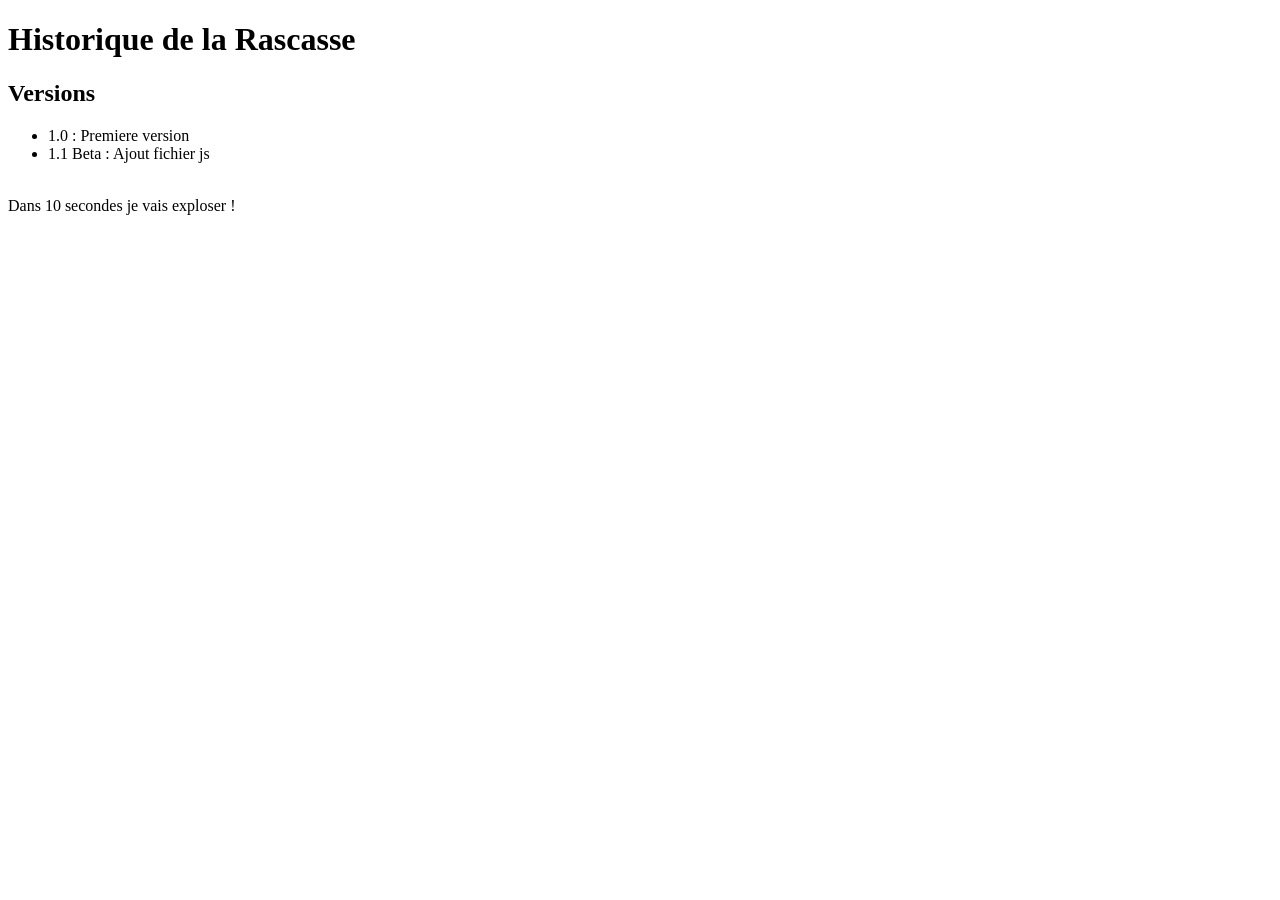
<file: www/site1/historique.html>
<!DOCTYPE html>
<html>
    <head>
        <meta charset="utf-8" />
        <title>Historique</title>
    </head>

    <body onload="javascript:lancerCompteur(10);">
		<h1>Historique de la Rascasse</h1>
		
        <h2>Versions</h2>
        <ul>
			<li>1.0 : Premiere version</li>
			<li>1.1 Beta : Ajout fichier js</li>
		</ul>
		<br/>
		
		<script src="script/hello.js"></script>
        <div id="temps"></div>

    </body>
</html>
</file>
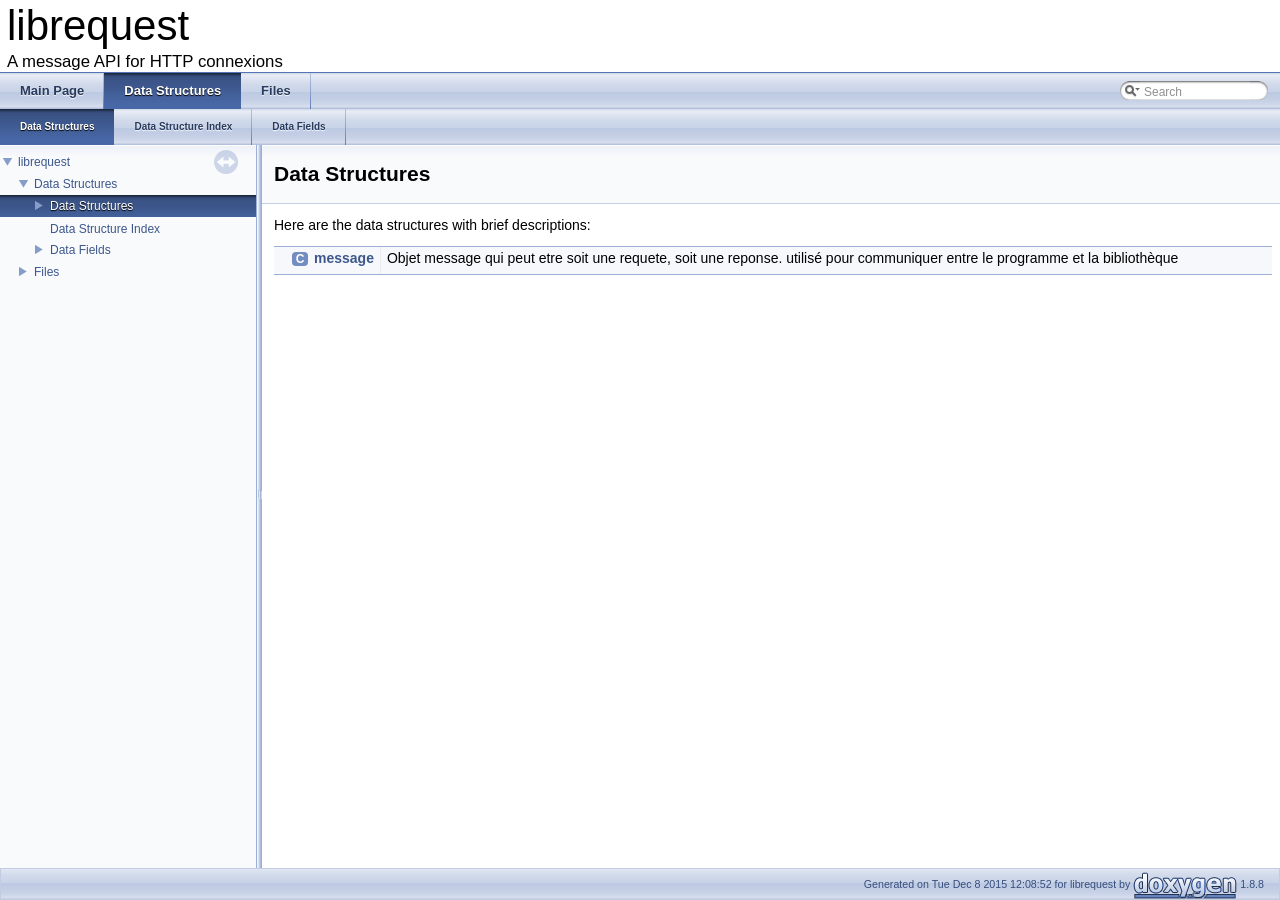
<file: www/site1_prof/annotated.html>
<!DOCTYPE html PUBLIC "-//W3C//DTD XHTML 1.0 Transitional//EN" "http://www.w3.org/TR/xhtml1/DTD/xhtml1-transitional.dtd">
<html xmlns="http://www.w3.org/1999/xhtml">
<head>
<meta http-equiv="Content-Type" content="text/xhtml;charset=UTF-8"/>
<meta http-equiv="X-UA-Compatible" content="IE=9"/>
<meta name="generator" content="Doxygen 1.8.8"/>
<title>librequest: Data Structures</title>
<link href="tabs.css" rel="stylesheet" type="text/css"/>
<script type="text/javascript" src="jquery.js"></script>
<script type="text/javascript" src="dynsections.js"></script>
<link href="navtree.css" rel="stylesheet" type="text/css"/>
<script type="text/javascript" src="resize.js"></script>
<script type="text/javascript" src="navtree.js"></script>
<script type="text/javascript">
  $(document).ready(initResizable);
  $(window).load(resizeHeight);
</script>
<link href="search/search.css" rel="stylesheet" type="text/css"/>
<script type="text/javascript" src="search/search.js"></script>
<script type="text/javascript">
  $(document).ready(function() { searchBox.OnSelectItem(0); });
</script>
<link href="doxygen.css" rel="stylesheet" type="text/css" />
</head>
<body>
<div id="top"><!-- do not remove this div, it is closed by doxygen! -->
<div id="titlearea">
<table cellspacing="0" cellpadding="0">
 <tbody>
 <tr style="height: 56px;">
  <td style="padding-left: 0.5em;">
   <div id="projectname">librequest
   </div>
   <div id="projectbrief">A message API for HTTP connexions</div>
  </td>
 </tr>
 </tbody>
</table>
</div>
<!-- end header part -->
<!-- Generated by Doxygen 1.8.8 -->
<script type="text/javascript">
var searchBox = new SearchBox("searchBox", "search",false,'Search');
</script>
  <div id="navrow1" class="tabs">
    <ul class="tablist">
      <li><a href="index.html"><span>Main&#160;Page</span></a></li>
      <li class="current"><a href="annotated.html"><span>Data&#160;Structures</span></a></li>
      <li><a href="files.html"><span>Files</span></a></li>
      <li>
        <div id="MSearchBox" class="MSearchBoxInactive">
        <span class="left">
          <img id="MSearchSelect" src="search/mag_sel.png"
               onmouseover="return searchBox.OnSearchSelectShow()"
               onmouseout="return searchBox.OnSearchSelectHide()"
               alt=""/>
          <input type="text" id="MSearchField" value="Search" accesskey="S"
               onfocus="searchBox.OnSearchFieldFocus(true)" 
               onblur="searchBox.OnSearchFieldFocus(false)" 
               onkeyup="searchBox.OnSearchFieldChange(event)"/>
          </span><span class="right">
            <a id="MSearchClose" href="javascript:searchBox.CloseResultsWindow()"><img id="MSearchCloseImg" border="0" src="search/close.png" alt=""/></a>
          </span>
        </div>
      </li>
    </ul>
  </div>
  <div id="navrow2" class="tabs2">
    <ul class="tablist">
      <li class="current"><a href="annotated.html"><span>Data&#160;Structures</span></a></li>
      <li><a href="classes.html"><span>Data&#160;Structure&#160;Index</span></a></li>
      <li><a href="functions.html"><span>Data&#160;Fields</span></a></li>
    </ul>
  </div>
</div><!-- top -->
<div id="side-nav" class="ui-resizable side-nav-resizable">
  <div id="nav-tree">
    <div id="nav-tree-contents">
      <div id="nav-sync" class="sync"></div>
    </div>
  </div>
  <div id="splitbar" style="-moz-user-select:none;" 
       class="ui-resizable-handle">
  </div>
</div>
<script type="text/javascript">
$(document).ready(function(){initNavTree('annotated.html','');});
</script>
<div id="doc-content">
<!-- window showing the filter options -->
<div id="MSearchSelectWindow"
     onmouseover="return searchBox.OnSearchSelectShow()"
     onmouseout="return searchBox.OnSearchSelectHide()"
     onkeydown="return searchBox.OnSearchSelectKey(event)">
<a class="SelectItem" href="javascript:void(0)" onclick="searchBox.OnSelectItem(0)"><span class="SelectionMark">&#160;</span>All</a><a class="SelectItem" href="javascript:void(0)" onclick="searchBox.OnSelectItem(1)"><span class="SelectionMark">&#160;</span>Data Structures</a><a class="SelectItem" href="javascript:void(0)" onclick="searchBox.OnSelectItem(2)"><span class="SelectionMark">&#160;</span>Files</a><a class="SelectItem" href="javascript:void(0)" onclick="searchBox.OnSelectItem(3)"><span class="SelectionMark">&#160;</span>Functions</a><a class="SelectItem" href="javascript:void(0)" onclick="searchBox.OnSelectItem(4)"><span class="SelectionMark">&#160;</span>Variables</a></div>

<!-- iframe showing the search results (closed by default) -->
<div id="MSearchResultsWindow">
<iframe src="javascript:void(0)" frameborder="0" 
        name="MSearchResults" id="MSearchResults">
</iframe>
</div>

<div class="header">
  <div class="headertitle">
<div class="title">Data Structures</div>  </div>
</div><!--header-->
<div class="contents">
<div class="textblock">Here are the data structures with brief descriptions:</div><div class="directory">
<table class="directory">
<tr id="row_0_" class="even"><td class="entry"><span style="width:16px;display:inline-block;">&#160;</span><span class="icona"><span class="icon">C</span></span><a class="el" href="structmessage.html" target="_self">message</a></td><td class="desc">Objet message qui peut etre soit une requete, soit une reponse. utilisé pour communiquer entre le programme et la bibliothèque </td></tr>
</table>
</div><!-- directory -->
</div><!-- contents -->
</div><!-- doc-content -->
<!-- start footer part -->
<div id="nav-path" class="navpath"><!-- id is needed for treeview function! -->
  <ul>
    <li class="footer">Generated on Tue Dec 8 2015 12:08:52 for librequest by
    <a href="http://www.doxygen.org/index.html">
    <img class="footer" src="doxygen.png" alt="doxygen"/></a> 1.8.8 </li>
  </ul>
</div>
</body>
</html>
</file>
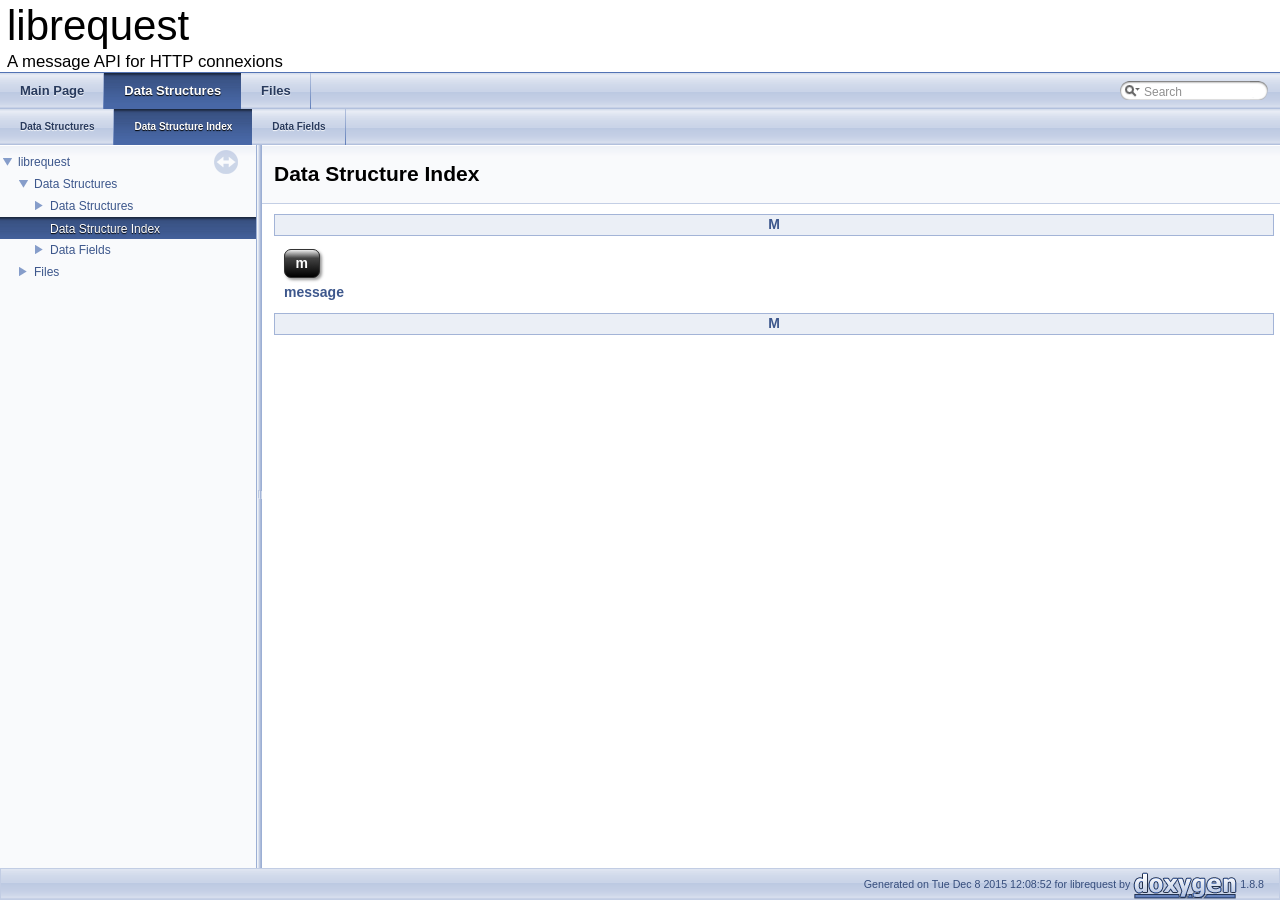
<file: www/site1_prof/classes.html>
<!DOCTYPE html PUBLIC "-//W3C//DTD XHTML 1.0 Transitional//EN" "http://www.w3.org/TR/xhtml1/DTD/xhtml1-transitional.dtd">
<html xmlns="http://www.w3.org/1999/xhtml">
<head>
<meta http-equiv="Content-Type" content="text/xhtml;charset=UTF-8"/>
<meta http-equiv="X-UA-Compatible" content="IE=9"/>
<meta name="generator" content="Doxygen 1.8.8"/>
<title>librequest: Data Structure Index</title>
<link href="tabs.css" rel="stylesheet" type="text/css"/>
<script type="text/javascript" src="jquery.js"></script>
<script type="text/javascript" src="dynsections.js"></script>
<link href="navtree.css" rel="stylesheet" type="text/css"/>
<script type="text/javascript" src="resize.js"></script>
<script type="text/javascript" src="navtree.js"></script>
<script type="text/javascript">
  $(document).ready(initResizable);
  $(window).load(resizeHeight);
</script>
<link href="search/search.css" rel="stylesheet" type="text/css"/>
<script type="text/javascript" src="search/search.js"></script>
<script type="text/javascript">
  $(document).ready(function() { searchBox.OnSelectItem(0); });
</script>
<link href="doxygen.css" rel="stylesheet" type="text/css" />
</head>
<body>
<div id="top"><!-- do not remove this div, it is closed by doxygen! -->
<div id="titlearea">
<table cellspacing="0" cellpadding="0">
 <tbody>
 <tr style="height: 56px;">
  <td style="padding-left: 0.5em;">
   <div id="projectname">librequest
   </div>
   <div id="projectbrief">A message API for HTTP connexions</div>
  </td>
 </tr>
 </tbody>
</table>
</div>
<!-- end header part -->
<!-- Generated by Doxygen 1.8.8 -->
<script type="text/javascript">
var searchBox = new SearchBox("searchBox", "search",false,'Search');
</script>
  <div id="navrow1" class="tabs">
    <ul class="tablist">
      <li><a href="index.html"><span>Main&#160;Page</span></a></li>
      <li class="current"><a href="annotated.html"><span>Data&#160;Structures</span></a></li>
      <li><a href="files.html"><span>Files</span></a></li>
      <li>
        <div id="MSearchBox" class="MSearchBoxInactive">
        <span class="left">
          <img id="MSearchSelect" src="search/mag_sel.png"
               onmouseover="return searchBox.OnSearchSelectShow()"
               onmouseout="return searchBox.OnSearchSelectHide()"
               alt=""/>
          <input type="text" id="MSearchField" value="Search" accesskey="S"
               onfocus="searchBox.OnSearchFieldFocus(true)" 
               onblur="searchBox.OnSearchFieldFocus(false)" 
               onkeyup="searchBox.OnSearchFieldChange(event)"/>
          </span><span class="right">
            <a id="MSearchClose" href="javascript:searchBox.CloseResultsWindow()"><img id="MSearchCloseImg" border="0" src="search/close.png" alt=""/></a>
          </span>
        </div>
      </li>
    </ul>
  </div>
  <div id="navrow2" class="tabs2">
    <ul class="tablist">
      <li><a href="annotated.html"><span>Data&#160;Structures</span></a></li>
      <li class="current"><a href="classes.html"><span>Data&#160;Structure&#160;Index</span></a></li>
      <li><a href="functions.html"><span>Data&#160;Fields</span></a></li>
    </ul>
  </div>
</div><!-- top -->
<div id="side-nav" class="ui-resizable side-nav-resizable">
  <div id="nav-tree">
    <div id="nav-tree-contents">
      <div id="nav-sync" class="sync"></div>
    </div>
  </div>
  <div id="splitbar" style="-moz-user-select:none;" 
       class="ui-resizable-handle">
  </div>
</div>
<script type="text/javascript">
$(document).ready(function(){initNavTree('classes.html','');});
</script>
<div id="doc-content">
<!-- window showing the filter options -->
<div id="MSearchSelectWindow"
     onmouseover="return searchBox.OnSearchSelectShow()"
     onmouseout="return searchBox.OnSearchSelectHide()"
     onkeydown="return searchBox.OnSearchSelectKey(event)">
<a class="SelectItem" href="javascript:void(0)" onclick="searchBox.OnSelectItem(0)"><span class="SelectionMark">&#160;</span>All</a><a class="SelectItem" href="javascript:void(0)" onclick="searchBox.OnSelectItem(1)"><span class="SelectionMark">&#160;</span>Data Structures</a><a class="SelectItem" href="javascript:void(0)" onclick="searchBox.OnSelectItem(2)"><span class="SelectionMark">&#160;</span>Files</a><a class="SelectItem" href="javascript:void(0)" onclick="searchBox.OnSelectItem(3)"><span class="SelectionMark">&#160;</span>Functions</a><a class="SelectItem" href="javascript:void(0)" onclick="searchBox.OnSelectItem(4)"><span class="SelectionMark">&#160;</span>Variables</a></div>

<!-- iframe showing the search results (closed by default) -->
<div id="MSearchResultsWindow">
<iframe src="javascript:void(0)" frameborder="0" 
        name="MSearchResults" id="MSearchResults">
</iframe>
</div>

<div class="header">
  <div class="headertitle">
<div class="title">Data Structure Index</div>  </div>
</div><!--header-->
<div class="contents">
<div class="qindex"><a class="qindex" href="#letter_M">M</a></div>
<table style="margin: 10px; white-space: nowrap;" align="center" width="95%" border="0" cellspacing="0" cellpadding="0">
<tr><td rowspan="2" valign="bottom"><a name="letter_m"></a><table border="0" cellspacing="0" cellpadding="0"><tr><td><div class="ah">&#160;&#160;m&#160;&#160;</div></td></tr></table>
</td><td></td></tr>
<tr><td></td></tr>
<tr><td valign="top"><a class="el" href="structmessage.html">message</a>&#160;&#160;&#160;</td><td></td></tr>
<tr><td></td><td></td></tr>
</table>
<div class="qindex"><a class="qindex" href="#letter_M">M</a></div>
</div><!-- contents -->
</div><!-- doc-content -->
<!-- start footer part -->
<div id="nav-path" class="navpath"><!-- id is needed for treeview function! -->
  <ul>
    <li class="footer">Generated on Tue Dec 8 2015 12:08:52 for librequest by
    <a href="http://www.doxygen.org/index.html">
    <img class="footer" src="doxygen.png" alt="doxygen"/></a> 1.8.8 </li>
  </ul>
</div>
</body>
</html>
</file>
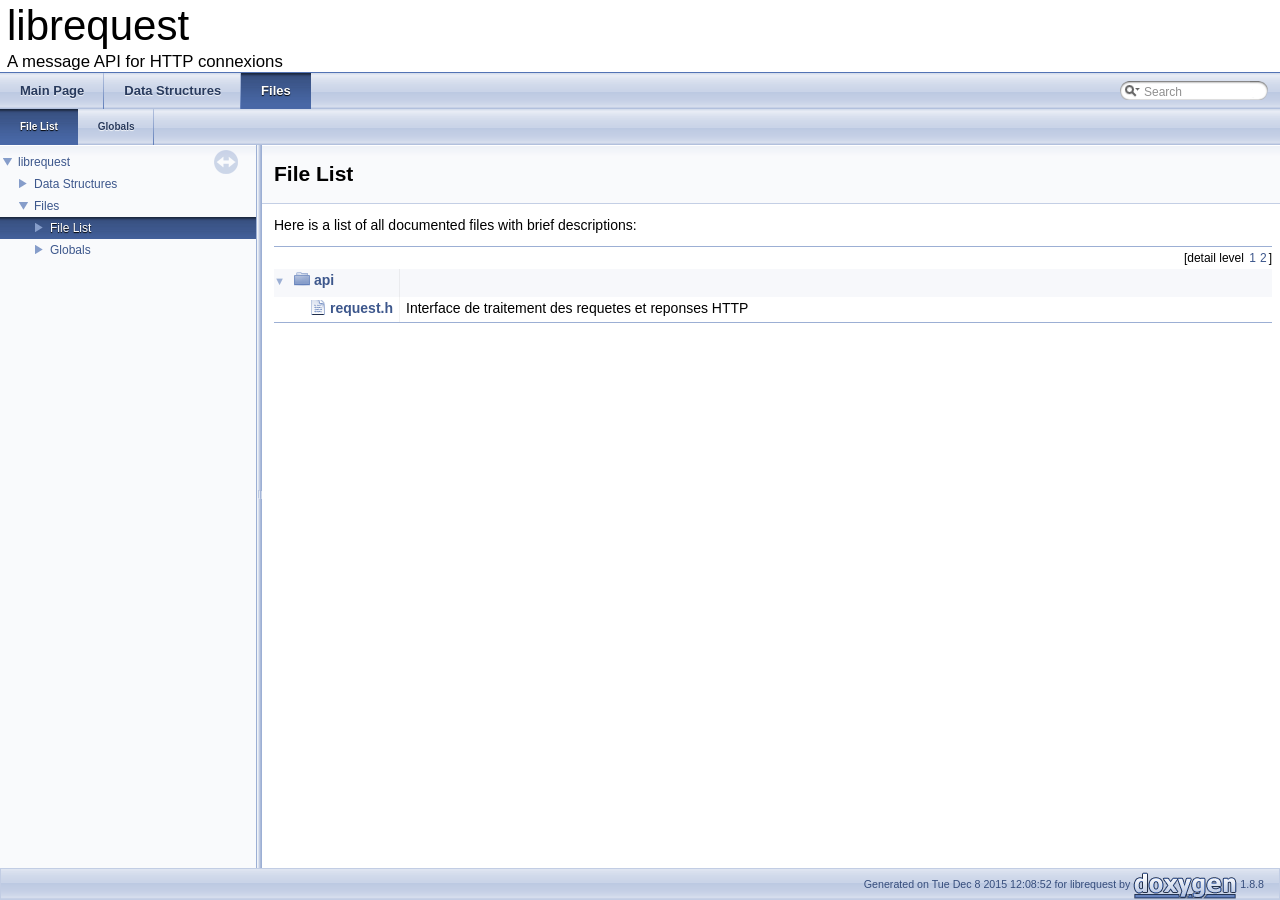
<file: www/site1_prof/files.html>
<!DOCTYPE html PUBLIC "-//W3C//DTD XHTML 1.0 Transitional//EN" "http://www.w3.org/TR/xhtml1/DTD/xhtml1-transitional.dtd">
<html xmlns="http://www.w3.org/1999/xhtml">
<head>
<meta http-equiv="Content-Type" content="text/xhtml;charset=UTF-8"/>
<meta http-equiv="X-UA-Compatible" content="IE=9"/>
<meta name="generator" content="Doxygen 1.8.8"/>
<title>librequest: File List</title>
<link href="tabs.css" rel="stylesheet" type="text/css"/>
<script type="text/javascript" src="jquery.js"></script>
<script type="text/javascript" src="dynsections.js"></script>
<link href="navtree.css" rel="stylesheet" type="text/css"/>
<script type="text/javascript" src="resize.js"></script>
<script type="text/javascript" src="navtree.js"></script>
<script type="text/javascript">
  $(document).ready(initResizable);
  $(window).load(resizeHeight);
</script>
<link href="search/search.css" rel="stylesheet" type="text/css"/>
<script type="text/javascript" src="search/search.js"></script>
<script type="text/javascript">
  $(document).ready(function() { searchBox.OnSelectItem(0); });
</script>
<link href="doxygen.css" rel="stylesheet" type="text/css" />
</head>
<body>
<div id="top"><!-- do not remove this div, it is closed by doxygen! -->
<div id="titlearea">
<table cellspacing="0" cellpadding="0">
 <tbody>
 <tr style="height: 56px;">
  <td style="padding-left: 0.5em;">
   <div id="projectname">librequest
   </div>
   <div id="projectbrief">A message API for HTTP connexions</div>
  </td>
 </tr>
 </tbody>
</table>
</div>
<!-- end header part -->
<!-- Generated by Doxygen 1.8.8 -->
<script type="text/javascript">
var searchBox = new SearchBox("searchBox", "search",false,'Search');
</script>
  <div id="navrow1" class="tabs">
    <ul class="tablist">
      <li><a href="index.html"><span>Main&#160;Page</span></a></li>
      <li><a href="annotated.html"><span>Data&#160;Structures</span></a></li>
      <li class="current"><a href="files.html"><span>Files</span></a></li>
      <li>
        <div id="MSearchBox" class="MSearchBoxInactive">
        <span class="left">
          <img id="MSearchSelect" src="search/mag_sel.png"
               onmouseover="return searchBox.OnSearchSelectShow()"
               onmouseout="return searchBox.OnSearchSelectHide()"
               alt=""/>
          <input type="text" id="MSearchField" value="Search" accesskey="S"
               onfocus="searchBox.OnSearchFieldFocus(true)" 
               onblur="searchBox.OnSearchFieldFocus(false)" 
               onkeyup="searchBox.OnSearchFieldChange(event)"/>
          </span><span class="right">
            <a id="MSearchClose" href="javascript:searchBox.CloseResultsWindow()"><img id="MSearchCloseImg" border="0" src="search/close.png" alt=""/></a>
          </span>
        </div>
      </li>
    </ul>
  </div>
  <div id="navrow2" class="tabs2">
    <ul class="tablist">
      <li class="current"><a href="files.html"><span>File&#160;List</span></a></li>
      <li><a href="globals.html"><span>Globals</span></a></li>
    </ul>
  </div>
</div><!-- top -->
<div id="side-nav" class="ui-resizable side-nav-resizable">
  <div id="nav-tree">
    <div id="nav-tree-contents">
      <div id="nav-sync" class="sync"></div>
    </div>
  </div>
  <div id="splitbar" style="-moz-user-select:none;" 
       class="ui-resizable-handle">
  </div>
</div>
<script type="text/javascript">
$(document).ready(function(){initNavTree('files.html','');});
</script>
<div id="doc-content">
<!-- window showing the filter options -->
<div id="MSearchSelectWindow"
     onmouseover="return searchBox.OnSearchSelectShow()"
     onmouseout="return searchBox.OnSearchSelectHide()"
     onkeydown="return searchBox.OnSearchSelectKey(event)">
<a class="SelectItem" href="javascript:void(0)" onclick="searchBox.OnSelectItem(0)"><span class="SelectionMark">&#160;</span>All</a><a class="SelectItem" href="javascript:void(0)" onclick="searchBox.OnSelectItem(1)"><span class="SelectionMark">&#160;</span>Data Structures</a><a class="SelectItem" href="javascript:void(0)" onclick="searchBox.OnSelectItem(2)"><span class="SelectionMark">&#160;</span>Files</a><a class="SelectItem" href="javascript:void(0)" onclick="searchBox.OnSelectItem(3)"><span class="SelectionMark">&#160;</span>Functions</a><a class="SelectItem" href="javascript:void(0)" onclick="searchBox.OnSelectItem(4)"><span class="SelectionMark">&#160;</span>Variables</a></div>

<!-- iframe showing the search results (closed by default) -->
<div id="MSearchResultsWindow">
<iframe src="javascript:void(0)" frameborder="0" 
        name="MSearchResults" id="MSearchResults">
</iframe>
</div>

<div class="header">
  <div class="headertitle">
<div class="title">File List</div>  </div>
</div><!--header-->
<div class="contents">
<div class="textblock">Here is a list of all documented files with brief descriptions:</div><div class="directory">
<div class="levels">[detail level <span onclick="javascript:toggleLevel(1);">1</span><span onclick="javascript:toggleLevel(2);">2</span>]</div><table class="directory">
<tr id="row_0_" class="even"><td class="entry"><span style="width:0px;display:inline-block;">&#160;</span><span id="arr_0_" class="arrow" onclick="toggleFolder('0_')">&#9660;</span><span id="img_0_" class="iconfopen" onclick="toggleFolder('0_')">&#160;</span><a class="el" href="dir_0188a3e6da905bc60aceb35bf790b8c9.html" target="_self">api</a></td><td class="desc"></td></tr>
<tr id="row_0_0_"><td class="entry"><span style="width:32px;display:inline-block;">&#160;</span><a href="request_8h_source.html"><span class="icondoc"></span></a><a class="el" href="request_8h.html" target="_self">request.h</a></td><td class="desc">Interface de traitement des requetes et reponses HTTP </td></tr>
</table>
</div><!-- directory -->
</div><!-- contents -->
</div><!-- doc-content -->
<!-- start footer part -->
<div id="nav-path" class="navpath"><!-- id is needed for treeview function! -->
  <ul>
    <li class="footer">Generated on Tue Dec 8 2015 12:08:52 for librequest by
    <a href="http://www.doxygen.org/index.html">
    <img class="footer" src="doxygen.png" alt="doxygen"/></a> 1.8.8 </li>
  </ul>
</div>
</body>
</html>
</file>
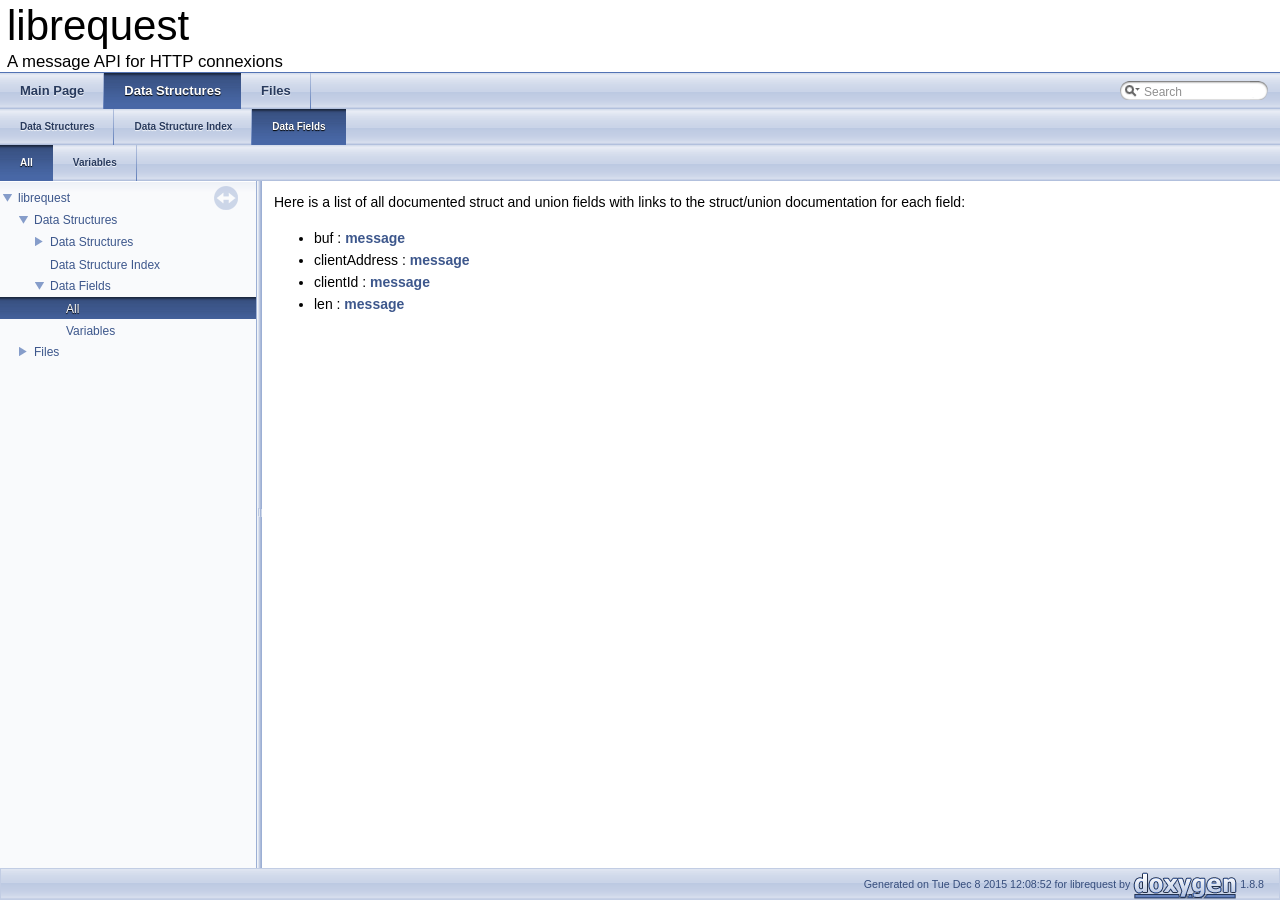
<file: www/site1_prof/functions.html>
<!DOCTYPE html PUBLIC "-//W3C//DTD XHTML 1.0 Transitional//EN" "http://www.w3.org/TR/xhtml1/DTD/xhtml1-transitional.dtd">
<html xmlns="http://www.w3.org/1999/xhtml">
<head>
<meta http-equiv="Content-Type" content="text/xhtml;charset=UTF-8"/>
<meta http-equiv="X-UA-Compatible" content="IE=9"/>
<meta name="generator" content="Doxygen 1.8.8"/>
<title>librequest: Data Fields</title>
<link href="tabs.css" rel="stylesheet" type="text/css"/>
<script type="text/javascript" src="jquery.js"></script>
<script type="text/javascript" src="dynsections.js"></script>
<link href="navtree.css" rel="stylesheet" type="text/css"/>
<script type="text/javascript" src="resize.js"></script>
<script type="text/javascript" src="navtree.js"></script>
<script type="text/javascript">
  $(document).ready(initResizable);
  $(window).load(resizeHeight);
</script>
<link href="search/search.css" rel="stylesheet" type="text/css"/>
<script type="text/javascript" src="search/search.js"></script>
<script type="text/javascript">
  $(document).ready(function() { searchBox.OnSelectItem(0); });
</script>
<link href="doxygen.css" rel="stylesheet" type="text/css" />
</head>
<body>
<div id="top"><!-- do not remove this div, it is closed by doxygen! -->
<div id="titlearea">
<table cellspacing="0" cellpadding="0">
 <tbody>
 <tr style="height: 56px;">
  <td style="padding-left: 0.5em;">
   <div id="projectname">librequest
   </div>
   <div id="projectbrief">A message API for HTTP connexions</div>
  </td>
 </tr>
 </tbody>
</table>
</div>
<!-- end header part -->
<!-- Generated by Doxygen 1.8.8 -->
<script type="text/javascript">
var searchBox = new SearchBox("searchBox", "search",false,'Search');
</script>
  <div id="navrow1" class="tabs">
    <ul class="tablist">
      <li><a href="index.html"><span>Main&#160;Page</span></a></li>
      <li class="current"><a href="annotated.html"><span>Data&#160;Structures</span></a></li>
      <li><a href="files.html"><span>Files</span></a></li>
      <li>
        <div id="MSearchBox" class="MSearchBoxInactive">
        <span class="left">
          <img id="MSearchSelect" src="search/mag_sel.png"
               onmouseover="return searchBox.OnSearchSelectShow()"
               onmouseout="return searchBox.OnSearchSelectHide()"
               alt=""/>
          <input type="text" id="MSearchField" value="Search" accesskey="S"
               onfocus="searchBox.OnSearchFieldFocus(true)" 
               onblur="searchBox.OnSearchFieldFocus(false)" 
               onkeyup="searchBox.OnSearchFieldChange(event)"/>
          </span><span class="right">
            <a id="MSearchClose" href="javascript:searchBox.CloseResultsWindow()"><img id="MSearchCloseImg" border="0" src="search/close.png" alt=""/></a>
          </span>
        </div>
      </li>
    </ul>
  </div>
  <div id="navrow2" class="tabs2">
    <ul class="tablist">
      <li><a href="annotated.html"><span>Data&#160;Structures</span></a></li>
      <li><a href="classes.html"><span>Data&#160;Structure&#160;Index</span></a></li>
      <li class="current"><a href="functions.html"><span>Data&#160;Fields</span></a></li>
    </ul>
  </div>
  <div id="navrow3" class="tabs2">
    <ul class="tablist">
      <li class="current"><a href="functions.html"><span>All</span></a></li>
      <li><a href="functions_vars.html"><span>Variables</span></a></li>
    </ul>
  </div>
</div><!-- top -->
<div id="side-nav" class="ui-resizable side-nav-resizable">
  <div id="nav-tree">
    <div id="nav-tree-contents">
      <div id="nav-sync" class="sync"></div>
    </div>
  </div>
  <div id="splitbar" style="-moz-user-select:none;" 
       class="ui-resizable-handle">
  </div>
</div>
<script type="text/javascript">
$(document).ready(function(){initNavTree('functions.html','');});
</script>
<div id="doc-content">
<!-- window showing the filter options -->
<div id="MSearchSelectWindow"
     onmouseover="return searchBox.OnSearchSelectShow()"
     onmouseout="return searchBox.OnSearchSelectHide()"
     onkeydown="return searchBox.OnSearchSelectKey(event)">
<a class="SelectItem" href="javascript:void(0)" onclick="searchBox.OnSelectItem(0)"><span class="SelectionMark">&#160;</span>All</a><a class="SelectItem" href="javascript:void(0)" onclick="searchBox.OnSelectItem(1)"><span class="SelectionMark">&#160;</span>Data Structures</a><a class="SelectItem" href="javascript:void(0)" onclick="searchBox.OnSelectItem(2)"><span class="SelectionMark">&#160;</span>Files</a><a class="SelectItem" href="javascript:void(0)" onclick="searchBox.OnSelectItem(3)"><span class="SelectionMark">&#160;</span>Functions</a><a class="SelectItem" href="javascript:void(0)" onclick="searchBox.OnSelectItem(4)"><span class="SelectionMark">&#160;</span>Variables</a></div>

<!-- iframe showing the search results (closed by default) -->
<div id="MSearchResultsWindow">
<iframe src="javascript:void(0)" frameborder="0" 
        name="MSearchResults" id="MSearchResults">
</iframe>
</div>

<div class="contents">
<div class="textblock">Here is a list of all documented struct and union fields with links to the struct/union documentation for each field:</div><ul>
<li>buf
: <a class="el" href="structmessage.html#a1fe855c208bc17a51a4d34fefdb2d5b1">message</a>
</li>
<li>clientAddress
: <a class="el" href="structmessage.html#ae9af05fb8c6b4340a1faaec4d8affa4f">message</a>
</li>
<li>clientId
: <a class="el" href="structmessage.html#aaa4d82320a6c9c5ad87025de8d161213">message</a>
</li>
<li>len
: <a class="el" href="structmessage.html#a77124bd5f7e31e6fffc19f335da0c23f">message</a>
</li>
</ul>
</div><!-- contents -->
</div><!-- doc-content -->
<!-- start footer part -->
<div id="nav-path" class="navpath"><!-- id is needed for treeview function! -->
  <ul>
    <li class="footer">Generated on Tue Dec 8 2015 12:08:52 for librequest by
    <a href="http://www.doxygen.org/index.html">
    <img class="footer" src="doxygen.png" alt="doxygen"/></a> 1.8.8 </li>
  </ul>
</div>
</body>
</html>
</file>
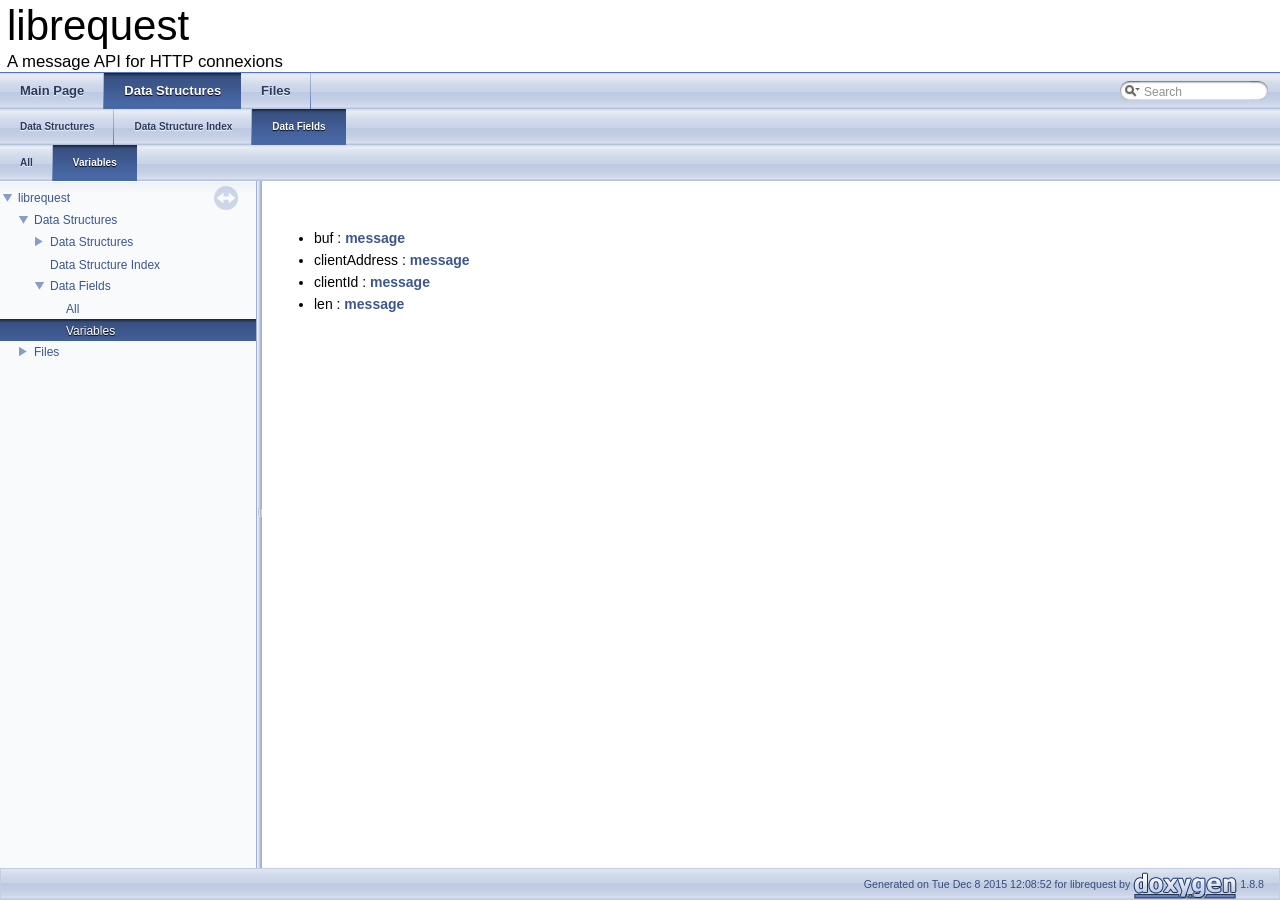
<file: www/site1_prof/functions_vars.html>
<!DOCTYPE html PUBLIC "-//W3C//DTD XHTML 1.0 Transitional//EN" "http://www.w3.org/TR/xhtml1/DTD/xhtml1-transitional.dtd">
<html xmlns="http://www.w3.org/1999/xhtml">
<head>
<meta http-equiv="Content-Type" content="text/xhtml;charset=UTF-8"/>
<meta http-equiv="X-UA-Compatible" content="IE=9"/>
<meta name="generator" content="Doxygen 1.8.8"/>
<title>librequest: Data Fields - Variables</title>
<link href="tabs.css" rel="stylesheet" type="text/css"/>
<script type="text/javascript" src="jquery.js"></script>
<script type="text/javascript" src="dynsections.js"></script>
<link href="navtree.css" rel="stylesheet" type="text/css"/>
<script type="text/javascript" src="resize.js"></script>
<script type="text/javascript" src="navtree.js"></script>
<script type="text/javascript">
  $(document).ready(initResizable);
  $(window).load(resizeHeight);
</script>
<link href="search/search.css" rel="stylesheet" type="text/css"/>
<script type="text/javascript" src="search/search.js"></script>
<script type="text/javascript">
  $(document).ready(function() { searchBox.OnSelectItem(0); });
</script>
<link href="doxygen.css" rel="stylesheet" type="text/css" />
</head>
<body>
<div id="top"><!-- do not remove this div, it is closed by doxygen! -->
<div id="titlearea">
<table cellspacing="0" cellpadding="0">
 <tbody>
 <tr style="height: 56px;">
  <td style="padding-left: 0.5em;">
   <div id="projectname">librequest
   </div>
   <div id="projectbrief">A message API for HTTP connexions</div>
  </td>
 </tr>
 </tbody>
</table>
</div>
<!-- end header part -->
<!-- Generated by Doxygen 1.8.8 -->
<script type="text/javascript">
var searchBox = new SearchBox("searchBox", "search",false,'Search');
</script>
  <div id="navrow1" class="tabs">
    <ul class="tablist">
      <li><a href="index.html"><span>Main&#160;Page</span></a></li>
      <li class="current"><a href="annotated.html"><span>Data&#160;Structures</span></a></li>
      <li><a href="files.html"><span>Files</span></a></li>
      <li>
        <div id="MSearchBox" class="MSearchBoxInactive">
        <span class="left">
          <img id="MSearchSelect" src="search/mag_sel.png"
               onmouseover="return searchBox.OnSearchSelectShow()"
               onmouseout="return searchBox.OnSearchSelectHide()"
               alt=""/>
          <input type="text" id="MSearchField" value="Search" accesskey="S"
               onfocus="searchBox.OnSearchFieldFocus(true)" 
               onblur="searchBox.OnSearchFieldFocus(false)" 
               onkeyup="searchBox.OnSearchFieldChange(event)"/>
          </span><span class="right">
            <a id="MSearchClose" href="javascript:searchBox.CloseResultsWindow()"><img id="MSearchCloseImg" border="0" src="search/close.png" alt=""/></a>
          </span>
        </div>
      </li>
    </ul>
  </div>
  <div id="navrow2" class="tabs2">
    <ul class="tablist">
      <li><a href="annotated.html"><span>Data&#160;Structures</span></a></li>
      <li><a href="classes.html"><span>Data&#160;Structure&#160;Index</span></a></li>
      <li class="current"><a href="functions.html"><span>Data&#160;Fields</span></a></li>
    </ul>
  </div>
  <div id="navrow3" class="tabs2">
    <ul class="tablist">
      <li><a href="functions.html"><span>All</span></a></li>
      <li class="current"><a href="functions_vars.html"><span>Variables</span></a></li>
    </ul>
  </div>
</div><!-- top -->
<div id="side-nav" class="ui-resizable side-nav-resizable">
  <div id="nav-tree">
    <div id="nav-tree-contents">
      <div id="nav-sync" class="sync"></div>
    </div>
  </div>
  <div id="splitbar" style="-moz-user-select:none;" 
       class="ui-resizable-handle">
  </div>
</div>
<script type="text/javascript">
$(document).ready(function(){initNavTree('functions_vars.html','');});
</script>
<div id="doc-content">
<!-- window showing the filter options -->
<div id="MSearchSelectWindow"
     onmouseover="return searchBox.OnSearchSelectShow()"
     onmouseout="return searchBox.OnSearchSelectHide()"
     onkeydown="return searchBox.OnSearchSelectKey(event)">
<a class="SelectItem" href="javascript:void(0)" onclick="searchBox.OnSelectItem(0)"><span class="SelectionMark">&#160;</span>All</a><a class="SelectItem" href="javascript:void(0)" onclick="searchBox.OnSelectItem(1)"><span class="SelectionMark">&#160;</span>Data Structures</a><a class="SelectItem" href="javascript:void(0)" onclick="searchBox.OnSelectItem(2)"><span class="SelectionMark">&#160;</span>Files</a><a class="SelectItem" href="javascript:void(0)" onclick="searchBox.OnSelectItem(3)"><span class="SelectionMark">&#160;</span>Functions</a><a class="SelectItem" href="javascript:void(0)" onclick="searchBox.OnSelectItem(4)"><span class="SelectionMark">&#160;</span>Variables</a></div>

<!-- iframe showing the search results (closed by default) -->
<div id="MSearchResultsWindow">
<iframe src="javascript:void(0)" frameborder="0" 
        name="MSearchResults" id="MSearchResults">
</iframe>
</div>

<div class="contents">
&#160;<ul>
<li>buf
: <a class="el" href="structmessage.html#a1fe855c208bc17a51a4d34fefdb2d5b1">message</a>
</li>
<li>clientAddress
: <a class="el" href="structmessage.html#ae9af05fb8c6b4340a1faaec4d8affa4f">message</a>
</li>
<li>clientId
: <a class="el" href="structmessage.html#aaa4d82320a6c9c5ad87025de8d161213">message</a>
</li>
<li>len
: <a class="el" href="structmessage.html#a77124bd5f7e31e6fffc19f335da0c23f">message</a>
</li>
</ul>
</div><!-- contents -->
</div><!-- doc-content -->
<!-- start footer part -->
<div id="nav-path" class="navpath"><!-- id is needed for treeview function! -->
  <ul>
    <li class="footer">Generated on Tue Dec 8 2015 12:08:52 for librequest by
    <a href="http://www.doxygen.org/index.html">
    <img class="footer" src="doxygen.png" alt="doxygen"/></a> 1.8.8 </li>
  </ul>
</div>
</body>
</html>
</file>
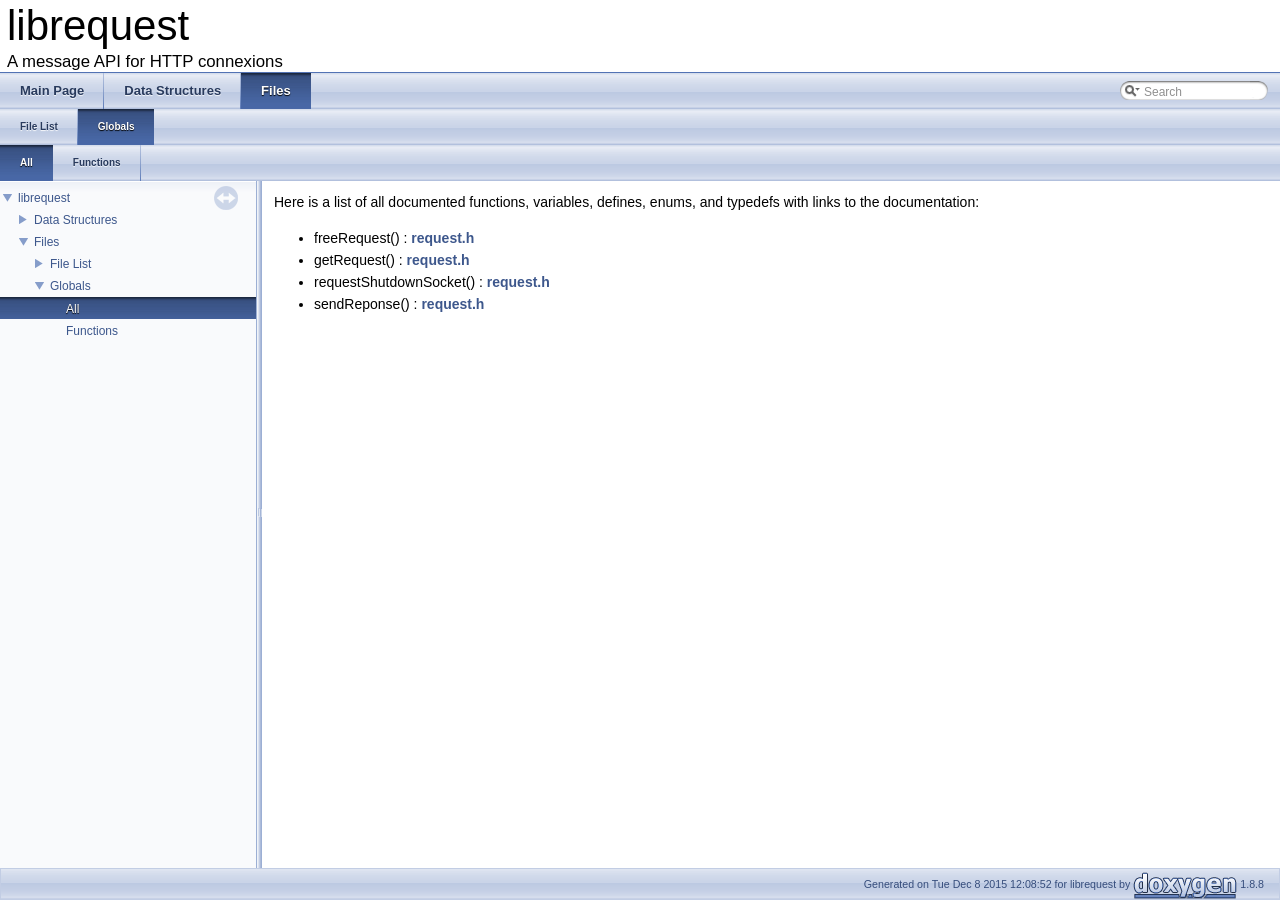
<file: www/site1_prof/globals.html>
<!DOCTYPE html PUBLIC "-//W3C//DTD XHTML 1.0 Transitional//EN" "http://www.w3.org/TR/xhtml1/DTD/xhtml1-transitional.dtd">
<html xmlns="http://www.w3.org/1999/xhtml">
<head>
<meta http-equiv="Content-Type" content="text/xhtml;charset=UTF-8"/>
<meta http-equiv="X-UA-Compatible" content="IE=9"/>
<meta name="generator" content="Doxygen 1.8.8"/>
<title>librequest: Globals</title>
<link href="tabs.css" rel="stylesheet" type="text/css"/>
<script type="text/javascript" src="jquery.js"></script>
<script type="text/javascript" src="dynsections.js"></script>
<link href="navtree.css" rel="stylesheet" type="text/css"/>
<script type="text/javascript" src="resize.js"></script>
<script type="text/javascript" src="navtree.js"></script>
<script type="text/javascript">
  $(document).ready(initResizable);
  $(window).load(resizeHeight);
</script>
<link href="search/search.css" rel="stylesheet" type="text/css"/>
<script type="text/javascript" src="search/search.js"></script>
<script type="text/javascript">
  $(document).ready(function() { searchBox.OnSelectItem(0); });
</script>
<link href="doxygen.css" rel="stylesheet" type="text/css" />
</head>
<body>
<div id="top"><!-- do not remove this div, it is closed by doxygen! -->
<div id="titlearea">
<table cellspacing="0" cellpadding="0">
 <tbody>
 <tr style="height: 56px;">
  <td style="padding-left: 0.5em;">
   <div id="projectname">librequest
   </div>
   <div id="projectbrief">A message API for HTTP connexions</div>
  </td>
 </tr>
 </tbody>
</table>
</div>
<!-- end header part -->
<!-- Generated by Doxygen 1.8.8 -->
<script type="text/javascript">
var searchBox = new SearchBox("searchBox", "search",false,'Search');
</script>
  <div id="navrow1" class="tabs">
    <ul class="tablist">
      <li><a href="index.html"><span>Main&#160;Page</span></a></li>
      <li><a href="annotated.html"><span>Data&#160;Structures</span></a></li>
      <li class="current"><a href="files.html"><span>Files</span></a></li>
      <li>
        <div id="MSearchBox" class="MSearchBoxInactive">
        <span class="left">
          <img id="MSearchSelect" src="search/mag_sel.png"
               onmouseover="return searchBox.OnSearchSelectShow()"
               onmouseout="return searchBox.OnSearchSelectHide()"
               alt=""/>
          <input type="text" id="MSearchField" value="Search" accesskey="S"
               onfocus="searchBox.OnSearchFieldFocus(true)" 
               onblur="searchBox.OnSearchFieldFocus(false)" 
               onkeyup="searchBox.OnSearchFieldChange(event)"/>
          </span><span class="right">
            <a id="MSearchClose" href="javascript:searchBox.CloseResultsWindow()"><img id="MSearchCloseImg" border="0" src="search/close.png" alt=""/></a>
          </span>
        </div>
      </li>
    </ul>
  </div>
  <div id="navrow2" class="tabs2">
    <ul class="tablist">
      <li><a href="files.html"><span>File&#160;List</span></a></li>
      <li class="current"><a href="globals.html"><span>Globals</span></a></li>
    </ul>
  </div>
  <div id="navrow3" class="tabs2">
    <ul class="tablist">
      <li class="current"><a href="globals.html"><span>All</span></a></li>
      <li><a href="globals_func.html"><span>Functions</span></a></li>
    </ul>
  </div>
</div><!-- top -->
<div id="side-nav" class="ui-resizable side-nav-resizable">
  <div id="nav-tree">
    <div id="nav-tree-contents">
      <div id="nav-sync" class="sync"></div>
    </div>
  </div>
  <div id="splitbar" style="-moz-user-select:none;" 
       class="ui-resizable-handle">
  </div>
</div>
<script type="text/javascript">
$(document).ready(function(){initNavTree('globals.html','');});
</script>
<div id="doc-content">
<!-- window showing the filter options -->
<div id="MSearchSelectWindow"
     onmouseover="return searchBox.OnSearchSelectShow()"
     onmouseout="return searchBox.OnSearchSelectHide()"
     onkeydown="return searchBox.OnSearchSelectKey(event)">
<a class="SelectItem" href="javascript:void(0)" onclick="searchBox.OnSelectItem(0)"><span class="SelectionMark">&#160;</span>All</a><a class="SelectItem" href="javascript:void(0)" onclick="searchBox.OnSelectItem(1)"><span class="SelectionMark">&#160;</span>Data Structures</a><a class="SelectItem" href="javascript:void(0)" onclick="searchBox.OnSelectItem(2)"><span class="SelectionMark">&#160;</span>Files</a><a class="SelectItem" href="javascript:void(0)" onclick="searchBox.OnSelectItem(3)"><span class="SelectionMark">&#160;</span>Functions</a><a class="SelectItem" href="javascript:void(0)" onclick="searchBox.OnSelectItem(4)"><span class="SelectionMark">&#160;</span>Variables</a></div>

<!-- iframe showing the search results (closed by default) -->
<div id="MSearchResultsWindow">
<iframe src="javascript:void(0)" frameborder="0" 
        name="MSearchResults" id="MSearchResults">
</iframe>
</div>

<div class="contents">
<div class="textblock">Here is a list of all documented functions, variables, defines, enums, and typedefs with links to the documentation:</div><ul>
<li>freeRequest()
: <a class="el" href="request_8h.html#a78b0b35a1a9e7762488df107f3af787a">request.h</a>
</li>
<li>getRequest()
: <a class="el" href="request_8h.html#a84f3d458b916b971024022f2359ac338">request.h</a>
</li>
<li>requestShutdownSocket()
: <a class="el" href="request_8h.html#af8b1b52a1fe661d7ab6e33f6687e6d4f">request.h</a>
</li>
<li>sendReponse()
: <a class="el" href="request_8h.html#acd23356e16868a36c3f8361edb240a24">request.h</a>
</li>
</ul>
</div><!-- contents -->
</div><!-- doc-content -->
<!-- start footer part -->
<div id="nav-path" class="navpath"><!-- id is needed for treeview function! -->
  <ul>
    <li class="footer">Generated on Tue Dec 8 2015 12:08:52 for librequest by
    <a href="http://www.doxygen.org/index.html">
    <img class="footer" src="doxygen.png" alt="doxygen"/></a> 1.8.8 </li>
  </ul>
</div>
</body>
</html>
</file>
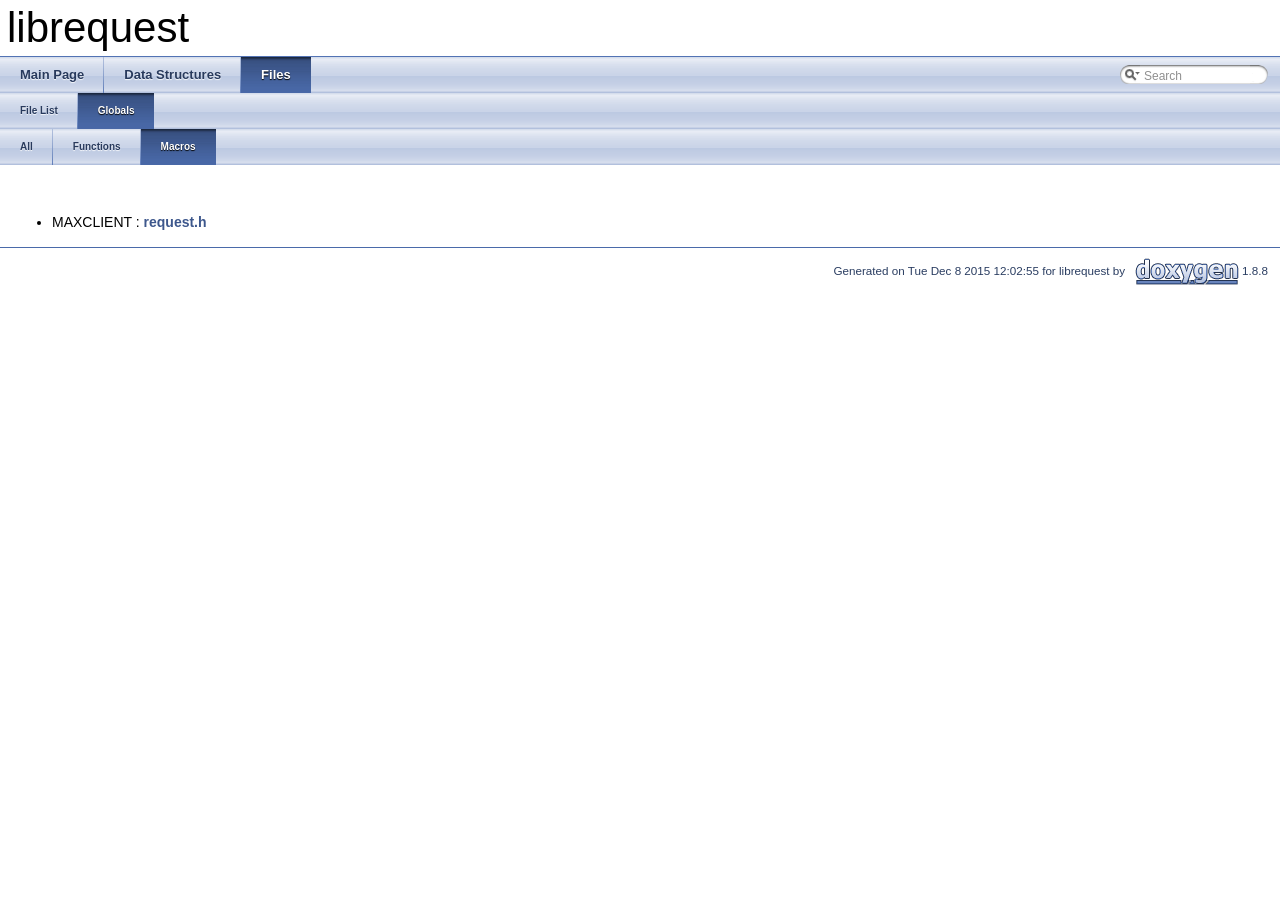
<file: www/site1_prof/globals_defs.html>
<!DOCTYPE html PUBLIC "-//W3C//DTD XHTML 1.0 Transitional//EN" "http://www.w3.org/TR/xhtml1/DTD/xhtml1-transitional.dtd">
<html xmlns="http://www.w3.org/1999/xhtml">
<head>
<meta http-equiv="Content-Type" content="text/xhtml;charset=UTF-8"/>
<meta http-equiv="X-UA-Compatible" content="IE=9"/>
<meta name="generator" content="Doxygen 1.8.8"/>
<title>librequest: Globals</title>
<link href="tabs.css" rel="stylesheet" type="text/css"/>
<script type="text/javascript" src="jquery.js"></script>
<script type="text/javascript" src="dynsections.js"></script>
<link href="search/search.css" rel="stylesheet" type="text/css"/>
<script type="text/javascript" src="search/search.js"></script>
<script type="text/javascript">
  $(document).ready(function() { searchBox.OnSelectItem(0); });
</script>
<link href="doxygen.css" rel="stylesheet" type="text/css" />
</head>
<body>
<div id="top"><!-- do not remove this div, it is closed by doxygen! -->
<div id="titlearea">
<table cellspacing="0" cellpadding="0">
 <tbody>
 <tr style="height: 56px;">
  <td style="padding-left: 0.5em;">
   <div id="projectname">librequest
   </div>
  </td>
 </tr>
 </tbody>
</table>
</div>
<!-- end header part -->
<!-- Generated by Doxygen 1.8.8 -->
<script type="text/javascript">
var searchBox = new SearchBox("searchBox", "search",false,'Search');
</script>
  <div id="navrow1" class="tabs">
    <ul class="tablist">
      <li><a href="index.html"><span>Main&#160;Page</span></a></li>
      <li><a href="annotated.html"><span>Data&#160;Structures</span></a></li>
      <li class="current"><a href="files.html"><span>Files</span></a></li>
      <li>
        <div id="MSearchBox" class="MSearchBoxInactive">
        <span class="left">
          <img id="MSearchSelect" src="search/mag_sel.png"
               onmouseover="return searchBox.OnSearchSelectShow()"
               onmouseout="return searchBox.OnSearchSelectHide()"
               alt=""/>
          <input type="text" id="MSearchField" value="Search" accesskey="S"
               onfocus="searchBox.OnSearchFieldFocus(true)" 
               onblur="searchBox.OnSearchFieldFocus(false)" 
               onkeyup="searchBox.OnSearchFieldChange(event)"/>
          </span><span class="right">
            <a id="MSearchClose" href="javascript:searchBox.CloseResultsWindow()"><img id="MSearchCloseImg" border="0" src="search/close.png" alt=""/></a>
          </span>
        </div>
      </li>
    </ul>
  </div>
  <div id="navrow2" class="tabs2">
    <ul class="tablist">
      <li><a href="files.html"><span>File&#160;List</span></a></li>
      <li class="current"><a href="globals.html"><span>Globals</span></a></li>
    </ul>
  </div>
  <div id="navrow3" class="tabs2">
    <ul class="tablist">
      <li><a href="globals.html"><span>All</span></a></li>
      <li><a href="globals_func.html"><span>Functions</span></a></li>
      <li class="current"><a href="globals_defs.html"><span>Macros</span></a></li>
    </ul>
  </div>
</div><!-- top -->
<!-- window showing the filter options -->
<div id="MSearchSelectWindow"
     onmouseover="return searchBox.OnSearchSelectShow()"
     onmouseout="return searchBox.OnSearchSelectHide()"
     onkeydown="return searchBox.OnSearchSelectKey(event)">
<a class="SelectItem" href="javascript:void(0)" onclick="searchBox.OnSelectItem(0)"><span class="SelectionMark">&#160;</span>All</a><a class="SelectItem" href="javascript:void(0)" onclick="searchBox.OnSelectItem(1)"><span class="SelectionMark">&#160;</span>Data Structures</a><a class="SelectItem" href="javascript:void(0)" onclick="searchBox.OnSelectItem(2)"><span class="SelectionMark">&#160;</span>Files</a><a class="SelectItem" href="javascript:void(0)" onclick="searchBox.OnSelectItem(3)"><span class="SelectionMark">&#160;</span>Functions</a><a class="SelectItem" href="javascript:void(0)" onclick="searchBox.OnSelectItem(4)"><span class="SelectionMark">&#160;</span>Variables</a><a class="SelectItem" href="javascript:void(0)" onclick="searchBox.OnSelectItem(5)"><span class="SelectionMark">&#160;</span>Macros</a></div>

<!-- iframe showing the search results (closed by default) -->
<div id="MSearchResultsWindow">
<iframe src="javascript:void(0)" frameborder="0" 
        name="MSearchResults" id="MSearchResults">
</iframe>
</div>

<div class="contents">
&#160;<ul>
<li>MAXCLIENT
: <a class="el" href="request_8h.html#ace6c609072c3b2eaca1e74b065d61dc4">request.h</a>
</li>
</ul>
</div><!-- contents -->
<!-- start footer part -->
<hr class="footer"/><address class="footer"><small>
Generated on Tue Dec 8 2015 12:02:55 for librequest by &#160;<a href="http://www.doxygen.org/index.html">
<img class="footer" src="doxygen.png" alt="doxygen"/>
</a> 1.8.8
</small></address>
</body>
</html>
</file>
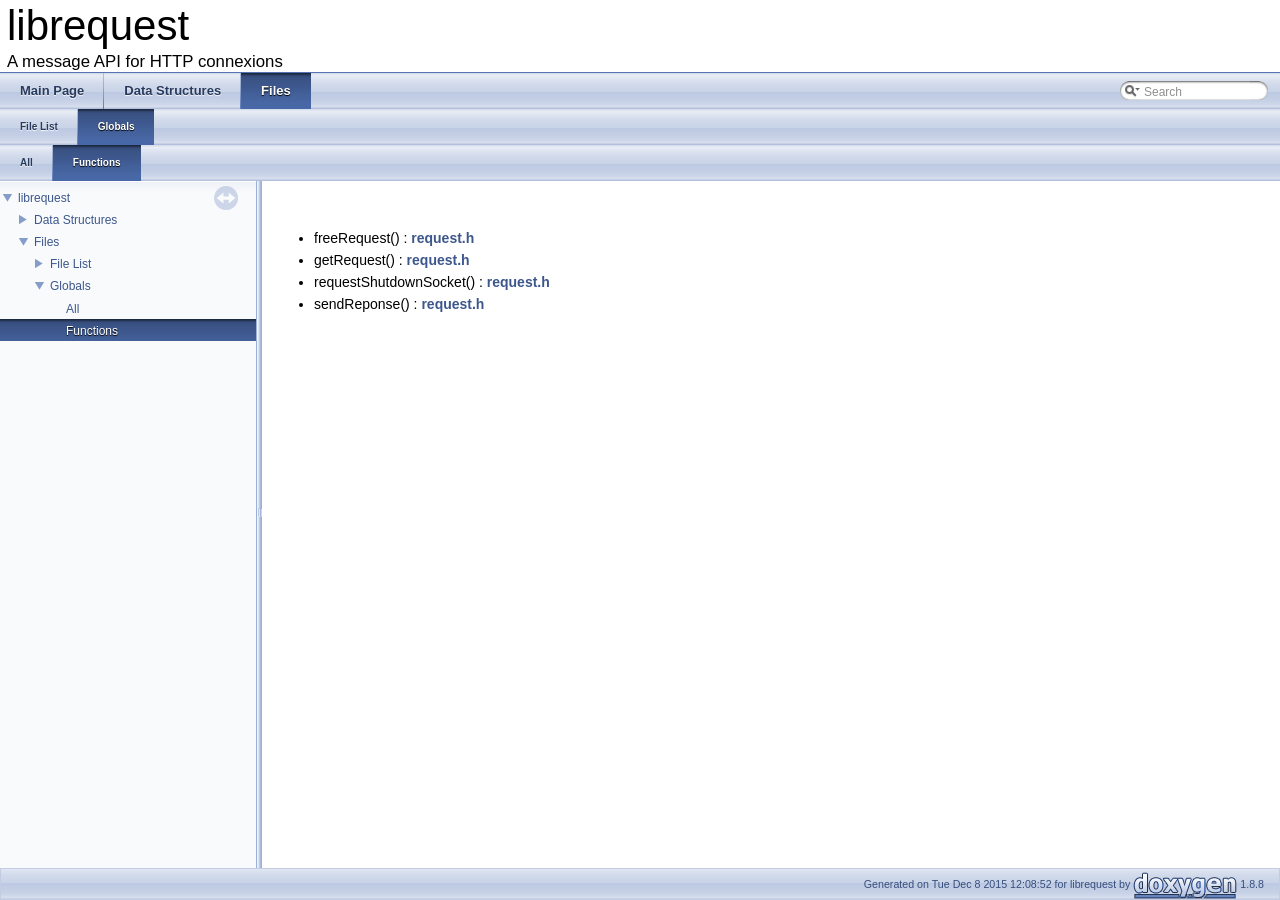
<file: www/site1_prof/globals_func.html>
<!DOCTYPE html PUBLIC "-//W3C//DTD XHTML 1.0 Transitional//EN" "http://www.w3.org/TR/xhtml1/DTD/xhtml1-transitional.dtd">
<html xmlns="http://www.w3.org/1999/xhtml">
<head>
<meta http-equiv="Content-Type" content="text/xhtml;charset=UTF-8"/>
<meta http-equiv="X-UA-Compatible" content="IE=9"/>
<meta name="generator" content="Doxygen 1.8.8"/>
<title>librequest: Globals</title>
<link href="tabs.css" rel="stylesheet" type="text/css"/>
<script type="text/javascript" src="jquery.js"></script>
<script type="text/javascript" src="dynsections.js"></script>
<link href="navtree.css" rel="stylesheet" type="text/css"/>
<script type="text/javascript" src="resize.js"></script>
<script type="text/javascript" src="navtree.js"></script>
<script type="text/javascript">
  $(document).ready(initResizable);
  $(window).load(resizeHeight);
</script>
<link href="search/search.css" rel="stylesheet" type="text/css"/>
<script type="text/javascript" src="search/search.js"></script>
<script type="text/javascript">
  $(document).ready(function() { searchBox.OnSelectItem(0); });
</script>
<link href="doxygen.css" rel="stylesheet" type="text/css" />
</head>
<body>
<div id="top"><!-- do not remove this div, it is closed by doxygen! -->
<div id="titlearea">
<table cellspacing="0" cellpadding="0">
 <tbody>
 <tr style="height: 56px;">
  <td style="padding-left: 0.5em;">
   <div id="projectname">librequest
   </div>
   <div id="projectbrief">A message API for HTTP connexions</div>
  </td>
 </tr>
 </tbody>
</table>
</div>
<!-- end header part -->
<!-- Generated by Doxygen 1.8.8 -->
<script type="text/javascript">
var searchBox = new SearchBox("searchBox", "search",false,'Search');
</script>
  <div id="navrow1" class="tabs">
    <ul class="tablist">
      <li><a href="index.html"><span>Main&#160;Page</span></a></li>
      <li><a href="annotated.html"><span>Data&#160;Structures</span></a></li>
      <li class="current"><a href="files.html"><span>Files</span></a></li>
      <li>
        <div id="MSearchBox" class="MSearchBoxInactive">
        <span class="left">
          <img id="MSearchSelect" src="search/mag_sel.png"
               onmouseover="return searchBox.OnSearchSelectShow()"
               onmouseout="return searchBox.OnSearchSelectHide()"
               alt=""/>
          <input type="text" id="MSearchField" value="Search" accesskey="S"
               onfocus="searchBox.OnSearchFieldFocus(true)" 
               onblur="searchBox.OnSearchFieldFocus(false)" 
               onkeyup="searchBox.OnSearchFieldChange(event)"/>
          </span><span class="right">
            <a id="MSearchClose" href="javascript:searchBox.CloseResultsWindow()"><img id="MSearchCloseImg" border="0" src="search/close.png" alt=""/></a>
          </span>
        </div>
      </li>
    </ul>
  </div>
  <div id="navrow2" class="tabs2">
    <ul class="tablist">
      <li><a href="files.html"><span>File&#160;List</span></a></li>
      <li class="current"><a href="globals.html"><span>Globals</span></a></li>
    </ul>
  </div>
  <div id="navrow3" class="tabs2">
    <ul class="tablist">
      <li><a href="globals.html"><span>All</span></a></li>
      <li class="current"><a href="globals_func.html"><span>Functions</span></a></li>
    </ul>
  </div>
</div><!-- top -->
<div id="side-nav" class="ui-resizable side-nav-resizable">
  <div id="nav-tree">
    <div id="nav-tree-contents">
      <div id="nav-sync" class="sync"></div>
    </div>
  </div>
  <div id="splitbar" style="-moz-user-select:none;" 
       class="ui-resizable-handle">
  </div>
</div>
<script type="text/javascript">
$(document).ready(function(){initNavTree('globals_func.html','');});
</script>
<div id="doc-content">
<!-- window showing the filter options -->
<div id="MSearchSelectWindow"
     onmouseover="return searchBox.OnSearchSelectShow()"
     onmouseout="return searchBox.OnSearchSelectHide()"
     onkeydown="return searchBox.OnSearchSelectKey(event)">
<a class="SelectItem" href="javascript:void(0)" onclick="searchBox.OnSelectItem(0)"><span class="SelectionMark">&#160;</span>All</a><a class="SelectItem" href="javascript:void(0)" onclick="searchBox.OnSelectItem(1)"><span class="SelectionMark">&#160;</span>Data Structures</a><a class="SelectItem" href="javascript:void(0)" onclick="searchBox.OnSelectItem(2)"><span class="SelectionMark">&#160;</span>Files</a><a class="SelectItem" href="javascript:void(0)" onclick="searchBox.OnSelectItem(3)"><span class="SelectionMark">&#160;</span>Functions</a><a class="SelectItem" href="javascript:void(0)" onclick="searchBox.OnSelectItem(4)"><span class="SelectionMark">&#160;</span>Variables</a></div>

<!-- iframe showing the search results (closed by default) -->
<div id="MSearchResultsWindow">
<iframe src="javascript:void(0)" frameborder="0" 
        name="MSearchResults" id="MSearchResults">
</iframe>
</div>

<div class="contents">
&#160;<ul>
<li>freeRequest()
: <a class="el" href="request_8h.html#a78b0b35a1a9e7762488df107f3af787a">request.h</a>
</li>
<li>getRequest()
: <a class="el" href="request_8h.html#a84f3d458b916b971024022f2359ac338">request.h</a>
</li>
<li>requestShutdownSocket()
: <a class="el" href="request_8h.html#af8b1b52a1fe661d7ab6e33f6687e6d4f">request.h</a>
</li>
<li>sendReponse()
: <a class="el" href="request_8h.html#acd23356e16868a36c3f8361edb240a24">request.h</a>
</li>
</ul>
</div><!-- contents -->
</div><!-- doc-content -->
<!-- start footer part -->
<div id="nav-path" class="navpath"><!-- id is needed for treeview function! -->
  <ul>
    <li class="footer">Generated on Tue Dec 8 2015 12:08:52 for librequest by
    <a href="http://www.doxygen.org/index.html">
    <img class="footer" src="doxygen.png" alt="doxygen"/></a> 1.8.8 </li>
  </ul>
</div>
</body>
</html>
</file>
<file: www/site1/style.css>
#auteur
{
	color :  #00FF00;
	text-decoration : underline; /*sinon line-trough, overline, blink, none*/
	text-align : center; /*Siono left, right, justify*/
}
</file>
<file: www/site1_prof/tabs.css>
.tabs, .tabs2, .tabs3 {
    background-image: url('tab_b.png');
    width: 100%;
    z-index: 101;
    font-size: 13px;
    font-family: 'Lucida Grande',Geneva,Helvetica,Arial,sans-serif;
}

.tabs2 {
    font-size: 10px;
}
.tabs3 {
    font-size: 9px;
}

.tablist {
    margin: 0;
    padding: 0;
    display: table;
}

.tablist li {
    float: left;
    display: table-cell;
    background-image: url('tab_b.png');
    line-height: 36px;
    list-style: none;
}

.tablist a {
    display: block;
    padding: 0 20px;
    font-weight: bold;
    background-image:url('tab_s.png');
    background-repeat:no-repeat;
    background-position:right;
    color: #283A5D;
    text-shadow: 0px 1px 1px rgba(255, 255, 255, 0.9);
    text-decoration: none;
    outline: none;
}

.tabs3 .tablist a {
    padding: 0 10px;
}

.tablist a:hover {
    background-image: url('tab_h.png');
    background-repeat:repeat-x;
    color: #fff;
    text-shadow: 0px 1px 1px rgba(0, 0, 0, 1.0);
    text-decoration: none;
}

.tablist li.current a {
    background-image: url('tab_a.png');
    background-repeat:repeat-x;
    color: #fff;
    text-shadow: 0px 1px 1px rgba(0, 0, 0, 1.0);
}
</file>
<file: www/site1_prof/navtree.css>
#nav-tree .children_ul {
  margin:0;
  padding:4px;
}

#nav-tree ul {
  list-style:none outside none;
  margin:0px;
  padding:0px;
}

#nav-tree li {
  white-space:nowrap;
  margin:0px;
  padding:0px;
}

#nav-tree .plus {
  margin:0px;
}

#nav-tree .selected {
  background-image: url('tab_a.png');
  background-repeat:repeat-x;
  color: #fff;
  text-shadow: 0px 1px 1px rgba(0, 0, 0, 1.0);
}

#nav-tree img {
  margin:0px;
  padding:0px;
  border:0px;
  vertical-align: middle;
}

#nav-tree a {
  text-decoration:none;
  padding:0px;
  margin:0px;
  outline:none;
}

#nav-tree .label {
  margin:0px;
  padding:0px;
  font: 12px 'Lucida Grande',Geneva,Helvetica,Arial,sans-serif;
}

#nav-tree .label a {
  padding:2px;
}

#nav-tree .selected a {
  text-decoration:none;
  color:#fff;
}

#nav-tree .children_ul {
  margin:0px;
  padding:0px;
}

#nav-tree .item {
  margin:0px;
  padding:0px;
}

#nav-tree {
  padding: 0px 0px;
  background-color: #FAFAFF; 
  font-size:14px;
  overflow:auto;
}

#doc-content {
  overflow:auto;
  display:block;
  padding:0px;
  margin:0px;
  -webkit-overflow-scrolling : touch; /* iOS 5+ */
}

#side-nav {
  padding:0 6px 0 0;
  margin: 0px;
  display:block;
  position: absolute;
  left: 0px;
  width: 250px;
}

.ui-resizable .ui-resizable-handle {
  display:block;
}

.ui-resizable-e {
  background:url("ftv2splitbar.png") repeat scroll right center transparent;
  cursor:e-resize;
  height:100%;
  right:0;
  top:0;
  width:6px;
}

.ui-resizable-handle {
  display:none;
  font-size:0.1px;
  position:absolute;
  z-index:1;
}

#nav-tree-contents {
  margin: 6px 0px 0px 0px;
}

#nav-tree {
  background-image:url('nav_h.png');
  background-repeat:repeat-x;
  background-color: #F9FAFC;
  -webkit-overflow-scrolling : touch; /* iOS 5+ */
}

#nav-sync {
  position:absolute;
  top:5px;
  right:24px;
  z-index:0;
}

#nav-sync img {
  opacity:0.3;
}

#nav-sync img:hover {
  opacity:0.9;
}

@media print
{
  #nav-tree { display: none; }
  div.ui-resizable-handle { display: none; position: relative; }
}
</file>
<file: www/site1_prof/search/search.css>
/*---------------- Search Box */

#FSearchBox {
    float: left;
}

#MSearchBox {
    white-space : nowrap;
    position: absolute;
    float: none;
    display: inline;
    margin-top: 8px;
    right: 0px;
    width: 170px;
    z-index: 102;
    background-color: white;
}

#MSearchBox .left
{
    display:block;
    position:absolute;
    left:10px;
    width:20px;
    height:19px;
    background:url('search_l.png') no-repeat;
    background-position:right;
}

#MSearchSelect {
    display:block;
    position:absolute;
    width:20px;
    height:19px;
}

.left #MSearchSelect {
    left:4px;
}

.right #MSearchSelect {
    right:5px;
}

#MSearchField {
    display:block;
    position:absolute;
    height:19px;
    background:url('search_m.png') repeat-x;
    border:none;
    width:111px;
    margin-left:20px;
    padding-left:4px;
    color: #909090;
    outline: none;
    font: 9pt Arial, Verdana, sans-serif;
}

#FSearchBox #MSearchField {
    margin-left:15px;
}

#MSearchBox .right {
    display:block;
    position:absolute;
    right:10px;
    top:0px;
    width:20px;
    height:19px;
    background:url('search_r.png') no-repeat;
    background-position:left;
}

#MSearchClose {
    display: none;
    position: absolute;
    top: 4px;
    background : none;
    border: none;
    margin: 0px 4px 0px 0px;
    padding: 0px 0px;
    outline: none;
}

.left #MSearchClose {
    left: 6px;
}

.right #MSearchClose {
    right: 2px;
}

.MSearchBoxActive #MSearchField {
    color: #000000;
}

/*---------------- Search filter selection */

#MSearchSelectWindow {
    display: none;
    position: absolute;
    left: 0; top: 0;
    border: 1px solid #90A5CE;
    background-color: #F9FAFC;
    z-index: 1;
    padding-top: 4px;
    padding-bottom: 4px;
    -moz-border-radius: 4px;
    -webkit-border-top-left-radius: 4px;
    -webkit-border-top-right-radius: 4px;
    -webkit-border-bottom-left-radius: 4px;
    -webkit-border-bottom-right-radius: 4px;
    -webkit-box-shadow: 5px 5px 5px rgba(0, 0, 0, 0.15);
}

.SelectItem {
    font: 8pt Arial, Verdana, sans-serif;
    padding-left:  2px;
    padding-right: 12px;
    border: 0px;
}

span.SelectionMark {
    margin-right: 4px;
    font-family: monospace;
    outline-style: none;
    text-decoration: none;
}

a.SelectItem {
    display: block;
    outline-style: none;
    color: #000000; 
    text-decoration: none;
    padding-left:   6px;
    padding-right: 12px;
}

a.SelectItem:focus,
a.SelectItem:active {
    color: #000000; 
    outline-style: none;
    text-decoration: none;
}

a.SelectItem:hover {
    color: #FFFFFF;
    background-color: #3D578C;
    outline-style: none;
    text-decoration: none;
    cursor: pointer;
    display: block;
}

/*---------------- Search results window */

iframe#MSearchResults {
    width: 60ex;
    height: 15em;
}

#MSearchResultsWindow {
    display: none;
    position: absolute;
    left: 0; top: 0;
    border: 1px solid #000;
    background-color: #EEF1F7;
}

/* ----------------------------------- */


#SRIndex {
    clear:both; 
    padding-bottom: 15px;
}

.SREntry {
    font-size: 10pt;
    padding-left: 1ex;
}

.SRPage .SREntry {
    font-size: 8pt;
    padding: 1px 5px;
}

body.SRPage {
    margin: 5px 2px;
}

.SRChildren {
    padding-left: 3ex; padding-bottom: .5em 
}

.SRPage .SRChildren {
    display: none;
}

.SRSymbol {
    font-weight: bold; 
    color: #425E97;
    font-family: Arial, Verdana, sans-serif;
    text-decoration: none;
    outline: none;
}

a.SRScope {
    display: block;
    color: #425E97; 
    font-family: Arial, Verdana, sans-serif;
    text-decoration: none;
    outline: none;
}

a.SRSymbol:focus, a.SRSymbol:active,
a.SRScope:focus, a.SRScope:active {
    text-decoration: underline;
}

span.SRScope {
    padding-left: 4px;
}

.SRPage .SRStatus {
    padding: 2px 5px;
    font-size: 8pt;
    font-style: italic;
}

.SRResult {
    display: none;
}

DIV.searchresults {
    margin-left: 10px;
    margin-right: 10px;
}

/*---------------- External search page results */

.searchresult {
    background-color: #F0F3F8;
}

.pages b {
   color: white;
   padding: 5px 5px 3px 5px;
   background-image: url("../tab_a.png");
   background-repeat: repeat-x;
   text-shadow: 0 1px 1px #000000;
}

.pages {
    line-height: 17px;
    margin-left: 4px;
    text-decoration: none;
}

.hl {
    font-weight: bold;
}

#searchresults {
    margin-bottom: 20px;
}

.searchpages {
    margin-top: 10px;
}
</file>
<file: www/site1_prof/doxygen.css>
/* The standard CSS for doxygen 1.8.8 */

body, table, div, p, dl {
	font: 400 14px/22px Roboto,sans-serif;
}

/* @group Heading Levels */

h1.groupheader {
	font-size: 150%;
}

.title {
	font: 400 14px/28px Roboto,sans-serif;
	font-size: 150%;
	font-weight: bold;
	margin: 10px 2px;
}

h2.groupheader {
	border-bottom: 1px solid #879ECB;
	color: #354C7B;
	font-size: 150%;
	font-weight: normal;
	margin-top: 1.75em;
	padding-top: 8px;
	padding-bottom: 4px;
	width: 100%;
}

h3.groupheader {
	font-size: 100%;
}

h1, h2, h3, h4, h5, h6 {
	-webkit-transition: text-shadow 0.5s linear;
	-moz-transition: text-shadow 0.5s linear;
	-ms-transition: text-shadow 0.5s linear;
	-o-transition: text-shadow 0.5s linear;
	transition: text-shadow 0.5s linear;
	margin-right: 15px;
}

h1.glow, h2.glow, h3.glow, h4.glow, h5.glow, h6.glow {
	text-shadow: 0 0 15px cyan;
}

dt {
	font-weight: bold;
}

div.multicol {
	-moz-column-gap: 1em;
	-webkit-column-gap: 1em;
	-moz-column-count: 3;
	-webkit-column-count: 3;
}

p.startli, p.startdd {
	margin-top: 2px;
}

p.starttd {
	margin-top: 0px;
}

p.endli {
	margin-bottom: 0px;
}

p.enddd {
	margin-bottom: 4px;
}

p.endtd {
	margin-bottom: 2px;
}

/* @end */

caption {
	font-weight: bold;
}

span.legend {
        font-size: 70%;
        text-align: center;
}

h3.version {
        font-size: 90%;
        text-align: center;
}

div.qindex, div.navtab{
	background-color: #EBEFF6;
	border: 1px solid #A3B4D7;
	text-align: center;
}

div.qindex, div.navpath {
	width: 100%;
	line-height: 140%;
}

div.navtab {
	margin-right: 15px;
}

/* @group Link Styling */

a {
	color: #3D578C;
	font-weight: normal;
	text-decoration: none;
}

.contents a:visited {
	color: #4665A2;
}

a:hover {
	text-decoration: underline;
}

a.qindex {
	font-weight: bold;
}

a.qindexHL {
	font-weight: bold;
	background-color: #9CAFD4;
	color: #ffffff;
	border: 1px double #869DCA;
}

.contents a.qindexHL:visited {
        color: #ffffff;
}

a.el {
	font-weight: bold;
}

a.elRef {
}

a.code, a.code:visited, a.line, a.line:visited {
	color: #4665A2; 
}

a.codeRef, a.codeRef:visited, a.lineRef, a.lineRef:visited {
	color: #4665A2; 
}

/* @end */

dl.el {
	margin-left: -1cm;
}

pre.fragment {
        border: 1px solid #C4CFE5;
        background-color: #FBFCFD;
        padding: 4px 6px;
        margin: 4px 8px 4px 2px;
        overflow: auto;
        word-wrap: break-word;
        font-size:  9pt;
        line-height: 125%;
        font-family: monospace, fixed;
        font-size: 105%;
}

div.fragment {
        padding: 4px 6px;
        margin: 4px 8px 4px 2px;
	background-color: #FBFCFD;
	border: 1px solid #C4CFE5;
}

div.line {
	font-family: monospace, fixed;
        font-size: 13px;
	min-height: 13px;
	line-height: 1.0;
	text-wrap: unrestricted;
	white-space: -moz-pre-wrap; /* Moz */
	white-space: -pre-wrap;     /* Opera 4-6 */
	white-space: -o-pre-wrap;   /* Opera 7 */
	white-space: pre-wrap;      /* CSS3  */
	word-wrap: break-word;      /* IE 5.5+ */
	text-indent: -53px;
	padding-left: 53px;
	padding-bottom: 0px;
	margin: 0px;
	-webkit-transition-property: background-color, box-shadow;
	-webkit-transition-duration: 0.5s;
	-moz-transition-property: background-color, box-shadow;
	-moz-transition-duration: 0.5s;
	-ms-transition-property: background-color, box-shadow;
	-ms-transition-duration: 0.5s;
	-o-transition-property: background-color, box-shadow;
	-o-transition-duration: 0.5s;
	transition-property: background-color, box-shadow;
	transition-duration: 0.5s;
}

div.line.glow {
	background-color: cyan;
	box-shadow: 0 0 10px cyan;
}


span.lineno {
	padding-right: 4px;
	text-align: right;
	border-right: 2px solid #0F0;
	background-color: #E8E8E8;
        white-space: pre;
}
span.lineno a {
	background-color: #D8D8D8;
}

span.lineno a:hover {
	background-color: #C8C8C8;
}

div.ah {
	background-color: black;
	font-weight: bold;
	color: #ffffff;
	margin-bottom: 3px;
	margin-top: 3px;
	padding: 0.2em;
	border: solid thin #333;
	border-radius: 0.5em;
	-webkit-border-radius: .5em;
	-moz-border-radius: .5em;
	box-shadow: 2px 2px 3px #999;
	-webkit-box-shadow: 2px 2px 3px #999;
	-moz-box-shadow: rgba(0, 0, 0, 0.15) 2px 2px 2px;
	background-image: -webkit-gradient(linear, left top, left bottom, from(#eee), to(#000),color-stop(0.3, #444));
	background-image: -moz-linear-gradient(center top, #eee 0%, #444 40%, #000);
}

div.groupHeader {
	margin-left: 16px;
	margin-top: 12px;
	font-weight: bold;
}

div.groupText {
	margin-left: 16px;
	font-style: italic;
}

body {
	background-color: white;
	color: black;
        margin: 0;
}

div.contents {
	margin-top: 10px;
	margin-left: 12px;
	margin-right: 8px;
}

td.indexkey {
	background-color: #EBEFF6;
	font-weight: bold;
	border: 1px solid #C4CFE5;
	margin: 2px 0px 2px 0;
	padding: 2px 10px;
        white-space: nowrap;
        vertical-align: top;
}

td.indexvalue {
	background-color: #EBEFF6;
	border: 1px solid #C4CFE5;
	padding: 2px 10px;
	margin: 2px 0px;
}

tr.memlist {
	background-color: #EEF1F7;
}

p.formulaDsp {
	text-align: center;
}

img.formulaDsp {
	
}

img.formulaInl {
	vertical-align: middle;
}

div.center {
	text-align: center;
        margin-top: 0px;
        margin-bottom: 0px;
        padding: 0px;
}

div.center img {
	border: 0px;
}

address.footer {
	text-align: right;
	padding-right: 12px;
}

img.footer {
	border: 0px;
	vertical-align: middle;
}

/* @group Code Colorization */

span.keyword {
	color: #008000
}

span.keywordtype {
	color: #604020
}

span.keywordflow {
	color: #e08000
}

span.comment {
	color: #800000
}

span.preprocessor {
	color: #806020
}

span.stringliteral {
	color: #002080
}

span.charliteral {
	color: #008080
}

span.vhdldigit { 
	color: #ff00ff 
}

span.vhdlchar { 
	color: #000000 
}

span.vhdlkeyword { 
	color: #700070 
}

span.vhdllogic { 
	color: #ff0000 
}

blockquote {
        background-color: #F7F8FB;
        border-left: 2px solid #9CAFD4;
        margin: 0 24px 0 4px;
        padding: 0 12px 0 16px;
}

/* @end */

/*
.search {
	color: #003399;
	font-weight: bold;
}

form.search {
	margin-bottom: 0px;
	margin-top: 0px;
}

input.search {
	font-size: 75%;
	color: #000080;
	font-weight: normal;
	background-color: #e8eef2;
}
*/

td.tiny {
	font-size: 75%;
}

.dirtab {
	padding: 4px;
	border-collapse: collapse;
	border: 1px solid #A3B4D7;
}

th.dirtab {
	background: #EBEFF6;
	font-weight: bold;
}

hr {
	height: 0px;
	border: none;
	border-top: 1px solid #4A6AAA;
}

hr.footer {
	height: 1px;
}

/* @group Member Descriptions */

table.memberdecls {
	border-spacing: 0px;
	padding: 0px;
}

.memberdecls td, .fieldtable tr {
	-webkit-transition-property: background-color, box-shadow;
	-webkit-transition-duration: 0.5s;
	-moz-transition-property: background-color, box-shadow;
	-moz-transition-duration: 0.5s;
	-ms-transition-property: background-color, box-shadow;
	-ms-transition-duration: 0.5s;
	-o-transition-property: background-color, box-shadow;
	-o-transition-duration: 0.5s;
	transition-property: background-color, box-shadow;
	transition-duration: 0.5s;
}

.memberdecls td.glow, .fieldtable tr.glow {
	background-color: cyan;
	box-shadow: 0 0 15px cyan;
}

.mdescLeft, .mdescRight,
.memItemLeft, .memItemRight,
.memTemplItemLeft, .memTemplItemRight, .memTemplParams {
	background-color: #F9FAFC;
	border: none;
	margin: 4px;
	padding: 1px 0 0 8px;
}

.mdescLeft, .mdescRight {
	padding: 0px 8px 4px 8px;
	color: #555;
}

.memSeparator {
        border-bottom: 1px solid #DEE4F0;
        line-height: 1px;
        margin: 0px;
        padding: 0px;
}

.memItemLeft, .memTemplItemLeft {
        white-space: nowrap;
}

.memItemRight {
	width: 100%;
}

.memTemplParams {
	color: #4665A2;
        white-space: nowrap;
	font-size: 80%;
}

/* @end */

/* @group Member Details */

/* Styles for detailed member documentation */

.memtemplate {
	font-size: 80%;
	color: #4665A2;
	font-weight: normal;
	margin-left: 9px;
}

.memnav {
	background-color: #EBEFF6;
	border: 1px solid #A3B4D7;
	text-align: center;
	margin: 2px;
	margin-right: 15px;
	padding: 2px;
}

.mempage {
	width: 100%;
}

.memitem {
	padding: 0;
	margin-bottom: 10px;
	margin-right: 5px;
        -webkit-transition: box-shadow 0.5s linear;
        -moz-transition: box-shadow 0.5s linear;
        -ms-transition: box-shadow 0.5s linear;
        -o-transition: box-shadow 0.5s linear;
        transition: box-shadow 0.5s linear;
        display: table !important;
        width: 100%;
}

.memitem.glow {
         box-shadow: 0 0 15px cyan;
}

.memname {
        font-weight: bold;
        margin-left: 6px;
}

.memname td {
	vertical-align: bottom;
}

.memproto, dl.reflist dt {
        border-top: 1px solid #A8B8D9;
        border-left: 1px solid #A8B8D9;
        border-right: 1px solid #A8B8D9;
        padding: 6px 0px 6px 0px;
        color: #253555;
        font-weight: bold;
        text-shadow: 0px 1px 1px rgba(255, 255, 255, 0.9);
        background-image:url('nav_f.png');
        background-repeat:repeat-x;
        background-color: #E2E8F2;
        /* opera specific markup */
        box-shadow: 5px 5px 5px rgba(0, 0, 0, 0.15);
        border-top-right-radius: 4px;
        border-top-left-radius: 4px;
        /* firefox specific markup */
        -moz-box-shadow: rgba(0, 0, 0, 0.15) 5px 5px 5px;
        -moz-border-radius-topright: 4px;
        -moz-border-radius-topleft: 4px;
        /* webkit specific markup */
        -webkit-box-shadow: 5px 5px 5px rgba(0, 0, 0, 0.15);
        -webkit-border-top-right-radius: 4px;
        -webkit-border-top-left-radius: 4px;

}

.memdoc, dl.reflist dd {
        border-bottom: 1px solid #A8B8D9;      
        border-left: 1px solid #A8B8D9;      
        border-right: 1px solid #A8B8D9; 
        padding: 6px 10px 2px 10px;
        background-color: #FBFCFD;
        border-top-width: 0;
        background-image:url('nav_g.png');
        background-repeat:repeat-x;
        background-color: #FFFFFF;
        /* opera specific markup */
        border-bottom-left-radius: 4px;
        border-bottom-right-radius: 4px;
        box-shadow: 5px 5px 5px rgba(0, 0, 0, 0.15);
        /* firefox specific markup */
        -moz-border-radius-bottomleft: 4px;
        -moz-border-radius-bottomright: 4px;
        -moz-box-shadow: rgba(0, 0, 0, 0.15) 5px 5px 5px;
        /* webkit specific markup */
        -webkit-border-bottom-left-radius: 4px;
        -webkit-border-bottom-right-radius: 4px;
        -webkit-box-shadow: 5px 5px 5px rgba(0, 0, 0, 0.15);
}

dl.reflist dt {
        padding: 5px;
}

dl.reflist dd {
        margin: 0px 0px 10px 0px;
        padding: 5px;
}

.paramkey {
	text-align: right;
}

.paramtype {
	white-space: nowrap;
}

.paramname {
	color: #602020;
	white-space: nowrap;
}
.paramname em {
	font-style: normal;
}
.paramname code {
        line-height: 14px;
}

.params, .retval, .exception, .tparams {
        margin-left: 0px;
        padding-left: 0px;
}       

.params .paramname, .retval .paramname {
        font-weight: bold;
        vertical-align: top;
}
        
.params .paramtype {
        font-style: italic;
        vertical-align: top;
}       
        
.params .paramdir {
        font-family: "courier new",courier,monospace;
        vertical-align: top;
}

table.mlabels {
	border-spacing: 0px;
}

td.mlabels-left {
	width: 100%;
	padding: 0px;
}

td.mlabels-right {
	vertical-align: bottom;
	padding: 0px;
	white-space: nowrap;
}

span.mlabels {
        margin-left: 8px;
}

span.mlabel {
        background-color: #728DC1;
        border-top:1px solid #5373B4;
        border-left:1px solid #5373B4;
        border-right:1px solid #C4CFE5;
        border-bottom:1px solid #C4CFE5;
	text-shadow: none;
	color: white;
	margin-right: 4px;
	padding: 2px 3px;
	border-radius: 3px;
	font-size: 7pt;
	white-space: nowrap;
	vertical-align: middle;
}



/* @end */

/* these are for tree view inside a (index) page */

div.directory {
        margin: 10px 0px;
        border-top: 1px solid #9CAFD4;
        border-bottom: 1px solid #9CAFD4;
        width: 100%;
}

.directory table {
        border-collapse:collapse;
}

.directory td {
        margin: 0px;
        padding: 0px;
	vertical-align: top;
}

.directory td.entry {
        white-space: nowrap;
        padding-right: 6px;
	padding-top: 3px;
}

.directory td.entry a {
        outline:none;
}

.directory td.entry a img {
        border: none;
}

.directory td.desc {
        width: 100%;
        padding-left: 6px;
	padding-right: 6px;
	padding-top: 3px;
	border-left: 1px solid rgba(0,0,0,0.05);
}

.directory tr.even {
	padding-left: 6px;
	background-color: #F7F8FB;
}

.directory img {
	vertical-align: -30%;
}

.directory .levels {
        white-space: nowrap;
        width: 100%;
        text-align: right;
        font-size: 9pt;
}

.directory .levels span {
        cursor: pointer;
        padding-left: 2px;
        padding-right: 2px;
	color: #3D578C;
}

.arrow {
    color: #9CAFD4;
    -webkit-user-select: none;
    -khtml-user-select: none;
    -moz-user-select: none;
    -ms-user-select: none;
    user-select: none;
    cursor: pointer;
    font-size: 80%;
    display: inline-block;
    width: 16px;
    height: 22px;
}

.icon {
    font-family: Arial, Helvetica;
    font-weight: bold;
    font-size: 12px;
    height: 14px;
    width: 16px;
    display: inline-block;
    background-color: #728DC1;
    color: white;
    text-align: center;
    border-radius: 4px;
    margin-left: 2px;
    margin-right: 2px;
}

.icona {
    width: 24px;
    height: 22px;
    display: inline-block;
}

.iconfopen {
    width: 24px;
    height: 18px;
    margin-bottom: 4px;
    background-image:url('ftv2folderopen.png');
    background-position: 0px -4px;
    background-repeat: repeat-y;
    vertical-align:top;
    display: inline-block;
}

.iconfclosed {
    width: 24px;
    height: 18px;
    margin-bottom: 4px;
    background-image:url('ftv2folderclosed.png');
    background-position: 0px -4px;
    background-repeat: repeat-y;
    vertical-align:top;
    display: inline-block;
}

.icondoc {
    width: 24px;
    height: 18px;
    margin-bottom: 4px;
    background-image:url('ftv2doc.png');
    background-position: 0px -4px;
    background-repeat: repeat-y;
    vertical-align:top;
    display: inline-block;
}

table.directory {
    font: 400 14px Roboto,sans-serif;
}

/* @end */

div.dynheader {
        margin-top: 8px;
	-webkit-touch-callout: none;
	-webkit-user-select: none;
	-khtml-user-select: none;
	-moz-user-select: none;
	-ms-user-select: none;
	user-select: none;
}

address {
	font-style: normal;
	color: #2A3D61;
}

table.doxtable {
	border-collapse:collapse;
        margin-top: 4px;
        margin-bottom: 4px;
}

table.doxtable td, table.doxtable th {
	border: 1px solid #2D4068;
	padding: 3px 7px 2px;
}

table.doxtable th {
	background-color: #374F7F;
	color: #FFFFFF;
	font-size: 110%;
	padding-bottom: 4px;
	padding-top: 5px;
}

table.fieldtable {
        /*width: 100%;*/
        margin-bottom: 10px;
        border: 1px solid #A8B8D9;
        border-spacing: 0px;
        -moz-border-radius: 4px;
        -webkit-border-radius: 4px;
        border-radius: 4px;
        -moz-box-shadow: rgba(0, 0, 0, 0.15) 2px 2px 2px;
        -webkit-box-shadow: 2px 2px 2px rgba(0, 0, 0, 0.15);
        box-shadow: 2px 2px 2px rgba(0, 0, 0, 0.15);
}

.fieldtable td, .fieldtable th {
        padding: 3px 7px 2px;
}

.fieldtable td.fieldtype, .fieldtable td.fieldname {
        white-space: nowrap;
        border-right: 1px solid #A8B8D9;
        border-bottom: 1px solid #A8B8D9;
        vertical-align: top;
}

.fieldtable td.fieldname {
        padding-top: 3px;
}

.fieldtable td.fielddoc {
        border-bottom: 1px solid #A8B8D9;
        /*width: 100%;*/
}

.fieldtable td.fielddoc p:first-child {
        margin-top: 0px;
}       
        
.fieldtable td.fielddoc p:last-child {
        margin-bottom: 2px;
}

.fieldtable tr:last-child td {
        border-bottom: none;
}

.fieldtable th {
        background-image:url('nav_f.png');
        background-repeat:repeat-x;
        background-color: #E2E8F2;
        font-size: 90%;
        color: #253555;
        padding-bottom: 4px;
        padding-top: 5px;
        text-align:left;
        -moz-border-radius-topleft: 4px;
        -moz-border-radius-topright: 4px;
        -webkit-border-top-left-radius: 4px;
        -webkit-border-top-right-radius: 4px;
        border-top-left-radius: 4px;
        border-top-right-radius: 4px;
        border-bottom: 1px solid #A8B8D9;
}


.tabsearch {
	top: 0px;
	left: 10px;
	height: 36px;
	background-image: url('tab_b.png');
	z-index: 101;
	overflow: hidden;
	font-size: 13px;
}

.navpath ul
{
	font-size: 11px;
	background-image:url('tab_b.png');
	background-repeat:repeat-x;
	background-position: 0 -5px;
	height:30px;
	line-height:30px;
	color:#8AA0CC;
	border:solid 1px #C2CDE4;
	overflow:hidden;
	margin:0px;
	padding:0px;
}

.navpath li
{
	list-style-type:none;
	float:left;
	padding-left:10px;
	padding-right:15px;
	background-image:url('bc_s.png');
	background-repeat:no-repeat;
	background-position:right;
	color:#364D7C;
}

.navpath li.navelem a
{
	height:32px;
	display:block;
	text-decoration: none;
	outline: none;
	color: #283A5D;
	font-family: 'Lucida Grande',Geneva,Helvetica,Arial,sans-serif;
	text-shadow: 0px 1px 1px rgba(255, 255, 255, 0.9);
	text-decoration: none;        
}

.navpath li.navelem a:hover
{
	color:#6884BD;
}

.navpath li.footer
{
        list-style-type:none;
        float:right;
        padding-left:10px;
        padding-right:15px;
        background-image:none;
        background-repeat:no-repeat;
        background-position:right;
        color:#364D7C;
        font-size: 8pt;
}


div.summary
{
	float: right;
	font-size: 8pt;
	padding-right: 5px;
	width: 50%;
	text-align: right;
}       

div.summary a
{
	white-space: nowrap;
}

div.ingroups
{
	font-size: 8pt;
	width: 50%;
	text-align: left;
}

div.ingroups a
{
	white-space: nowrap;
}

div.header
{
        background-image:url('nav_h.png');
        background-repeat:repeat-x;
	background-color: #F9FAFC;
	margin:  0px;
	border-bottom: 1px solid #C4CFE5;
}

div.headertitle
{
	padding: 5px 5px 5px 10px;
}

dl
{
        padding: 0 0 0 10px;
}

/* dl.note, dl.warning, dl.attention, dl.pre, dl.post, dl.invariant, dl.deprecated, dl.todo, dl.test, dl.bug */
dl.section
{
	margin-left: 0px;
	padding-left: 0px;
}

dl.note
{
        margin-left:-7px;
        padding-left: 3px;
        border-left:4px solid;
        border-color: #D0C000;
}

dl.warning, dl.attention
{
        margin-left:-7px;
        padding-left: 3px;
        border-left:4px solid;
        border-color: #FF0000;
}

dl.pre, dl.post, dl.invariant
{
        margin-left:-7px;
        padding-left: 3px;
        border-left:4px solid;
        border-color: #00D000;
}

dl.deprecated
{
        margin-left:-7px;
        padding-left: 3px;
        border-left:4px solid;
        border-color: #505050;
}

dl.todo
{
        margin-left:-7px;
        padding-left: 3px;
        border-left:4px solid;
        border-color: #00C0E0;
}

dl.test
{
        margin-left:-7px;
        padding-left: 3px;
        border-left:4px solid;
        border-color: #3030E0;
}

dl.bug
{
        margin-left:-7px;
        padding-left: 3px;
        border-left:4px solid;
        border-color: #C08050;
}

dl.section dd {
	margin-bottom: 6px;
}


#projectlogo
{
	text-align: center;
	vertical-align: bottom;
	border-collapse: separate;
}
 
#projectlogo img
{ 
	border: 0px none;
}
 
#projectname
{
	font: 300% Tahoma, Arial,sans-serif;
	margin: 0px;
	padding: 2px 0px;
}
    
#projectbrief
{
	font: 120% Tahoma, Arial,sans-serif;
	margin: 0px;
	padding: 0px;
}

#projectnumber
{
	font: 50% Tahoma, Arial,sans-serif;
	margin: 0px;
	padding: 0px;
}

#titlearea
{
	padding: 0px;
	margin: 0px;
	width: 100%;
	border-bottom: 1px solid #5373B4;
}

.image
{
        text-align: center;
}

.dotgraph
{
        text-align: center;
}

.mscgraph
{
        text-align: center;
}

.diagraph
{
        text-align: center;
}

.caption
{
	font-weight: bold;
}

div.zoom
{
	border: 1px solid #90A5CE;
}

dl.citelist {
        margin-bottom:50px;
}

dl.citelist dt {
        color:#334975;
        float:left;
        font-weight:bold;
        margin-right:10px;
        padding:5px;
}

dl.citelist dd {
        margin:2px 0;
        padding:5px 0;
}

div.toc {
        padding: 14px 25px;
        background-color: #F4F6FA;
        border: 1px solid #D8DFEE;
        border-radius: 7px 7px 7px 7px;
        float: right;
        height: auto;
        margin: 0 20px 10px 10px;
        width: 200px;
}

div.toc li {
        background: url("bdwn.png") no-repeat scroll 0 5px transparent;
        font: 10px/1.2 Verdana,DejaVu Sans,Geneva,sans-serif;
        margin-top: 5px;
        padding-left: 10px;
        padding-top: 2px;
}

div.toc h3 {
        font: bold 12px/1.2 Arial,FreeSans,sans-serif;
	color: #4665A2;
        border-bottom: 0 none;
        margin: 0;
}

div.toc ul {
        list-style: none outside none;
        border: medium none;
        padding: 0px;
}       

div.toc li.level1 {
        margin-left: 0px;
}

div.toc li.level2 {
        margin-left: 15px;
}

div.toc li.level3 {
        margin-left: 30px;
}

div.toc li.level4 {
        margin-left: 45px;
}

.inherit_header {
        font-weight: bold;
        color: gray;
        cursor: pointer;
	-webkit-touch-callout: none;
	-webkit-user-select: none;
	-khtml-user-select: none;
	-moz-user-select: none;
	-ms-user-select: none;
	user-select: none;
}

.inherit_header td {
        padding: 6px 0px 2px 5px;
}

.inherit {
        display: none;
}

tr.heading h2 {
        margin-top: 12px;
        margin-bottom: 4px;
}

/* tooltip related style info */

.ttc {
        position: absolute;
        display: none;
}

#powerTip {
	cursor: default;
	white-space: nowrap;
	background-color: white;
	border: 1px solid gray;
	border-radius: 4px 4px 4px 4px;
	box-shadow: 1px 1px 7px gray;
	display: none;
	font-size: smaller;
	max-width: 80%;
	opacity: 0.9;
	padding: 1ex 1em 1em;
	position: absolute;
	z-index: 2147483647;
}

#powerTip div.ttdoc {
        color: grey;
	font-style: italic;
}

#powerTip div.ttname a {
        font-weight: bold;
}

#powerTip div.ttname {
        font-weight: bold;
}

#powerTip div.ttdeci {
        color: #006318;
}

#powerTip div {
        margin: 0px;
        padding: 0px;
        font: 12px/16px Roboto,sans-serif;
}

#powerTip:before, #powerTip:after {
	content: "";
	position: absolute;
	margin: 0px;
}

#powerTip.n:after,  #powerTip.n:before,
#powerTip.s:after,  #powerTip.s:before,
#powerTip.w:after,  #powerTip.w:before,
#powerTip.e:after,  #powerTip.e:before,
#powerTip.ne:after, #powerTip.ne:before,
#powerTip.se:after, #powerTip.se:before,
#powerTip.nw:after, #powerTip.nw:before,
#powerTip.sw:after, #powerTip.sw:before {
	border: solid transparent;
	content: " ";
	height: 0;
	width: 0;
	position: absolute;
}

#powerTip.n:after,  #powerTip.s:after,
#powerTip.w:after,  #powerTip.e:after,
#powerTip.nw:after, #powerTip.ne:after,
#powerTip.sw:after, #powerTip.se:after {
	border-color: rgba(255, 255, 255, 0);
}

#powerTip.n:before,  #powerTip.s:before,
#powerTip.w:before,  #powerTip.e:before,
#powerTip.nw:before, #powerTip.ne:before,
#powerTip.sw:before, #powerTip.se:before {
	border-color: rgba(128, 128, 128, 0);
}

#powerTip.n:after,  #powerTip.n:before,
#powerTip.ne:after, #powerTip.ne:before,
#powerTip.nw:after, #powerTip.nw:before {
	top: 100%;
}

#powerTip.n:after, #powerTip.ne:after, #powerTip.nw:after {
	border-top-color: #ffffff;
	border-width: 10px;
	margin: 0px -10px;
}
#powerTip.n:before {
	border-top-color: #808080;
	border-width: 11px;
	margin: 0px -11px;
}
#powerTip.n:after, #powerTip.n:before {
	left: 50%;
}

#powerTip.nw:after, #powerTip.nw:before {
	right: 14px;
}

#powerTip.ne:after, #powerTip.ne:before {
	left: 14px;
}

#powerTip.s:after,  #powerTip.s:before,
#powerTip.se:after, #powerTip.se:before,
#powerTip.sw:after, #powerTip.sw:before {
	bottom: 100%;
}

#powerTip.s:after, #powerTip.se:after, #powerTip.sw:after {
	border-bottom-color: #ffffff;
	border-width: 10px;
	margin: 0px -10px;
}

#powerTip.s:before, #powerTip.se:before, #powerTip.sw:before {
	border-bottom-color: #808080;
	border-width: 11px;
	margin: 0px -11px;
}

#powerTip.s:after, #powerTip.s:before {
	left: 50%;
}

#powerTip.sw:after, #powerTip.sw:before {
	right: 14px;
}

#powerTip.se:after, #powerTip.se:before {
	left: 14px;
}

#powerTip.e:after, #powerTip.e:before {
	left: 100%;
}
#powerTip.e:after {
	border-left-color: #ffffff;
	border-width: 10px;
	top: 50%;
	margin-top: -10px;
}
#powerTip.e:before {
	border-left-color: #808080;
	border-width: 11px;
	top: 50%;
	margin-top: -11px;
}

#powerTip.w:after, #powerTip.w:before {
	right: 100%;
}
#powerTip.w:after {
	border-right-color: #ffffff;
	border-width: 10px;
	top: 50%;
	margin-top: -10px;
}
#powerTip.w:before {
	border-right-color: #808080;
	border-width: 11px;
	top: 50%;
	margin-top: -11px;
}

@media print
{
  #top { display: none; }
  #side-nav { display: none; }
  #nav-path { display: none; }
  body { overflow:visible; }
  h1, h2, h3, h4, h5, h6 { page-break-after: avoid; }
  .summary { display: none; }
  .memitem { page-break-inside: avoid; }
  #doc-content
  {
    margin-left:0 !important;
    height:auto !important;
    width:auto !important;
    overflow:inherit;
    display:inline;
  }
}
</file>
<file: www/site2/style.css>
#test
{
	color :  #FF0000;
	text-decoration : underline; /*sinon line-trough, overline, blink, none*/
	text-align : center; /*Siono left, right, justify*/
	font-size: xx-large;
}
</file>
